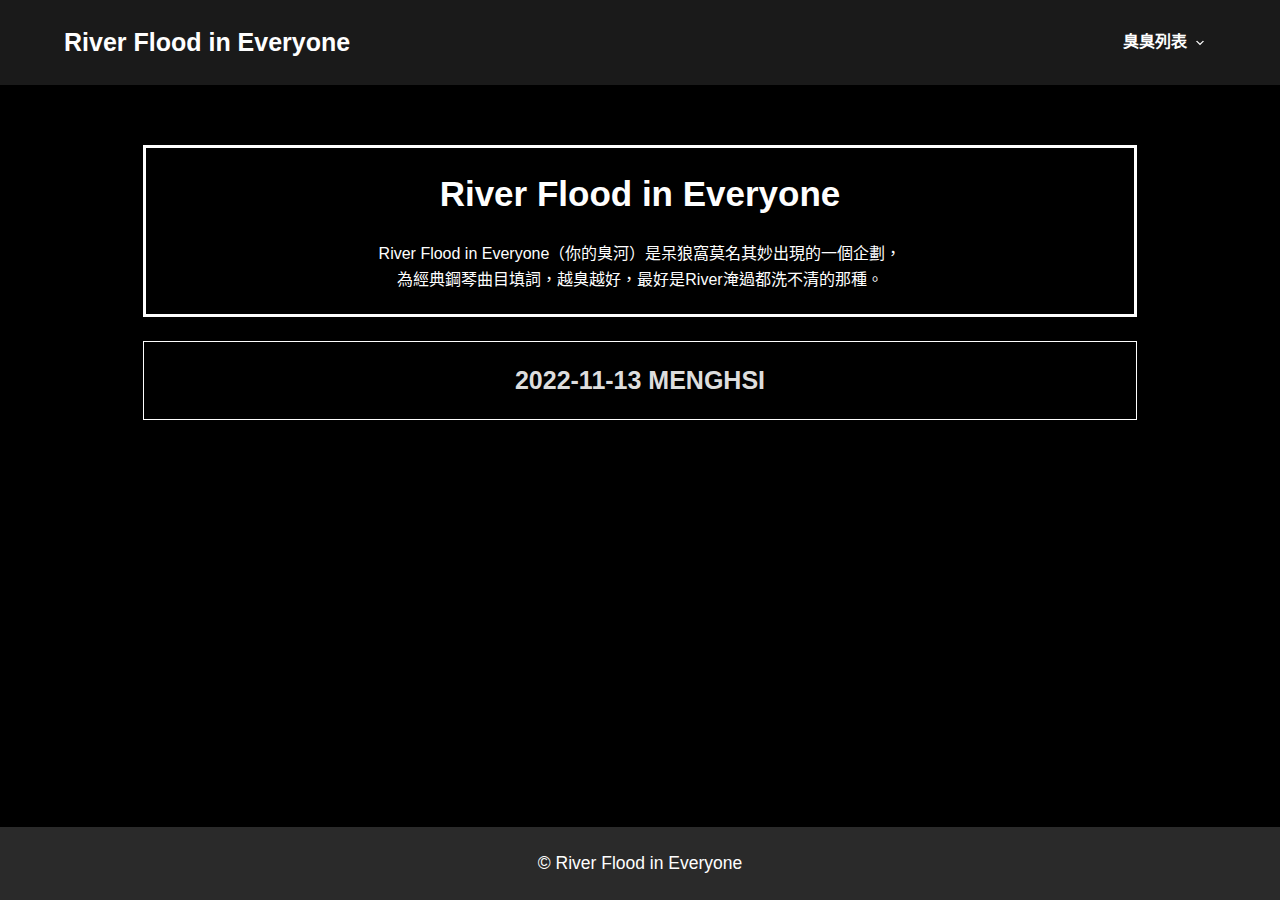
<file: index.html>
<!doctype html> <html lang="zh-TW"> <head> 	 	<meta charset="UTF-8"> 	<meta name="viewport" content="width=device-width, initial-scale=1, maximum-scale=5, viewport-fit=cover"> 	<link rel="profile" href="https://gmpg.org/xfn/11">  	<meta name='robots' content='noindex, nofollow' />   	<!-- This site is optimized with the Yoast SEO plugin v19.10 - https://yoast.com/wordpress/plugins/seo/ -->  	<title>首頁 - River Flood in Everyone</title>  	<meta property="og:locale" content="zh_TW" />  	<meta property="og:type" content="website" />  	<meta property="og:title" content="首頁 - River Flood in Everyone" />  	<meta property="og:url" content="http://localhost/RiverFloodInEveryone/" />  	<meta property="og:site_name" content="River Flood in Everyone" />  	<meta property="article:modified_time" content="2022-11-14T11:18:24+00:00" />  	<meta name="twitter:card" content="summary_large_image" />  	<meta name="twitter:label1" content="Est. reading time" /> 	<meta name="twitter:data1" content="1 分鐘" />  	<script type="application/ld+json" class="yoast-schema-graph">{
	    "@context": "https://schema.org",
	    "@graph": [
	        {
	            "@type": "WebPage",
	            "@id": "http://localhost/RiverFloodInEveryone/",
	            "url": "http://localhost/RiverFloodInEveryone/",
	            "name": "首頁 - River Flood in Everyone",
	            "isPartOf": {
	                "@id": "http://localhost/RiverFloodInEveryone/#website"
	            },
	            "datePublished": "2022-11-14T11:12:52+00:00",
	            "dateModified": "2022-11-14T11:18:24+00:00",
	            "breadcrumb": {
	                "@id": "http://localhost/RiverFloodInEveryone/#breadcrumb"
	            },
	            "inLanguage": "zh-TW",
	            "potentialAction": [
	                {
	                    "@type": "ReadAction",
	                    "target": [
	                        "http://localhost/RiverFloodInEveryone/"
	                    ]
	                }
	            ]
	        },
	        {
	            "@type": "BreadcrumbList",
	            "@id": "http://localhost/RiverFloodInEveryone/#breadcrumb",
	            "itemListElement": [
	                {
	                    "@type": "ListItem",
	                    "position": 1,
	                    "name": "首頁"
	                }
	            ]
	        },
	        {
	            "@type": "WebSite",
	            "@id": "http://localhost/RiverFloodInEveryone/#website",
	            "url": "http://localhost/RiverFloodInEveryone/",
	            "name": "River Flood in Everyone",
	            "description": "你的臭河",
	            "potentialAction": [
	                {
	                    "@type": "SearchAction",
	                    "target": {
	                        "@type": "EntryPoint",
	                        "urlTemplate": "http://localhost/RiverFloodInEveryone/?s={search_term_string}"
	                    },
	                    "query-input": "required name=search_term_string"
	                }
	            ],
	            "inLanguage": "zh-TW"
	        }
	    ]
	}</script>  	<!-- / Yoast SEO plugin. -->      <link rel="alternate" type="application/rss+xml" title="訂閱《River Flood in Everyone》&raquo; 資訊提供" href="http://localhost/RiverFloodInEveryone/feed/" /> <link rel="alternate" type="application/rss+xml" title="訂閱《River Flood in Everyone》&raquo; 留言的資訊提供" href="http://localhost/RiverFloodInEveryone/comments/feed/" /> <link rel='stylesheet' id='blocksy-dynamic-global-css' href='./css/blocksy-css-global.css' media='all' /> <link rel='stylesheet' id='wp-block-library-css' href='./css/dist-block-library-style.min.css' media='all' /> <link rel='stylesheet' id='ultimate_blocks-cgb-style-css-css' href='./css/ultimate-blocks-dist-blocks.style.build.css' media='all' /> <style id='global-styles-inline-css'> body{--wp--preset--color--black: #000000;--wp--preset--color--cyan-bluish-gray: #abb8c3;--wp--preset--color--white: #ffffff;--wp--preset--color--pale-pink: #f78da7;--wp--preset--color--vivid-red: #cf2e2e;--wp--preset--color--luminous-vivid-orange: #ff6900;--wp--preset--color--luminous-vivid-amber: #fcb900;--wp--preset--color--light-green-cyan: #7bdcb5;--wp--preset--color--vivid-green-cyan: #00d084;--wp--preset--color--pale-cyan-blue: #8ed1fc;--wp--preset--color--vivid-cyan-blue: #0693e3;--wp--preset--color--vivid-purple: #9b51e0;--wp--preset--color--palette-color-1: var(--paletteColor1, #dddddd);--wp--preset--color--palette-color-2: var(--paletteColor2, #d2d2d2);--wp--preset--color--palette-color-3: var(--paletteColor3, #fefefe);--wp--preset--color--palette-color-4: var(--paletteColor4, #fefefe);--wp--preset--color--palette-color-5: var(--paletteColor5, #3d3d3d);--wp--preset--color--palette-color-6: var(--paletteColor6, #2a2a2a);--wp--preset--color--palette-color-7: var(--paletteColor7, #000000);--wp--preset--color--palette-color-8: var(--paletteColor8, #1a1a1a);--wp--preset--gradient--vivid-cyan-blue-to-vivid-purple: linear-gradient(135deg,rgba(6,147,227,1) 0%,rgb(155,81,224) 100%);--wp--preset--gradient--light-green-cyan-to-vivid-green-cyan: linear-gradient(135deg,rgb(122,220,180) 0%,rgb(0,208,130) 100%);--wp--preset--gradient--luminous-vivid-amber-to-luminous-vivid-orange: linear-gradient(135deg,rgba(252,185,0,1) 0%,rgba(255,105,0,1) 100%);--wp--preset--gradient--luminous-vivid-orange-to-vivid-red: linear-gradient(135deg,rgba(255,105,0,1) 0%,rgb(207,46,46) 100%);--wp--preset--gradient--very-light-gray-to-cyan-bluish-gray: linear-gradient(135deg,rgb(238,238,238) 0%,rgb(169,184,195) 100%);--wp--preset--gradient--cool-to-warm-spectrum: linear-gradient(135deg,rgb(74,234,220) 0%,rgb(151,120,209) 20%,rgb(207,42,186) 40%,rgb(238,44,130) 60%,rgb(251,105,98) 80%,rgb(254,248,76) 100%);--wp--preset--gradient--blush-light-purple: linear-gradient(135deg,rgb(255,206,236) 0%,rgb(152,150,240) 100%);--wp--preset--gradient--blush-bordeaux: linear-gradient(135deg,rgb(254,205,165) 0%,rgb(254,45,45) 50%,rgb(107,0,62) 100%);--wp--preset--gradient--luminous-dusk: linear-gradient(135deg,rgb(255,203,112) 0%,rgb(199,81,192) 50%,rgb(65,88,208) 100%);--wp--preset--gradient--pale-ocean: linear-gradient(135deg,rgb(255,245,203) 0%,rgb(182,227,212) 50%,rgb(51,167,181) 100%);--wp--preset--gradient--electric-grass: linear-gradient(135deg,rgb(202,248,128) 0%,rgb(113,206,126) 100%);--wp--preset--gradient--midnight: linear-gradient(135deg,rgb(2,3,129) 0%,rgb(40,116,252) 100%);--wp--preset--gradient--juicy-peach: linear-gradient(to right, #ffecd2 0%, #fcb69f 100%);--wp--preset--gradient--young-passion: linear-gradient(to right, #ff8177 0%, #ff867a 0%, #ff8c7f 21%, #f99185 52%, #cf556c 78%, #b12a5b 100%);--wp--preset--gradient--true-sunset: linear-gradient(to right, #fa709a 0%, #fee140 100%);--wp--preset--gradient--morpheus-den: linear-gradient(to top, #30cfd0 0%, #330867 100%);--wp--preset--gradient--plum-plate: linear-gradient(135deg, #667eea 0%, #764ba2 100%);--wp--preset--gradient--aqua-splash: linear-gradient(15deg, #13547a 0%, #80d0c7 100%);--wp--preset--gradient--love-kiss: linear-gradient(to top, #ff0844 0%, #ffb199 100%);--wp--preset--gradient--new-retrowave: linear-gradient(to top, #3b41c5 0%, #a981bb 49%, #ffc8a9 100%);--wp--preset--gradient--plum-bath: linear-gradient(to top, #cc208e 0%, #6713d2 100%);--wp--preset--gradient--high-flight: linear-gradient(to right, #0acffe 0%, #495aff 100%);--wp--preset--gradient--teen-party: linear-gradient(-225deg, #FF057C 0%, #8D0B93 50%, #321575 100%);--wp--preset--gradient--fabled-sunset: linear-gradient(-225deg, #231557 0%, #44107A 29%, #FF1361 67%, #FFF800 100%);--wp--preset--gradient--arielle-smile: radial-gradient(circle 248px at center, #16d9e3 0%, #30c7ec 47%, #46aef7 100%);--wp--preset--gradient--itmeo-branding: linear-gradient(180deg, #2af598 0%, #009efd 100%);--wp--preset--gradient--deep-blue: linear-gradient(to right, #6a11cb 0%, #2575fc 100%);--wp--preset--gradient--strong-bliss: linear-gradient(to right, #f78ca0 0%, #f9748f 19%, #fd868c 60%, #fe9a8b 100%);--wp--preset--gradient--sweet-period: linear-gradient(to top, #3f51b1 0%, #5a55ae 13%, #7b5fac 25%, #8f6aae 38%, #a86aa4 50%, #cc6b8e 62%, #f18271 75%, #f3a469 87%, #f7c978 100%);--wp--preset--gradient--purple-division: linear-gradient(to top, #7028e4 0%, #e5b2ca 100%);--wp--preset--gradient--cold-evening: linear-gradient(to top, #0c3483 0%, #a2b6df 100%, #6b8cce 100%, #a2b6df 100%);--wp--preset--gradient--mountain-rock: linear-gradient(to right, #868f96 0%, #596164 100%);--wp--preset--gradient--desert-hump: linear-gradient(to top, #c79081 0%, #dfa579 100%);--wp--preset--gradient--ethernal-constance: linear-gradient(to top, #09203f 0%, #537895 100%);--wp--preset--gradient--happy-memories: linear-gradient(-60deg, #ff5858 0%, #f09819 100%);--wp--preset--gradient--grown-early: linear-gradient(to top, #0ba360 0%, #3cba92 100%);--wp--preset--gradient--morning-salad: linear-gradient(-225deg, #B7F8DB 0%, #50A7C2 100%);--wp--preset--gradient--night-call: linear-gradient(-225deg, #AC32E4 0%, #7918F2 48%, #4801FF 100%);--wp--preset--gradient--mind-crawl: linear-gradient(-225deg, #473B7B 0%, #3584A7 51%, #30D2BE 100%);--wp--preset--gradient--angel-care: linear-gradient(-225deg, #FFE29F 0%, #FFA99F 48%, #FF719A 100%);--wp--preset--gradient--juicy-cake: linear-gradient(to top, #e14fad 0%, #f9d423 100%);--wp--preset--gradient--rich-metal: linear-gradient(to right, #d7d2cc 0%, #304352 100%);--wp--preset--gradient--mole-hall: linear-gradient(-20deg, #616161 0%, #9bc5c3 100%);--wp--preset--gradient--cloudy-knoxville: linear-gradient(120deg, #fdfbfb 0%, #ebedee 100%);--wp--preset--gradient--soft-grass: linear-gradient(to top, #c1dfc4 0%, #deecdd 100%);--wp--preset--gradient--saint-petersburg: linear-gradient(135deg, #f5f7fa 0%, #c3cfe2 100%);--wp--preset--gradient--everlasting-sky: linear-gradient(135deg, #fdfcfb 0%, #e2d1c3 100%);--wp--preset--gradient--kind-steel: linear-gradient(-20deg, #e9defa 0%, #fbfcdb 100%);--wp--preset--gradient--over-sun: linear-gradient(60deg, #abecd6 0%, #fbed96 100%);--wp--preset--gradient--premium-white: linear-gradient(to top, #d5d4d0 0%, #d5d4d0 1%, #eeeeec 31%, #efeeec 75%, #e9e9e7 100%);--wp--preset--gradient--clean-mirror: linear-gradient(45deg, #93a5cf 0%, #e4efe9 100%);--wp--preset--gradient--wild-apple: linear-gradient(to top, #d299c2 0%, #fef9d7 100%);--wp--preset--gradient--snow-again: linear-gradient(to top, #e6e9f0 0%, #eef1f5 100%);--wp--preset--gradient--confident-cloud: linear-gradient(to top, #dad4ec 0%, #dad4ec 1%, #f3e7e9 100%);--wp--preset--gradient--glass-water: linear-gradient(to top, #dfe9f3 0%, white 100%);--wp--preset--gradient--perfect-white: linear-gradient(-225deg, #E3FDF5 0%, #FFE6FA 100%);--wp--preset--duotone--dark-grayscale: url('#wp-duotone-dark-grayscale');--wp--preset--duotone--grayscale: url('#wp-duotone-grayscale');--wp--preset--duotone--purple-yellow: url('#wp-duotone-purple-yellow');--wp--preset--duotone--blue-red: url('#wp-duotone-blue-red');--wp--preset--duotone--midnight: url('#wp-duotone-midnight');--wp--preset--duotone--magenta-yellow: url('#wp-duotone-magenta-yellow');--wp--preset--duotone--purple-green: url('#wp-duotone-purple-green');--wp--preset--duotone--blue-orange: url('#wp-duotone-blue-orange');--wp--preset--font-size--small: 13px;--wp--preset--font-size--medium: 20px;--wp--preset--font-size--large: 36px;--wp--preset--font-size--x-large: 42px;--wp--preset--spacing--20: 0.44rem;--wp--preset--spacing--30: 0.67rem;--wp--preset--spacing--40: 1rem;--wp--preset--spacing--50: 1.5rem;--wp--preset--spacing--60: 2.25rem;--wp--preset--spacing--70: 3.38rem;--wp--preset--spacing--80: 5.06rem;}body { margin: 0;--wp--style--global--content-size: var(--block-max-width);--wp--style--global--wide-size: var(--block-wide-max-width); }.wp-site-blocks > .alignleft { float: left; margin-right: 2em; }.wp-site-blocks > .alignright { float: right; margin-left: 2em; }.wp-site-blocks > .aligncenter { justify-content: center; margin-left: auto; margin-right: auto; }.wp-site-blocks > * { margin-block-start: 0; margin-block-end: 0; }.wp-site-blocks > * + * { margin-block-start: var(--content-spacing); }body { --wp--style--block-gap: var(--content-spacing); }body .is-layout-flow > *{margin-block-start: 0;margin-block-end: 0;}body .is-layout-flow > * + *{margin-block-start: var(--content-spacing);margin-block-end: 0;}body .is-layout-constrained > *{margin-block-start: 0;margin-block-end: 0;}body .is-layout-constrained > * + *{margin-block-start: var(--content-spacing);margin-block-end: 0;}body .is-layout-flex{gap: var(--content-spacing);}body .is-layout-flow > .alignleft{float: left;margin-inline-start: 0;margin-inline-end: 2em;}body .is-layout-flow > .alignright{float: right;margin-inline-start: 2em;margin-inline-end: 0;}body .is-layout-flow > .aligncenter{margin-left: auto !important;margin-right: auto !important;}body .is-layout-constrained > .alignleft{float: left;margin-inline-start: 0;margin-inline-end: 2em;}body .is-layout-constrained > .alignright{float: right;margin-inline-start: 2em;margin-inline-end: 0;}body .is-layout-constrained > .aligncenter{margin-left: auto !important;margin-right: auto !important;}body .is-layout-constrained > :where(:not(.alignleft):not(.alignright):not(.alignfull)){max-width: var(--wp--style--global--content-size);margin-left: auto !important;margin-right: auto !important;}body .is-layout-constrained > .alignwide{max-width: var(--wp--style--global--wide-size);}body .is-layout-flex{display: flex;}body .is-layout-flex{flex-wrap: wrap;align-items: center;}body .is-layout-flex > *{margin: 0;}body{padding-top: 0px;padding-right: 0px;padding-bottom: 0px;padding-left: 0px;}.has-black-color{color: var(--wp--preset--color--black) !important;}.has-cyan-bluish-gray-color{color: var(--wp--preset--color--cyan-bluish-gray) !important;}.has-white-color{color: var(--wp--preset--color--white) !important;}.has-pale-pink-color{color: var(--wp--preset--color--pale-pink) !important;}.has-vivid-red-color{color: var(--wp--preset--color--vivid-red) !important;}.has-luminous-vivid-orange-color{color: var(--wp--preset--color--luminous-vivid-orange) !important;}.has-luminous-vivid-amber-color{color: var(--wp--preset--color--luminous-vivid-amber) !important;}.has-light-green-cyan-color{color: var(--wp--preset--color--light-green-cyan) !important;}.has-vivid-green-cyan-color{color: var(--wp--preset--color--vivid-green-cyan) !important;}.has-pale-cyan-blue-color{color: var(--wp--preset--color--pale-cyan-blue) !important;}.has-vivid-cyan-blue-color{color: var(--wp--preset--color--vivid-cyan-blue) !important;}.has-vivid-purple-color{color: var(--wp--preset--color--vivid-purple) !important;}.has-palette-color-1-color{color: var(--wp--preset--color--palette-color-1) !important;}.has-palette-color-2-color{color: var(--wp--preset--color--palette-color-2) !important;}.has-palette-color-3-color{color: var(--wp--preset--color--palette-color-3) !important;}.has-palette-color-4-color{color: var(--wp--preset--color--palette-color-4) !important;}.has-palette-color-5-color{color: var(--wp--preset--color--palette-color-5) !important;}.has-palette-color-6-color{color: var(--wp--preset--color--palette-color-6) !important;}.has-palette-color-7-color{color: var(--wp--preset--color--palette-color-7) !important;}.has-palette-color-8-color{color: var(--wp--preset--color--palette-color-8) !important;}.has-black-background-color{background-color: var(--wp--preset--color--black) !important;}.has-cyan-bluish-gray-background-color{background-color: var(--wp--preset--color--cyan-bluish-gray) !important;}.has-white-background-color{background-color: var(--wp--preset--color--white) !important;}.has-pale-pink-background-color{background-color: var(--wp--preset--color--pale-pink) !important;}.has-vivid-red-background-color{background-color: var(--wp--preset--color--vivid-red) !important;}.has-luminous-vivid-orange-background-color{background-color: var(--wp--preset--color--luminous-vivid-orange) !important;}.has-luminous-vivid-amber-background-color{background-color: var(--wp--preset--color--luminous-vivid-amber) !important;}.has-light-green-cyan-background-color{background-color: var(--wp--preset--color--light-green-cyan) !important;}.has-vivid-green-cyan-background-color{background-color: var(--wp--preset--color--vivid-green-cyan) !important;}.has-pale-cyan-blue-background-color{background-color: var(--wp--preset--color--pale-cyan-blue) !important;}.has-vivid-cyan-blue-background-color{background-color: var(--wp--preset--color--vivid-cyan-blue) !important;}.has-vivid-purple-background-color{background-color: var(--wp--preset--color--vivid-purple) !important;}.has-palette-color-1-background-color{background-color: var(--wp--preset--color--palette-color-1) !important;}.has-palette-color-2-background-color{background-color: var(--wp--preset--color--palette-color-2) !important;}.has-palette-color-3-background-color{background-color: var(--wp--preset--color--palette-color-3) !important;}.has-palette-color-4-background-color{background-color: var(--wp--preset--color--palette-color-4) !important;}.has-palette-color-5-background-color{background-color: var(--wp--preset--color--palette-color-5) !important;}.has-palette-color-6-background-color{background-color: var(--wp--preset--color--palette-color-6) !important;}.has-palette-color-7-background-color{background-color: var(--wp--preset--color--palette-color-7) !important;}.has-palette-color-8-background-color{background-color: var(--wp--preset--color--palette-color-8) !important;}.has-black-border-color{border-color: var(--wp--preset--color--black) !important;}.has-cyan-bluish-gray-border-color{border-color: var(--wp--preset--color--cyan-bluish-gray) !important;}.has-white-border-color{border-color: var(--wp--preset--color--white) !important;}.has-pale-pink-border-color{border-color: var(--wp--preset--color--pale-pink) !important;}.has-vivid-red-border-color{border-color: var(--wp--preset--color--vivid-red) !important;}.has-luminous-vivid-orange-border-color{border-color: var(--wp--preset--color--luminous-vivid-orange) !important;}.has-luminous-vivid-amber-border-color{border-color: var(--wp--preset--color--luminous-vivid-amber) !important;}.has-light-green-cyan-border-color{border-color: var(--wp--preset--color--light-green-cyan) !important;}.has-vivid-green-cyan-border-color{border-color: var(--wp--preset--color--vivid-green-cyan) !important;}.has-pale-cyan-blue-border-color{border-color: var(--wp--preset--color--pale-cyan-blue) !important;}.has-vivid-cyan-blue-border-color{border-color: var(--wp--preset--color--vivid-cyan-blue) !important;}.has-vivid-purple-border-color{border-color: var(--wp--preset--color--vivid-purple) !important;}.has-palette-color-1-border-color{border-color: var(--wp--preset--color--palette-color-1) !important;}.has-palette-color-2-border-color{border-color: var(--wp--preset--color--palette-color-2) !important;}.has-palette-color-3-border-color{border-color: var(--wp--preset--color--palette-color-3) !important;}.has-palette-color-4-border-color{border-color: var(--wp--preset--color--palette-color-4) !important;}.has-palette-color-5-border-color{border-color: var(--wp--preset--color--palette-color-5) !important;}.has-palette-color-6-border-color{border-color: var(--wp--preset--color--palette-color-6) !important;}.has-palette-color-7-border-color{border-color: var(--wp--preset--color--palette-color-7) !important;}.has-palette-color-8-border-color{border-color: var(--wp--preset--color--palette-color-8) !important;}.has-vivid-cyan-blue-to-vivid-purple-gradient-background{background: var(--wp--preset--gradient--vivid-cyan-blue-to-vivid-purple) !important;}.has-light-green-cyan-to-vivid-green-cyan-gradient-background{background: var(--wp--preset--gradient--light-green-cyan-to-vivid-green-cyan) !important;}.has-luminous-vivid-amber-to-luminous-vivid-orange-gradient-background{background: var(--wp--preset--gradient--luminous-vivid-amber-to-luminous-vivid-orange) !important;}.has-luminous-vivid-orange-to-vivid-red-gradient-background{background: var(--wp--preset--gradient--luminous-vivid-orange-to-vivid-red) !important;}.has-very-light-gray-to-cyan-bluish-gray-gradient-background{background: var(--wp--preset--gradient--very-light-gray-to-cyan-bluish-gray) !important;}.has-cool-to-warm-spectrum-gradient-background{background: var(--wp--preset--gradient--cool-to-warm-spectrum) !important;}.has-blush-light-purple-gradient-background{background: var(--wp--preset--gradient--blush-light-purple) !important;}.has-blush-bordeaux-gradient-background{background: var(--wp--preset--gradient--blush-bordeaux) !important;}.has-luminous-dusk-gradient-background{background: var(--wp--preset--gradient--luminous-dusk) !important;}.has-pale-ocean-gradient-background{background: var(--wp--preset--gradient--pale-ocean) !important;}.has-electric-grass-gradient-background{background: var(--wp--preset--gradient--electric-grass) !important;}.has-midnight-gradient-background{background: var(--wp--preset--gradient--midnight) !important;}.has-juicy-peach-gradient-background{background: var(--wp--preset--gradient--juicy-peach) !important;}.has-young-passion-gradient-background{background: var(--wp--preset--gradient--young-passion) !important;}.has-true-sunset-gradient-background{background: var(--wp--preset--gradient--true-sunset) !important;}.has-morpheus-den-gradient-background{background: var(--wp--preset--gradient--morpheus-den) !important;}.has-plum-plate-gradient-background{background: var(--wp--preset--gradient--plum-plate) !important;}.has-aqua-splash-gradient-background{background: var(--wp--preset--gradient--aqua-splash) !important;}.has-love-kiss-gradient-background{background: var(--wp--preset--gradient--love-kiss) !important;}.has-new-retrowave-gradient-background{background: var(--wp--preset--gradient--new-retrowave) !important;}.has-plum-bath-gradient-background{background: var(--wp--preset--gradient--plum-bath) !important;}.has-high-flight-gradient-background{background: var(--wp--preset--gradient--high-flight) !important;}.has-teen-party-gradient-background{background: var(--wp--preset--gradient--teen-party) !important;}.has-fabled-sunset-gradient-background{background: var(--wp--preset--gradient--fabled-sunset) !important;}.has-arielle-smile-gradient-background{background: var(--wp--preset--gradient--arielle-smile) !important;}.has-itmeo-branding-gradient-background{background: var(--wp--preset--gradient--itmeo-branding) !important;}.has-deep-blue-gradient-background{background: var(--wp--preset--gradient--deep-blue) !important;}.has-strong-bliss-gradient-background{background: var(--wp--preset--gradient--strong-bliss) !important;}.has-sweet-period-gradient-background{background: var(--wp--preset--gradient--sweet-period) !important;}.has-purple-division-gradient-background{background: var(--wp--preset--gradient--purple-division) !important;}.has-cold-evening-gradient-background{background: var(--wp--preset--gradient--cold-evening) !important;}.has-mountain-rock-gradient-background{background: var(--wp--preset--gradient--mountain-rock) !important;}.has-desert-hump-gradient-background{background: var(--wp--preset--gradient--desert-hump) !important;}.has-ethernal-constance-gradient-background{background: var(--wp--preset--gradient--ethernal-constance) !important;}.has-happy-memories-gradient-background{background: var(--wp--preset--gradient--happy-memories) !important;}.has-grown-early-gradient-background{background: var(--wp--preset--gradient--grown-early) !important;}.has-morning-salad-gradient-background{background: var(--wp--preset--gradient--morning-salad) !important;}.has-night-call-gradient-background{background: var(--wp--preset--gradient--night-call) !important;}.has-mind-crawl-gradient-background{background: var(--wp--preset--gradient--mind-crawl) !important;}.has-angel-care-gradient-background{background: var(--wp--preset--gradient--angel-care) !important;}.has-juicy-cake-gradient-background{background: var(--wp--preset--gradient--juicy-cake) !important;}.has-rich-metal-gradient-background{background: var(--wp--preset--gradient--rich-metal) !important;}.has-mole-hall-gradient-background{background: var(--wp--preset--gradient--mole-hall) !important;}.has-cloudy-knoxville-gradient-background{background: var(--wp--preset--gradient--cloudy-knoxville) !important;}.has-soft-grass-gradient-background{background: var(--wp--preset--gradient--soft-grass) !important;}.has-saint-petersburg-gradient-background{background: var(--wp--preset--gradient--saint-petersburg) !important;}.has-everlasting-sky-gradient-background{background: var(--wp--preset--gradient--everlasting-sky) !important;}.has-kind-steel-gradient-background{background: var(--wp--preset--gradient--kind-steel) !important;}.has-over-sun-gradient-background{background: var(--wp--preset--gradient--over-sun) !important;}.has-premium-white-gradient-background{background: var(--wp--preset--gradient--premium-white) !important;}.has-clean-mirror-gradient-background{background: var(--wp--preset--gradient--clean-mirror) !important;}.has-wild-apple-gradient-background{background: var(--wp--preset--gradient--wild-apple) !important;}.has-snow-again-gradient-background{background: var(--wp--preset--gradient--snow-again) !important;}.has-confident-cloud-gradient-background{background: var(--wp--preset--gradient--confident-cloud) !important;}.has-glass-water-gradient-background{background: var(--wp--preset--gradient--glass-water) !important;}.has-perfect-white-gradient-background{background: var(--wp--preset--gradient--perfect-white) !important;}.has-small-font-size{font-size: var(--wp--preset--font-size--small) !important;}.has-medium-font-size{font-size: var(--wp--preset--font-size--medium) !important;}.has-large-font-size{font-size: var(--wp--preset--font-size--large) !important;}.has-x-large-font-size{font-size: var(--wp--preset--font-size--x-large) !important;} .wp-block-navigation a:where(:not(.wp-element-button)){color: inherit;} .wp-block-pullquote{font-size: 1.5em;line-height: 1.6;} </style> <style id='wpxpo-global-style-inline-css'> :root { 			--preset-color1: #037fff; 			--preset-color2: #026fe0; 			--preset-color3: #071323; 			--preset-color4: #132133; 			--preset-color5: #34495e; 			--preset-color6: #787676; 			--preset-color7: #f0f2f3; 			--preset-color8: #f8f9fa; 			--preset-color9: #ffffff; 			} </style> <link rel='stylesheet' id='ct-main-styles-css' href='./css/blocksy-static-bundle-main.min.css' media='all' />         <script>
            /* <![CDATA[ */
            var rcewpp = {
                "ajax_url":"http://localhost/RiverFloodInEveryone/wp-admin/admin-ajax.php",
                "nonce": "5cb0be3094",
                "home_url": "http://localhost/RiverFloodInEveryone/",
                "settings_icon": 'http://localhost/RiverFloodInEveryone/wp-content/plugins/export-wp-page-to-static-html/admin/images/settings.png',
                "settings_hover_icon": 'http://localhost/RiverFloodInEveryone/wp-content/plugins/export-wp-page-to-static-html/admin/images/settings_hover.png'
            };
            /* ]]\> */
        </script>         <link rel="https://api.w.org/" href="http://localhost/RiverFloodInEveryone/wp-json/" /><link rel="alternate" type="application/json" href="http://localhost/RiverFloodInEveryone/wp-json/wp/v2/pages/52" /><link rel="EditURI" type="application/rsd+xml" title="RSD" href="http://localhost/RiverFloodInEveryone/xmlrpc.php?rsd" /> <link rel="wlwmanifest" type="application/wlwmanifest+xml" href="http://localhost/RiverFloodInEveryone/wp-includes/wlwmanifest.xml" /> <meta name="generator" content="WordPress 6.1" /> <link rel='shortlink' href='http://localhost/RiverFloodInEveryone/' /> <link rel="alternate" type="application/json+oembed" href="http://localhost/RiverFloodInEveryone/wp-json/oembed/1.0/embed?url=http%3A%2F%2Flocalhost%2FRiverFloodInEveryone%2F" /> <link rel="alternate" type="text/xml+oembed" href="http://localhost/RiverFloodInEveryone/wp-json/oembed/1.0/embed?url=http%3A%2F%2Flocalhost%2FRiverFloodInEveryone%2F&#038;format=xml" />  <style>#ub-styled-box-8dacaa6e-8ba7-44dc-afaa-ec94effbc699.ub-bordered-box{ border: 3px solid var(--paletteColor4, #fefefe); border-radius: 0%; background-color: inherit; } #ub-styled-box-03e81156-75c7-4720-886f-e385dbee100c.ub-bordered-box{ border: 1px solid var(--paletteColor4, #fefefe); border-radius: 0%; background-color: inherit; } </style>      <noscript><link rel='stylesheet' href='./css/blocksy-static-bundle-no-scripts.min.css' type='text/css'></noscript> 	</head>  <body class="home page-template-default page page-id-52 wp-embed-responsive ct-loading" data-link="type-2" data-prefix="single_page" data-header="type-1" data-footer="type-1" itemscope="itemscope" itemtype="https://schema.org/WebPage" >  <a class="skip-link show-on-focus" href="#main"> 	跳至主要內容</a>  <svg xmlns="http://www.w3.org/2000/svg" viewbox="0 0 0 0" width="0" height="0" focusable="false" role="none" style="visibility: hidden; position: absolute; left: -9999px; overflow: hidden;" ><defs><filter id="wp-duotone-dark-grayscale"><fecolormatrix color-interpolation-filters="sRGB" type="matrix" values=" .299 .587 .114 0 0 .299 .587 .114 0 0 .299 .587 .114 0 0 .299 .587 .114 0 0 " /><fecomponenttransfer color-interpolation-filters="sRGB" ><fefuncr type="table" tablevalues="0 0.49803921568627" /><fefuncg type="table" tablevalues="0 0.49803921568627" /><fefuncb type="table" tablevalues="0 0.49803921568627" /><fefunca type="table" tablevalues="1 1" /></fecomponenttransfer><fecomposite in2="SourceGraphic" operator="in" /></filter></defs></svg><svg xmlns="http://www.w3.org/2000/svg" viewbox="0 0 0 0" width="0" height="0" focusable="false" role="none" style="visibility: hidden; position: absolute; left: -9999px; overflow: hidden;" ><defs><filter id="wp-duotone-grayscale"><fecolormatrix color-interpolation-filters="sRGB" type="matrix" values=" .299 .587 .114 0 0 .299 .587 .114 0 0 .299 .587 .114 0 0 .299 .587 .114 0 0 " /><fecomponenttransfer color-interpolation-filters="sRGB" ><fefuncr type="table" tablevalues="0 1" /><fefuncg type="table" tablevalues="0 1" /><fefuncb type="table" tablevalues="0 1" /><fefunca type="table" tablevalues="1 1" /></fecomponenttransfer><fecomposite in2="SourceGraphic" operator="in" /></filter></defs></svg><svg xmlns="http://www.w3.org/2000/svg" viewbox="0 0 0 0" width="0" height="0" focusable="false" role="none" style="visibility: hidden; position: absolute; left: -9999px; overflow: hidden;" ><defs><filter id="wp-duotone-purple-yellow"><fecolormatrix color-interpolation-filters="sRGB" type="matrix" values=" .299 .587 .114 0 0 .299 .587 .114 0 0 .299 .587 .114 0 0 .299 .587 .114 0 0 " /><fecomponenttransfer color-interpolation-filters="sRGB" ><fefuncr type="table" tablevalues="0.54901960784314 0.98823529411765" /><fefuncg type="table" tablevalues="0 1" /><fefuncb type="table" tablevalues="0.71764705882353 0.25490196078431" /><fefunca type="table" tablevalues="1 1" /></fecomponenttransfer><fecomposite in2="SourceGraphic" operator="in" /></filter></defs></svg><svg xmlns="http://www.w3.org/2000/svg" viewbox="0 0 0 0" width="0" height="0" focusable="false" role="none" style="visibility: hidden; position: absolute; left: -9999px; overflow: hidden;" ><defs><filter id="wp-duotone-blue-red"><fecolormatrix color-interpolation-filters="sRGB" type="matrix" values=" .299 .587 .114 0 0 .299 .587 .114 0 0 .299 .587 .114 0 0 .299 .587 .114 0 0 " /><fecomponenttransfer color-interpolation-filters="sRGB" ><fefuncr type="table" tablevalues="0 1" /><fefuncg type="table" tablevalues="0 0.27843137254902" /><fefuncb type="table" tablevalues="0.5921568627451 0.27843137254902" /><fefunca type="table" tablevalues="1 1" /></fecomponenttransfer><fecomposite in2="SourceGraphic" operator="in" /></filter></defs></svg><svg xmlns="http://www.w3.org/2000/svg" viewbox="0 0 0 0" width="0" height="0" focusable="false" role="none" style="visibility: hidden; position: absolute; left: -9999px; overflow: hidden;" ><defs><filter id="wp-duotone-midnight"><fecolormatrix color-interpolation-filters="sRGB" type="matrix" values=" .299 .587 .114 0 0 .299 .587 .114 0 0 .299 .587 .114 0 0 .299 .587 .114 0 0 " /><fecomponenttransfer color-interpolation-filters="sRGB" ><fefuncr type="table" tablevalues="0 0" /><fefuncg type="table" tablevalues="0 0.64705882352941" /><fefuncb type="table" tablevalues="0 1" /><fefunca type="table" tablevalues="1 1" /></fecomponenttransfer><fecomposite in2="SourceGraphic" operator="in" /></filter></defs></svg><svg xmlns="http://www.w3.org/2000/svg" viewbox="0 0 0 0" width="0" height="0" focusable="false" role="none" style="visibility: hidden; position: absolute; left: -9999px; overflow: hidden;" ><defs><filter id="wp-duotone-magenta-yellow"><fecolormatrix color-interpolation-filters="sRGB" type="matrix" values=" .299 .587 .114 0 0 .299 .587 .114 0 0 .299 .587 .114 0 0 .299 .587 .114 0 0 " /><fecomponenttransfer color-interpolation-filters="sRGB" ><fefuncr type="table" tablevalues="0.78039215686275 1" /><fefuncg type="table" tablevalues="0 0.94901960784314" /><fefuncb type="table" tablevalues="0.35294117647059 0.47058823529412" /><fefunca type="table" tablevalues="1 1" /></fecomponenttransfer><fecomposite in2="SourceGraphic" operator="in" /></filter></defs></svg><svg xmlns="http://www.w3.org/2000/svg" viewbox="0 0 0 0" width="0" height="0" focusable="false" role="none" style="visibility: hidden; position: absolute; left: -9999px; overflow: hidden;" ><defs><filter id="wp-duotone-purple-green"><fecolormatrix color-interpolation-filters="sRGB" type="matrix" values=" .299 .587 .114 0 0 .299 .587 .114 0 0 .299 .587 .114 0 0 .299 .587 .114 0 0 " /><fecomponenttransfer color-interpolation-filters="sRGB" ><fefuncr type="table" tablevalues="0.65098039215686 0.40392156862745" /><fefuncg type="table" tablevalues="0 1" /><fefuncb type="table" tablevalues="0.44705882352941 0.4" /><fefunca type="table" tablevalues="1 1" /></fecomponenttransfer><fecomposite in2="SourceGraphic" operator="in" /></filter></defs></svg><svg xmlns="http://www.w3.org/2000/svg" viewbox="0 0 0 0" width="0" height="0" focusable="false" role="none" style="visibility: hidden; position: absolute; left: -9999px; overflow: hidden;" ><defs><filter id="wp-duotone-blue-orange"><fecolormatrix color-interpolation-filters="sRGB" type="matrix" values=" .299 .587 .114 0 0 .299 .587 .114 0 0 .299 .587 .114 0 0 .299 .587 .114 0 0 " /><fecomponenttransfer color-interpolation-filters="sRGB" ><fefuncr type="table" tablevalues="0.098039215686275 1" /><fefuncg type="table" tablevalues="0 0.66274509803922" /><fefuncb type="table" tablevalues="0.84705882352941 0.41960784313725" /><fefunca type="table" tablevalues="1 1" /></fecomponenttransfer><fecomposite in2="SourceGraphic" operator="in" /></filter></defs></svg><div class="ct-drawer-canvas"><div id="offcanvas" class="ct-panel ct-header" data-behaviour="right-side" ><div class="ct-panel-inner"> 		<div class="ct-panel-actions"> 			<button class="ct-toggle-close" data-type="type-2" aria-label="關閉側選單"> 				<svg class="ct-icon" width="12" height="12" viewbox="0 0 15 15"><path d="M1 15a1 1 0 01-.71-.29 1 1 0 010-1.41l5.8-5.8-5.8-5.8A1 1 0 011.7.29l5.8 5.8 5.8-5.8a1 1 0 011.41 1.41l-5.8 5.8 5.8 5.8a1 1 0 01-1.41 1.41l-5.8-5.8-5.8 5.8A1 1 0 011 15z"/></svg> 			</button> 		</div> 		<div class="ct-panel-content" data-device="desktop" ></div><div class="ct-panel-content" data-device="mobile" > <div 	class="ct-header-text" 	data-id="text" > 	<div class="entry-content"> 		<p><strong>River Flood in ...</strong></p>	</div> </div>  <nav  	class="mobile-menu"  	data-id="mobile-menu" data-interaction="click" data-toggle-type="type-1" 	aria-label="滑出選單"> 	<ul id="menu-mobile-menu" class=""><li id="menu-item-65" class="menu-item menu-item-type-custom menu-item-object-custom menu-item-65"><a href="https://river-flood-in-everyone.ml/menghsi.html" class="ct-menu-link">MengHsi</a></li> </ul></nav>  </div></div></div></div> <div id="main-container"> 	<header id="header" class="ct-header" data-id="type-1" itemscope="" itemtype="https://schema.org/WPHeader" ><div data-device="desktop" ><div data-row="middle" data-column-set="2" ><div class="ct-container" ><div data-column="start" data-placements="1" ><div data-items="primary" > <div	class="site-branding" 	data-id="logo" 		itemscope="itemscope" itemtype="https://schema.org/Organization" >  	 			<div class="site-title-container"> 							<span class="site-title" itemprop="name" > 					<a href="./index.html" rel="home" itemprop="url" > 						River Flood in Everyone					</a> 				</span> 			 					</div> 	  </div>  </div></div><div data-column="end" data-placements="1" ><div data-items="primary" > <nav 	id="header-menu-1" 	class="header-menu-1" 	data-id="menu" data-interaction="hover" 	data-menu="type-1" 	data-dropdown="type-1:simple"		data-responsive="no"	itemscope="" itemtype="https://schema.org/SiteNavigationElement" 	aria-label="頁首選單">  	<ul id="menu-menu" class="menu"><li id="menu-item-59" class="menu-item menu-item-type-custom menu-item-object-custom menu-item-has-children menu-item-59 animated-submenu"><a href="#menu" class="ct-menu-link">臭臭列表<span class="ct-toggle-dropdown-desktop"><svg class="ct-icon" width="8" height="8" viewbox="0 0 15 15"><path d="M2.1,3.2l5.4,5.4l5.4-5.4L15,4.3l-7.5,7.5L0,4.3L2.1,3.2z"/></svg></span></a><button class="ct-toggle-dropdown-desktop-ghost" aria-label="展開下拉選單" aria-expanded="false" ></button> <ul class="sub-menu"> 	<li id="menu-item-63" class="menu-item menu-item-type-custom menu-item-object-custom menu-item-63"><a href="http://river-flood-in-everyone.ml/menghsi.html" class="ct-menu-link">MengHsi</a></li> </ul> </li> </ul></nav>  </div></div></div></div></div><div data-device="mobile" ><div data-row="middle" data-column-set="2" ><div class="ct-container" ><div data-column="start" data-placements="1" ><div data-items="primary" > <div	class="site-branding" 	data-id="logo" 		itemscope="itemscope" itemtype="https://schema.org/Organization" >  	 			<div class="site-title-container"> 							<span class="site-title" itemprop="name" > 					<a href="./index.html" rel="home" itemprop="url" > 						River Flood in Everyone					</a> 				</span> 			 					</div> 	  </div>  </div></div><div data-column="end" data-placements="1" ><div data-items="primary" > <button 	data-toggle-panel="#offcanvas" 	class="ct-header-trigger ct-toggle" 	data-design="simple" 	data-label="right" 	aria-label="開啟滑出式" 	data-id="trigger" >  	<span class="ct-label ct-hidden-sm ct-hidden-md ct-hidden-lg">選單</span>  	<svg 		class="ct-icon" 		width="18" height="14" viewbox="0 0 18 14" 		aria-hidden="true" 		data-type="type-1">  		<rect y="0.00" width="18" height="1.7" rx="1"/> 		<rect y="6.15" width="18" height="1.7" rx="1"/> 		<rect y="12.3" width="18" height="1.7" rx="1"/> 	</svg> </button> </div></div></div></div></div></header> 	<main id="main" class="site-main hfeed" >  		 	<div 		class="ct-container-full" 				data-content="normal"		data-vertical-spacing="top:bottom">  		 		 	<article 		id="post-52" 		class="post-52 page type-page status-publish hentry">  		 		 		 		<div class="entry-content"> 			 <div class="is-layout-flex wp-container-10 wp-block-columns"> <div class="is-layout-flow wp-block-column" style="flex-basis:5%"></div>    <div class="is-layout-flow wp-block-column" style="flex-basis:90%"> <div class="is-layout-flex wp-container-7 wp-block-columns"> <div class="is-layout-flow wp-block-column is-vertically-aligned-center" style="flex-basis:100%"><div class="ub-styled-box ub-bordered-box" id="ub-styled-box-8dacaa6e-8ba7-44dc-afaa-ec94effbc699">   <h2 class="has-text-align-center">River Flood in Everyone</h2>    <p class="has-text-align-center">River Flood in Everyone（你的臭河）是呆狼窩莫名其妙出現的一個企劃， <br>為經典鋼琴曲目填詞，越臭越好，最好是River淹過都洗不清的那種。</p>   </div></div> </div>   <div class="ub-styled-box ub-bordered-box" id="ub-styled-box-03e81156-75c7-4720-886f-e385dbee100c">   <h4 class="has-text-align-center"><a href="http://river-flood-in-everyone.ml/menghsi.html">2022-11-13 MENGHSI</a></h4>   </div></div>    <div class="is-layout-flow wp-block-column" style="flex-basis:5%"></div> </div> 		</div>  		 		 		 		 	</article>  	 		 			</div>  	</main>  	<footer id="footer" class="ct-footer" data-id="type-1" itemscope="" itemtype="https://schema.org/WPFooter" ><div data-row="bottom" ><div class="ct-container" data-columns-divider="md:sm" ><div data-column="copyright" > <div 	class="ct-footer-copyright" 	data-id="copyright" >  	<p>© River Flood in Everyone</p></div> </div></div></div></footer></div>  <style id='core-block-supports-inline-css'> .wp-block-columns.wp-container-7,.wp-block-columns.wp-container-10{flex-wrap:nowrap;} </style> <script id='ct-scripts-js-extra'>
var ct_localizations = {"ajax_url":"http:\/\/localhost\/RiverFloodInEveryone\/wp-admin\/admin-ajax.php","nonce":"c2901eda74","public_url":"http:\/\/localhost\/RiverFloodInEveryone\/wp-content\/themes\/blocksy\/static\/bundle\/","rest_url":"http:\/\/localhost\/RiverFloodInEveryone\/wp-json\/","search_url":"http:\/\/localhost\/RiverFloodInEveryone\/search\/QUERY_STRING\/","show_more_text":"\u986f\u793a\u66f4\u591a","more_text":"\u66f4\u591a","search_live_results":"\u641c\u5c0b\u7d50\u679c","search_live_no_result":"\u627e\u4e0d\u5230\u7b26\u5408\u7684","search_live_one_result":"\u60a8\u5df1\u627e\u5230 %s \u500b\u7b26\u5408\u7684. \u8acb\u6309 Tab \u9375\u4f86\u9078\u64c7\u5b83.","search_live_many_results":"\u60a8\u5df1\u627e\u5230 %s \u500b\u7b26\u5408\u7684. \u8acb\u6309 Tab \u9375\u4f86\u9078\u64c7\u5b83.","expand_submenu":"\u5c55\u958b\u4e0b\u62c9\u9078\u55ae","collapse_submenu":"\u6536\u5408\u4e0b\u62c9\u9078\u55ae","dynamic_js_chunks":[{"id":"blocksy_dark_mode","selector":"[data-id=\"dark-mode-switcher\"]","url":"http:\/\/localhost\/RiverFloodInEveryone\/wp-content\/plugins\/blocksy-companion\/static\/bundle\/dark-mode.js","trigger":"click"},{"id":"blocksy_sticky_header","selector":"header [data-sticky]","url":"http:\/\/localhost\/RiverFloodInEveryone\/wp-content\/plugins\/blocksy-companion\/static\/bundle\/sticky.js"}],"dynamic_styles":{"lazy_load":"http:\/\/localhost\/RiverFloodInEveryone\/wp-content\/themes\/blocksy\/static\/bundle\/non-critical-styles.min.css","search_lazy":"http:\/\/localhost\/RiverFloodInEveryone\/wp-content\/themes\/blocksy\/static\/bundle\/non-critical-search-styles.min.css"},"dynamic_styles_selectors":[{"selector":"#account-modal","url":"http:\/\/localhost\/RiverFloodInEveryone\/wp-content\/plugins\/blocksy-companion\/static\/bundle\/account-lazy.min.css"}]};
</script> <script src='./js/blocksy-static-bundle-main.js' id='ct-scripts-js'></script>  </body> </html>
</file>
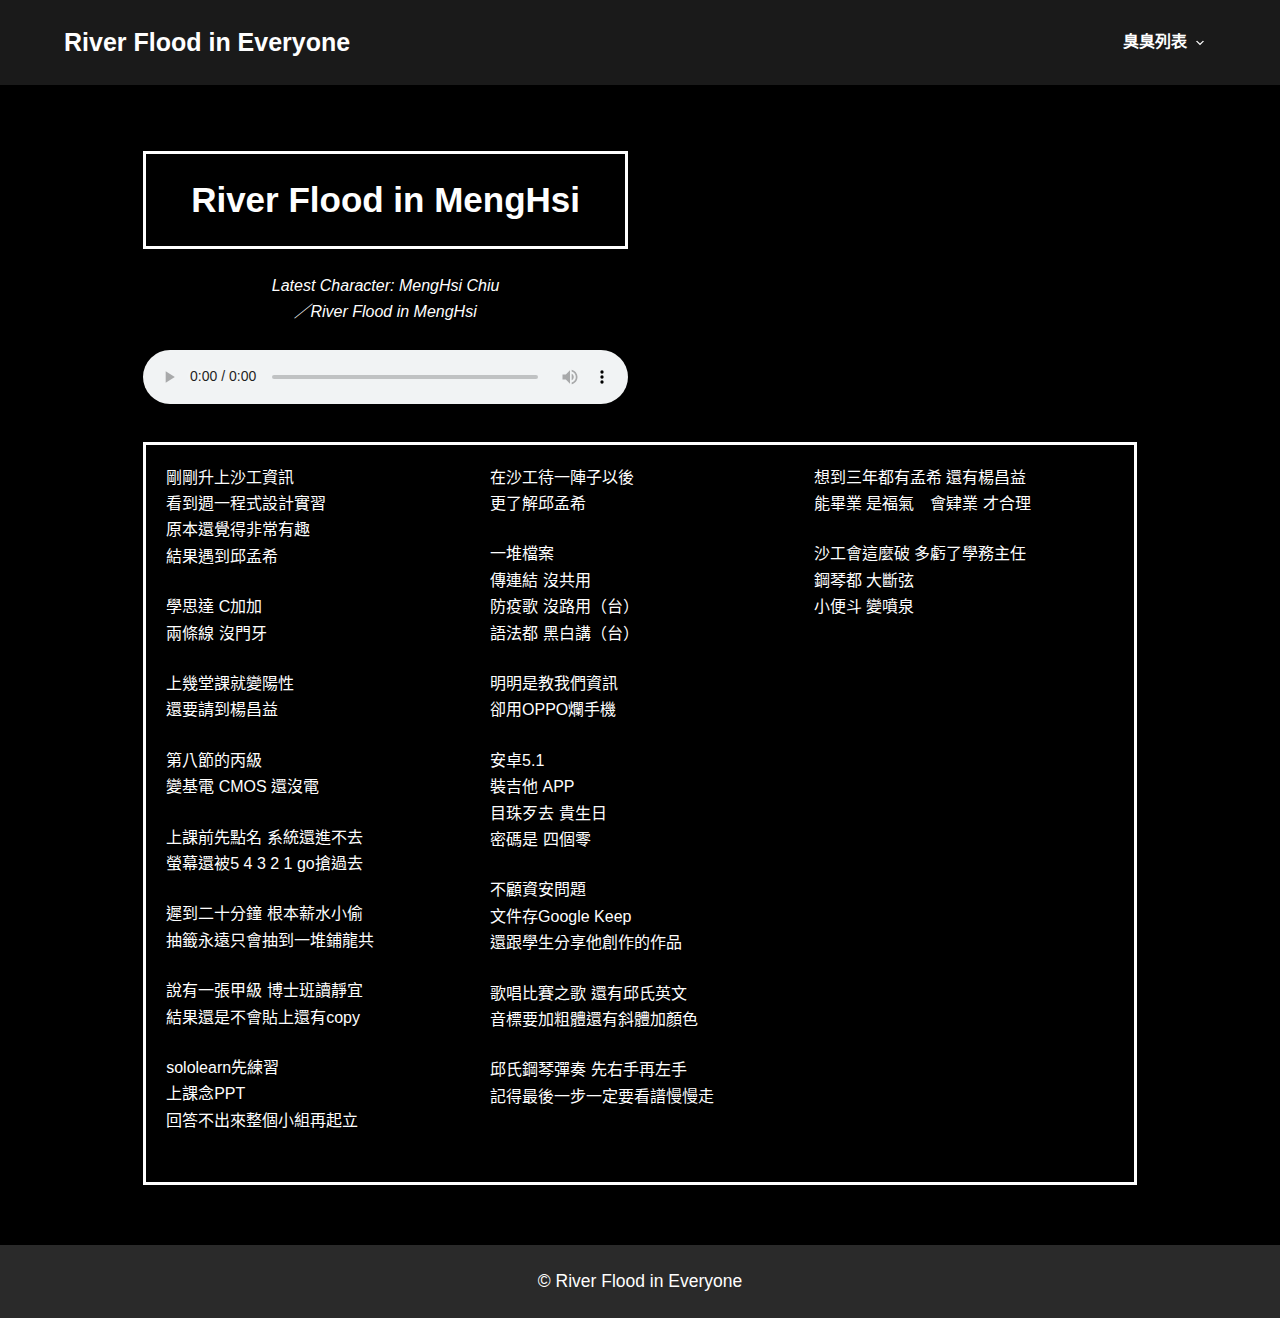
<file: menghsi.html>
<!doctype html> <html lang="zh-TW"> <head> 	 	<meta charset="UTF-8"> 	<meta name="viewport" content="width=device-width, initial-scale=1, maximum-scale=5, viewport-fit=cover"> 	<link rel="profile" href="https://gmpg.org/xfn/11">  	<meta name='robots' content='noindex, nofollow' />   	<!-- This site is optimized with the Yoast SEO plugin v19.10 - https://yoast.com/wordpress/plugins/seo/ -->  	<title>River Flood in MengHsi - 你的臭河</title>  	<meta property="og:locale" content="zh_TW" />  	<meta property="og:type" content="article" />  	<meta property="og:title" content="River Flood in MengHsi - 你的臭河" />  	<meta property="og:description" content="Latest Character: MengHsi Chiu／River Flood in MengHsi" />  	<meta property="og:url" content="http://localhost/RiverFloodInEveryone/menghsi/" />  	<meta property="og:site_name" content="River Flood in Everyone" />  	<meta property="article:modified_time" content="2022-11-14T11:12:37+00:00" />  	<meta name="twitter:card" content="summary_large_image" />  	<meta name="twitter:label1" content="Est. reading time" /> 	<meta name="twitter:data1" content="1 分鐘" />  	<script type="application/ld+json" class="yoast-schema-graph">{
	    "@context": "https://schema.org",
	    "@graph": [
	        {
	            "@type": "WebPage",
	            "@id": "http://localhost/RiverFloodInEveryone/menghsi/",
	            "url": "http://localhost/RiverFloodInEveryone/menghsi/",
	            "name": "River Flood in MengHsi - 你的臭河",
	            "isPartOf": {
	                "@id": "http://localhost/RiverFloodInEveryone/#website"
	            },
	            "datePublished": "2022-11-13T13:06:10+00:00",
	            "dateModified": "2022-11-14T11:12:37+00:00",
	            "breadcrumb": {
	                "@id": "http://localhost/RiverFloodInEveryone/menghsi/#breadcrumb"
	            },
	            "inLanguage": "zh-TW",
	            "potentialAction": [
	                {
	                    "@type": "ReadAction",
	                    "target": [
	                        "http://localhost/RiverFloodInEveryone/menghsi/"
	                    ]
	                }
	            ]
	        },
	        {
	            "@type": "BreadcrumbList",
	            "@id": "http://localhost/RiverFloodInEveryone/menghsi/#breadcrumb",
	            "itemListElement": [
	                {
	                    "@type": "ListItem",
	                    "position": 1,
	                    "name": "首頁",
	                    "item": "http://localhost/RiverFloodInEveryone/"
	                },
	                {
	                    "@type": "ListItem",
	                    "position": 2,
	                    "name": "MengHsi"
	                }
	            ]
	        },
	        {
	            "@type": "WebSite",
	            "@id": "http://localhost/RiverFloodInEveryone/#website",
	            "url": "http://localhost/RiverFloodInEveryone/",
	            "name": "River Flood in Everyone",
	            "description": "你的臭河",
	            "potentialAction": [
	                {
	                    "@type": "SearchAction",
	                    "target": {
	                        "@type": "EntryPoint",
	                        "urlTemplate": "http://localhost/RiverFloodInEveryone/?s={search_term_string}"
	                    },
	                    "query-input": "required name=search_term_string"
	                }
	            ],
	            "inLanguage": "zh-TW"
	        }
	    ]
	}</script>  	<!-- / Yoast SEO plugin. -->      <link rel="alternate" type="application/rss+xml" title="訂閱《River Flood in Everyone》&raquo; 資訊提供" href="http://localhost/RiverFloodInEveryone/feed/" /> <link rel="alternate" type="application/rss+xml" title="訂閱《River Flood in Everyone》&raquo; 留言的資訊提供" href="http://localhost/RiverFloodInEveryone/comments/feed/" /> <link rel='stylesheet' id='blocksy-dynamic-global-css' href='./css/blocksy-css-global.css' media='all' /> <link rel='stylesheet' id='wp-block-library-css' href='./css/dist-block-library-style.min.css' media='all' /> <link rel='stylesheet' id='ultimate_blocks-cgb-style-css-css' href='./css/ultimate-blocks-dist-blocks.style.build.css' media='all' /> <style id='global-styles-inline-css'> body{--wp--preset--color--black: #000000;--wp--preset--color--cyan-bluish-gray: #abb8c3;--wp--preset--color--white: #ffffff;--wp--preset--color--pale-pink: #f78da7;--wp--preset--color--vivid-red: #cf2e2e;--wp--preset--color--luminous-vivid-orange: #ff6900;--wp--preset--color--luminous-vivid-amber: #fcb900;--wp--preset--color--light-green-cyan: #7bdcb5;--wp--preset--color--vivid-green-cyan: #00d084;--wp--preset--color--pale-cyan-blue: #8ed1fc;--wp--preset--color--vivid-cyan-blue: #0693e3;--wp--preset--color--vivid-purple: #9b51e0;--wp--preset--color--palette-color-1: var(--paletteColor1, #dddddd);--wp--preset--color--palette-color-2: var(--paletteColor2, #d2d2d2);--wp--preset--color--palette-color-3: var(--paletteColor3, #fefefe);--wp--preset--color--palette-color-4: var(--paletteColor4, #fefefe);--wp--preset--color--palette-color-5: var(--paletteColor5, #3d3d3d);--wp--preset--color--palette-color-6: var(--paletteColor6, #2a2a2a);--wp--preset--color--palette-color-7: var(--paletteColor7, #000000);--wp--preset--color--palette-color-8: var(--paletteColor8, #1a1a1a);--wp--preset--gradient--vivid-cyan-blue-to-vivid-purple: linear-gradient(135deg,rgba(6,147,227,1) 0%,rgb(155,81,224) 100%);--wp--preset--gradient--light-green-cyan-to-vivid-green-cyan: linear-gradient(135deg,rgb(122,220,180) 0%,rgb(0,208,130) 100%);--wp--preset--gradient--luminous-vivid-amber-to-luminous-vivid-orange: linear-gradient(135deg,rgba(252,185,0,1) 0%,rgba(255,105,0,1) 100%);--wp--preset--gradient--luminous-vivid-orange-to-vivid-red: linear-gradient(135deg,rgba(255,105,0,1) 0%,rgb(207,46,46) 100%);--wp--preset--gradient--very-light-gray-to-cyan-bluish-gray: linear-gradient(135deg,rgb(238,238,238) 0%,rgb(169,184,195) 100%);--wp--preset--gradient--cool-to-warm-spectrum: linear-gradient(135deg,rgb(74,234,220) 0%,rgb(151,120,209) 20%,rgb(207,42,186) 40%,rgb(238,44,130) 60%,rgb(251,105,98) 80%,rgb(254,248,76) 100%);--wp--preset--gradient--blush-light-purple: linear-gradient(135deg,rgb(255,206,236) 0%,rgb(152,150,240) 100%);--wp--preset--gradient--blush-bordeaux: linear-gradient(135deg,rgb(254,205,165) 0%,rgb(254,45,45) 50%,rgb(107,0,62) 100%);--wp--preset--gradient--luminous-dusk: linear-gradient(135deg,rgb(255,203,112) 0%,rgb(199,81,192) 50%,rgb(65,88,208) 100%);--wp--preset--gradient--pale-ocean: linear-gradient(135deg,rgb(255,245,203) 0%,rgb(182,227,212) 50%,rgb(51,167,181) 100%);--wp--preset--gradient--electric-grass: linear-gradient(135deg,rgb(202,248,128) 0%,rgb(113,206,126) 100%);--wp--preset--gradient--midnight: linear-gradient(135deg,rgb(2,3,129) 0%,rgb(40,116,252) 100%);--wp--preset--gradient--juicy-peach: linear-gradient(to right, #ffecd2 0%, #fcb69f 100%);--wp--preset--gradient--young-passion: linear-gradient(to right, #ff8177 0%, #ff867a 0%, #ff8c7f 21%, #f99185 52%, #cf556c 78%, #b12a5b 100%);--wp--preset--gradient--true-sunset: linear-gradient(to right, #fa709a 0%, #fee140 100%);--wp--preset--gradient--morpheus-den: linear-gradient(to top, #30cfd0 0%, #330867 100%);--wp--preset--gradient--plum-plate: linear-gradient(135deg, #667eea 0%, #764ba2 100%);--wp--preset--gradient--aqua-splash: linear-gradient(15deg, #13547a 0%, #80d0c7 100%);--wp--preset--gradient--love-kiss: linear-gradient(to top, #ff0844 0%, #ffb199 100%);--wp--preset--gradient--new-retrowave: linear-gradient(to top, #3b41c5 0%, #a981bb 49%, #ffc8a9 100%);--wp--preset--gradient--plum-bath: linear-gradient(to top, #cc208e 0%, #6713d2 100%);--wp--preset--gradient--high-flight: linear-gradient(to right, #0acffe 0%, #495aff 100%);--wp--preset--gradient--teen-party: linear-gradient(-225deg, #FF057C 0%, #8D0B93 50%, #321575 100%);--wp--preset--gradient--fabled-sunset: linear-gradient(-225deg, #231557 0%, #44107A 29%, #FF1361 67%, #FFF800 100%);--wp--preset--gradient--arielle-smile: radial-gradient(circle 248px at center, #16d9e3 0%, #30c7ec 47%, #46aef7 100%);--wp--preset--gradient--itmeo-branding: linear-gradient(180deg, #2af598 0%, #009efd 100%);--wp--preset--gradient--deep-blue: linear-gradient(to right, #6a11cb 0%, #2575fc 100%);--wp--preset--gradient--strong-bliss: linear-gradient(to right, #f78ca0 0%, #f9748f 19%, #fd868c 60%, #fe9a8b 100%);--wp--preset--gradient--sweet-period: linear-gradient(to top, #3f51b1 0%, #5a55ae 13%, #7b5fac 25%, #8f6aae 38%, #a86aa4 50%, #cc6b8e 62%, #f18271 75%, #f3a469 87%, #f7c978 100%);--wp--preset--gradient--purple-division: linear-gradient(to top, #7028e4 0%, #e5b2ca 100%);--wp--preset--gradient--cold-evening: linear-gradient(to top, #0c3483 0%, #a2b6df 100%, #6b8cce 100%, #a2b6df 100%);--wp--preset--gradient--mountain-rock: linear-gradient(to right, #868f96 0%, #596164 100%);--wp--preset--gradient--desert-hump: linear-gradient(to top, #c79081 0%, #dfa579 100%);--wp--preset--gradient--ethernal-constance: linear-gradient(to top, #09203f 0%, #537895 100%);--wp--preset--gradient--happy-memories: linear-gradient(-60deg, #ff5858 0%, #f09819 100%);--wp--preset--gradient--grown-early: linear-gradient(to top, #0ba360 0%, #3cba92 100%);--wp--preset--gradient--morning-salad: linear-gradient(-225deg, #B7F8DB 0%, #50A7C2 100%);--wp--preset--gradient--night-call: linear-gradient(-225deg, #AC32E4 0%, #7918F2 48%, #4801FF 100%);--wp--preset--gradient--mind-crawl: linear-gradient(-225deg, #473B7B 0%, #3584A7 51%, #30D2BE 100%);--wp--preset--gradient--angel-care: linear-gradient(-225deg, #FFE29F 0%, #FFA99F 48%, #FF719A 100%);--wp--preset--gradient--juicy-cake: linear-gradient(to top, #e14fad 0%, #f9d423 100%);--wp--preset--gradient--rich-metal: linear-gradient(to right, #d7d2cc 0%, #304352 100%);--wp--preset--gradient--mole-hall: linear-gradient(-20deg, #616161 0%, #9bc5c3 100%);--wp--preset--gradient--cloudy-knoxville: linear-gradient(120deg, #fdfbfb 0%, #ebedee 100%);--wp--preset--gradient--soft-grass: linear-gradient(to top, #c1dfc4 0%, #deecdd 100%);--wp--preset--gradient--saint-petersburg: linear-gradient(135deg, #f5f7fa 0%, #c3cfe2 100%);--wp--preset--gradient--everlasting-sky: linear-gradient(135deg, #fdfcfb 0%, #e2d1c3 100%);--wp--preset--gradient--kind-steel: linear-gradient(-20deg, #e9defa 0%, #fbfcdb 100%);--wp--preset--gradient--over-sun: linear-gradient(60deg, #abecd6 0%, #fbed96 100%);--wp--preset--gradient--premium-white: linear-gradient(to top, #d5d4d0 0%, #d5d4d0 1%, #eeeeec 31%, #efeeec 75%, #e9e9e7 100%);--wp--preset--gradient--clean-mirror: linear-gradient(45deg, #93a5cf 0%, #e4efe9 100%);--wp--preset--gradient--wild-apple: linear-gradient(to top, #d299c2 0%, #fef9d7 100%);--wp--preset--gradient--snow-again: linear-gradient(to top, #e6e9f0 0%, #eef1f5 100%);--wp--preset--gradient--confident-cloud: linear-gradient(to top, #dad4ec 0%, #dad4ec 1%, #f3e7e9 100%);--wp--preset--gradient--glass-water: linear-gradient(to top, #dfe9f3 0%, white 100%);--wp--preset--gradient--perfect-white: linear-gradient(-225deg, #E3FDF5 0%, #FFE6FA 100%);--wp--preset--duotone--dark-grayscale: url('#wp-duotone-dark-grayscale');--wp--preset--duotone--grayscale: url('#wp-duotone-grayscale');--wp--preset--duotone--purple-yellow: url('#wp-duotone-purple-yellow');--wp--preset--duotone--blue-red: url('#wp-duotone-blue-red');--wp--preset--duotone--midnight: url('#wp-duotone-midnight');--wp--preset--duotone--magenta-yellow: url('#wp-duotone-magenta-yellow');--wp--preset--duotone--purple-green: url('#wp-duotone-purple-green');--wp--preset--duotone--blue-orange: url('#wp-duotone-blue-orange');--wp--preset--font-size--small: 13px;--wp--preset--font-size--medium: 20px;--wp--preset--font-size--large: 36px;--wp--preset--font-size--x-large: 42px;--wp--preset--spacing--20: 0.44rem;--wp--preset--spacing--30: 0.67rem;--wp--preset--spacing--40: 1rem;--wp--preset--spacing--50: 1.5rem;--wp--preset--spacing--60: 2.25rem;--wp--preset--spacing--70: 3.38rem;--wp--preset--spacing--80: 5.06rem;}body { margin: 0;--wp--style--global--content-size: var(--block-max-width);--wp--style--global--wide-size: var(--block-wide-max-width); }.wp-site-blocks > .alignleft { float: left; margin-right: 2em; }.wp-site-blocks > .alignright { float: right; margin-left: 2em; }.wp-site-blocks > .aligncenter { justify-content: center; margin-left: auto; margin-right: auto; }.wp-site-blocks > * { margin-block-start: 0; margin-block-end: 0; }.wp-site-blocks > * + * { margin-block-start: var(--content-spacing); }body { --wp--style--block-gap: var(--content-spacing); }body .is-layout-flow > *{margin-block-start: 0;margin-block-end: 0;}body .is-layout-flow > * + *{margin-block-start: var(--content-spacing);margin-block-end: 0;}body .is-layout-constrained > *{margin-block-start: 0;margin-block-end: 0;}body .is-layout-constrained > * + *{margin-block-start: var(--content-spacing);margin-block-end: 0;}body .is-layout-flex{gap: var(--content-spacing);}body .is-layout-flow > .alignleft{float: left;margin-inline-start: 0;margin-inline-end: 2em;}body .is-layout-flow > .alignright{float: right;margin-inline-start: 2em;margin-inline-end: 0;}body .is-layout-flow > .aligncenter{margin-left: auto !important;margin-right: auto !important;}body .is-layout-constrained > .alignleft{float: left;margin-inline-start: 0;margin-inline-end: 2em;}body .is-layout-constrained > .alignright{float: right;margin-inline-start: 2em;margin-inline-end: 0;}body .is-layout-constrained > .aligncenter{margin-left: auto !important;margin-right: auto !important;}body .is-layout-constrained > :where(:not(.alignleft):not(.alignright):not(.alignfull)){max-width: var(--wp--style--global--content-size);margin-left: auto !important;margin-right: auto !important;}body .is-layout-constrained > .alignwide{max-width: var(--wp--style--global--wide-size);}body .is-layout-flex{display: flex;}body .is-layout-flex{flex-wrap: wrap;align-items: center;}body .is-layout-flex > *{margin: 0;}body{padding-top: 0px;padding-right: 0px;padding-bottom: 0px;padding-left: 0px;}.has-black-color{color: var(--wp--preset--color--black) !important;}.has-cyan-bluish-gray-color{color: var(--wp--preset--color--cyan-bluish-gray) !important;}.has-white-color{color: var(--wp--preset--color--white) !important;}.has-pale-pink-color{color: var(--wp--preset--color--pale-pink) !important;}.has-vivid-red-color{color: var(--wp--preset--color--vivid-red) !important;}.has-luminous-vivid-orange-color{color: var(--wp--preset--color--luminous-vivid-orange) !important;}.has-luminous-vivid-amber-color{color: var(--wp--preset--color--luminous-vivid-amber) !important;}.has-light-green-cyan-color{color: var(--wp--preset--color--light-green-cyan) !important;}.has-vivid-green-cyan-color{color: var(--wp--preset--color--vivid-green-cyan) !important;}.has-pale-cyan-blue-color{color: var(--wp--preset--color--pale-cyan-blue) !important;}.has-vivid-cyan-blue-color{color: var(--wp--preset--color--vivid-cyan-blue) !important;}.has-vivid-purple-color{color: var(--wp--preset--color--vivid-purple) !important;}.has-palette-color-1-color{color: var(--wp--preset--color--palette-color-1) !important;}.has-palette-color-2-color{color: var(--wp--preset--color--palette-color-2) !important;}.has-palette-color-3-color{color: var(--wp--preset--color--palette-color-3) !important;}.has-palette-color-4-color{color: var(--wp--preset--color--palette-color-4) !important;}.has-palette-color-5-color{color: var(--wp--preset--color--palette-color-5) !important;}.has-palette-color-6-color{color: var(--wp--preset--color--palette-color-6) !important;}.has-palette-color-7-color{color: var(--wp--preset--color--palette-color-7) !important;}.has-palette-color-8-color{color: var(--wp--preset--color--palette-color-8) !important;}.has-black-background-color{background-color: var(--wp--preset--color--black) !important;}.has-cyan-bluish-gray-background-color{background-color: var(--wp--preset--color--cyan-bluish-gray) !important;}.has-white-background-color{background-color: var(--wp--preset--color--white) !important;}.has-pale-pink-background-color{background-color: var(--wp--preset--color--pale-pink) !important;}.has-vivid-red-background-color{background-color: var(--wp--preset--color--vivid-red) !important;}.has-luminous-vivid-orange-background-color{background-color: var(--wp--preset--color--luminous-vivid-orange) !important;}.has-luminous-vivid-amber-background-color{background-color: var(--wp--preset--color--luminous-vivid-amber) !important;}.has-light-green-cyan-background-color{background-color: var(--wp--preset--color--light-green-cyan) !important;}.has-vivid-green-cyan-background-color{background-color: var(--wp--preset--color--vivid-green-cyan) !important;}.has-pale-cyan-blue-background-color{background-color: var(--wp--preset--color--pale-cyan-blue) !important;}.has-vivid-cyan-blue-background-color{background-color: var(--wp--preset--color--vivid-cyan-blue) !important;}.has-vivid-purple-background-color{background-color: var(--wp--preset--color--vivid-purple) !important;}.has-palette-color-1-background-color{background-color: var(--wp--preset--color--palette-color-1) !important;}.has-palette-color-2-background-color{background-color: var(--wp--preset--color--palette-color-2) !important;}.has-palette-color-3-background-color{background-color: var(--wp--preset--color--palette-color-3) !important;}.has-palette-color-4-background-color{background-color: var(--wp--preset--color--palette-color-4) !important;}.has-palette-color-5-background-color{background-color: var(--wp--preset--color--palette-color-5) !important;}.has-palette-color-6-background-color{background-color: var(--wp--preset--color--palette-color-6) !important;}.has-palette-color-7-background-color{background-color: var(--wp--preset--color--palette-color-7) !important;}.has-palette-color-8-background-color{background-color: var(--wp--preset--color--palette-color-8) !important;}.has-black-border-color{border-color: var(--wp--preset--color--black) !important;}.has-cyan-bluish-gray-border-color{border-color: var(--wp--preset--color--cyan-bluish-gray) !important;}.has-white-border-color{border-color: var(--wp--preset--color--white) !important;}.has-pale-pink-border-color{border-color: var(--wp--preset--color--pale-pink) !important;}.has-vivid-red-border-color{border-color: var(--wp--preset--color--vivid-red) !important;}.has-luminous-vivid-orange-border-color{border-color: var(--wp--preset--color--luminous-vivid-orange) !important;}.has-luminous-vivid-amber-border-color{border-color: var(--wp--preset--color--luminous-vivid-amber) !important;}.has-light-green-cyan-border-color{border-color: var(--wp--preset--color--light-green-cyan) !important;}.has-vivid-green-cyan-border-color{border-color: var(--wp--preset--color--vivid-green-cyan) !important;}.has-pale-cyan-blue-border-color{border-color: var(--wp--preset--color--pale-cyan-blue) !important;}.has-vivid-cyan-blue-border-color{border-color: var(--wp--preset--color--vivid-cyan-blue) !important;}.has-vivid-purple-border-color{border-color: var(--wp--preset--color--vivid-purple) !important;}.has-palette-color-1-border-color{border-color: var(--wp--preset--color--palette-color-1) !important;}.has-palette-color-2-border-color{border-color: var(--wp--preset--color--palette-color-2) !important;}.has-palette-color-3-border-color{border-color: var(--wp--preset--color--palette-color-3) !important;}.has-palette-color-4-border-color{border-color: var(--wp--preset--color--palette-color-4) !important;}.has-palette-color-5-border-color{border-color: var(--wp--preset--color--palette-color-5) !important;}.has-palette-color-6-border-color{border-color: var(--wp--preset--color--palette-color-6) !important;}.has-palette-color-7-border-color{border-color: var(--wp--preset--color--palette-color-7) !important;}.has-palette-color-8-border-color{border-color: var(--wp--preset--color--palette-color-8) !important;}.has-vivid-cyan-blue-to-vivid-purple-gradient-background{background: var(--wp--preset--gradient--vivid-cyan-blue-to-vivid-purple) !important;}.has-light-green-cyan-to-vivid-green-cyan-gradient-background{background: var(--wp--preset--gradient--light-green-cyan-to-vivid-green-cyan) !important;}.has-luminous-vivid-amber-to-luminous-vivid-orange-gradient-background{background: var(--wp--preset--gradient--luminous-vivid-amber-to-luminous-vivid-orange) !important;}.has-luminous-vivid-orange-to-vivid-red-gradient-background{background: var(--wp--preset--gradient--luminous-vivid-orange-to-vivid-red) !important;}.has-very-light-gray-to-cyan-bluish-gray-gradient-background{background: var(--wp--preset--gradient--very-light-gray-to-cyan-bluish-gray) !important;}.has-cool-to-warm-spectrum-gradient-background{background: var(--wp--preset--gradient--cool-to-warm-spectrum) !important;}.has-blush-light-purple-gradient-background{background: var(--wp--preset--gradient--blush-light-purple) !important;}.has-blush-bordeaux-gradient-background{background: var(--wp--preset--gradient--blush-bordeaux) !important;}.has-luminous-dusk-gradient-background{background: var(--wp--preset--gradient--luminous-dusk) !important;}.has-pale-ocean-gradient-background{background: var(--wp--preset--gradient--pale-ocean) !important;}.has-electric-grass-gradient-background{background: var(--wp--preset--gradient--electric-grass) !important;}.has-midnight-gradient-background{background: var(--wp--preset--gradient--midnight) !important;}.has-juicy-peach-gradient-background{background: var(--wp--preset--gradient--juicy-peach) !important;}.has-young-passion-gradient-background{background: var(--wp--preset--gradient--young-passion) !important;}.has-true-sunset-gradient-background{background: var(--wp--preset--gradient--true-sunset) !important;}.has-morpheus-den-gradient-background{background: var(--wp--preset--gradient--morpheus-den) !important;}.has-plum-plate-gradient-background{background: var(--wp--preset--gradient--plum-plate) !important;}.has-aqua-splash-gradient-background{background: var(--wp--preset--gradient--aqua-splash) !important;}.has-love-kiss-gradient-background{background: var(--wp--preset--gradient--love-kiss) !important;}.has-new-retrowave-gradient-background{background: var(--wp--preset--gradient--new-retrowave) !important;}.has-plum-bath-gradient-background{background: var(--wp--preset--gradient--plum-bath) !important;}.has-high-flight-gradient-background{background: var(--wp--preset--gradient--high-flight) !important;}.has-teen-party-gradient-background{background: var(--wp--preset--gradient--teen-party) !important;}.has-fabled-sunset-gradient-background{background: var(--wp--preset--gradient--fabled-sunset) !important;}.has-arielle-smile-gradient-background{background: var(--wp--preset--gradient--arielle-smile) !important;}.has-itmeo-branding-gradient-background{background: var(--wp--preset--gradient--itmeo-branding) !important;}.has-deep-blue-gradient-background{background: var(--wp--preset--gradient--deep-blue) !important;}.has-strong-bliss-gradient-background{background: var(--wp--preset--gradient--strong-bliss) !important;}.has-sweet-period-gradient-background{background: var(--wp--preset--gradient--sweet-period) !important;}.has-purple-division-gradient-background{background: var(--wp--preset--gradient--purple-division) !important;}.has-cold-evening-gradient-background{background: var(--wp--preset--gradient--cold-evening) !important;}.has-mountain-rock-gradient-background{background: var(--wp--preset--gradient--mountain-rock) !important;}.has-desert-hump-gradient-background{background: var(--wp--preset--gradient--desert-hump) !important;}.has-ethernal-constance-gradient-background{background: var(--wp--preset--gradient--ethernal-constance) !important;}.has-happy-memories-gradient-background{background: var(--wp--preset--gradient--happy-memories) !important;}.has-grown-early-gradient-background{background: var(--wp--preset--gradient--grown-early) !important;}.has-morning-salad-gradient-background{background: var(--wp--preset--gradient--morning-salad) !important;}.has-night-call-gradient-background{background: var(--wp--preset--gradient--night-call) !important;}.has-mind-crawl-gradient-background{background: var(--wp--preset--gradient--mind-crawl) !important;}.has-angel-care-gradient-background{background: var(--wp--preset--gradient--angel-care) !important;}.has-juicy-cake-gradient-background{background: var(--wp--preset--gradient--juicy-cake) !important;}.has-rich-metal-gradient-background{background: var(--wp--preset--gradient--rich-metal) !important;}.has-mole-hall-gradient-background{background: var(--wp--preset--gradient--mole-hall) !important;}.has-cloudy-knoxville-gradient-background{background: var(--wp--preset--gradient--cloudy-knoxville) !important;}.has-soft-grass-gradient-background{background: var(--wp--preset--gradient--soft-grass) !important;}.has-saint-petersburg-gradient-background{background: var(--wp--preset--gradient--saint-petersburg) !important;}.has-everlasting-sky-gradient-background{background: var(--wp--preset--gradient--everlasting-sky) !important;}.has-kind-steel-gradient-background{background: var(--wp--preset--gradient--kind-steel) !important;}.has-over-sun-gradient-background{background: var(--wp--preset--gradient--over-sun) !important;}.has-premium-white-gradient-background{background: var(--wp--preset--gradient--premium-white) !important;}.has-clean-mirror-gradient-background{background: var(--wp--preset--gradient--clean-mirror) !important;}.has-wild-apple-gradient-background{background: var(--wp--preset--gradient--wild-apple) !important;}.has-snow-again-gradient-background{background: var(--wp--preset--gradient--snow-again) !important;}.has-confident-cloud-gradient-background{background: var(--wp--preset--gradient--confident-cloud) !important;}.has-glass-water-gradient-background{background: var(--wp--preset--gradient--glass-water) !important;}.has-perfect-white-gradient-background{background: var(--wp--preset--gradient--perfect-white) !important;}.has-small-font-size{font-size: var(--wp--preset--font-size--small) !important;}.has-medium-font-size{font-size: var(--wp--preset--font-size--medium) !important;}.has-large-font-size{font-size: var(--wp--preset--font-size--large) !important;}.has-x-large-font-size{font-size: var(--wp--preset--font-size--x-large) !important;} .wp-block-navigation a:where(:not(.wp-element-button)){color: inherit;} .wp-block-pullquote{font-size: 1.5em;line-height: 1.6;} </style> <style id='wpxpo-global-style-inline-css'> :root { 			--preset-color1: #037fff; 			--preset-color2: #026fe0; 			--preset-color3: #071323; 			--preset-color4: #132133; 			--preset-color5: #34495e; 			--preset-color6: #787676; 			--preset-color7: #f0f2f3; 			--preset-color8: #f8f9fa; 			--preset-color9: #ffffff; 			} </style> <link rel='stylesheet' id='ct-main-styles-css' href='./css/blocksy-static-bundle-main.min.css' media='all' />         <script>
            /* <![CDATA[ */
            var rcewpp = {
                "ajax_url":"http://localhost/RiverFloodInEveryone/wp-admin/admin-ajax.php",
                "nonce": "5cb0be3094",
                "home_url": "http://localhost/RiverFloodInEveryone/",
                "settings_icon": 'http://localhost/RiverFloodInEveryone/wp-content/plugins/export-wp-page-to-static-html/admin/images/settings.png',
                "settings_hover_icon": 'http://localhost/RiverFloodInEveryone/wp-content/plugins/export-wp-page-to-static-html/admin/images/settings_hover.png'
            };
            /* ]]\> */
        </script>         <link rel="https://api.w.org/" href="http://localhost/RiverFloodInEveryone/wp-json/" /><link rel="alternate" type="application/json" href="http://localhost/RiverFloodInEveryone/wp-json/wp/v2/pages/5" /><link rel="EditURI" type="application/rsd+xml" title="RSD" href="http://localhost/RiverFloodInEveryone/xmlrpc.php?rsd" /> <link rel="wlwmanifest" type="application/wlwmanifest+xml" href="http://localhost/RiverFloodInEveryone/wp-includes/wlwmanifest.xml" /> <meta name="generator" content="WordPress 6.1" /> <link rel='shortlink' href='http://localhost/RiverFloodInEveryone/?p=5' /> <link rel="alternate" type="application/json+oembed" href="http://localhost/RiverFloodInEveryone/wp-json/oembed/1.0/embed?url=http%3A%2F%2Flocalhost%2FRiverFloodInEveryone%2Fmenghsi%2F" /> <link rel="alternate" type="text/xml+oembed" href="http://localhost/RiverFloodInEveryone/wp-json/oembed/1.0/embed?url=http%3A%2F%2Flocalhost%2FRiverFloodInEveryone%2Fmenghsi%2F&#038;format=xml" />  <style>#ub-styled-box-145842bc-5371-4b53-ac9f-e46d8fc25b2f.ub-bordered-box{ border: 3px solid var(--paletteColor4, #fefefe); border-radius: 0%; background-color: inherit; } #ub-styled-box-8589f62a-a291-4ac1-9091-adfa75c0b06b.ub-bordered-box{ border: 3px solid var(--paletteColor4, #fefefe); border-radius: 0%; background-color: inherit; } </style>      <noscript><link rel='stylesheet' href='./css/blocksy-static-bundle-no-scripts.min.css' type='text/css'></noscript> 	</head>  <body class="page-template-default page page-id-5 wp-embed-responsive ct-loading" data-link="type-2" data-prefix="single_page" data-header="type-1" data-footer="type-1" itemscope="itemscope" itemtype="https://schema.org/WebPage" >  <a class="skip-link show-on-focus" href="#main"> 	跳至主要內容</a>  <svg xmlns="http://www.w3.org/2000/svg" viewbox="0 0 0 0" width="0" height="0" focusable="false" role="none" style="visibility: hidden; position: absolute; left: -9999px; overflow: hidden;" ><defs><filter id="wp-duotone-dark-grayscale"><fecolormatrix color-interpolation-filters="sRGB" type="matrix" values=" .299 .587 .114 0 0 .299 .587 .114 0 0 .299 .587 .114 0 0 .299 .587 .114 0 0 " /><fecomponenttransfer color-interpolation-filters="sRGB" ><fefuncr type="table" tablevalues="0 0.49803921568627" /><fefuncg type="table" tablevalues="0 0.49803921568627" /><fefuncb type="table" tablevalues="0 0.49803921568627" /><fefunca type="table" tablevalues="1 1" /></fecomponenttransfer><fecomposite in2="SourceGraphic" operator="in" /></filter></defs></svg><svg xmlns="http://www.w3.org/2000/svg" viewbox="0 0 0 0" width="0" height="0" focusable="false" role="none" style="visibility: hidden; position: absolute; left: -9999px; overflow: hidden;" ><defs><filter id="wp-duotone-grayscale"><fecolormatrix color-interpolation-filters="sRGB" type="matrix" values=" .299 .587 .114 0 0 .299 .587 .114 0 0 .299 .587 .114 0 0 .299 .587 .114 0 0 " /><fecomponenttransfer color-interpolation-filters="sRGB" ><fefuncr type="table" tablevalues="0 1" /><fefuncg type="table" tablevalues="0 1" /><fefuncb type="table" tablevalues="0 1" /><fefunca type="table" tablevalues="1 1" /></fecomponenttransfer><fecomposite in2="SourceGraphic" operator="in" /></filter></defs></svg><svg xmlns="http://www.w3.org/2000/svg" viewbox="0 0 0 0" width="0" height="0" focusable="false" role="none" style="visibility: hidden; position: absolute; left: -9999px; overflow: hidden;" ><defs><filter id="wp-duotone-purple-yellow"><fecolormatrix color-interpolation-filters="sRGB" type="matrix" values=" .299 .587 .114 0 0 .299 .587 .114 0 0 .299 .587 .114 0 0 .299 .587 .114 0 0 " /><fecomponenttransfer color-interpolation-filters="sRGB" ><fefuncr type="table" tablevalues="0.54901960784314 0.98823529411765" /><fefuncg type="table" tablevalues="0 1" /><fefuncb type="table" tablevalues="0.71764705882353 0.25490196078431" /><fefunca type="table" tablevalues="1 1" /></fecomponenttransfer><fecomposite in2="SourceGraphic" operator="in" /></filter></defs></svg><svg xmlns="http://www.w3.org/2000/svg" viewbox="0 0 0 0" width="0" height="0" focusable="false" role="none" style="visibility: hidden; position: absolute; left: -9999px; overflow: hidden;" ><defs><filter id="wp-duotone-blue-red"><fecolormatrix color-interpolation-filters="sRGB" type="matrix" values=" .299 .587 .114 0 0 .299 .587 .114 0 0 .299 .587 .114 0 0 .299 .587 .114 0 0 " /><fecomponenttransfer color-interpolation-filters="sRGB" ><fefuncr type="table" tablevalues="0 1" /><fefuncg type="table" tablevalues="0 0.27843137254902" /><fefuncb type="table" tablevalues="0.5921568627451 0.27843137254902" /><fefunca type="table" tablevalues="1 1" /></fecomponenttransfer><fecomposite in2="SourceGraphic" operator="in" /></filter></defs></svg><svg xmlns="http://www.w3.org/2000/svg" viewbox="0 0 0 0" width="0" height="0" focusable="false" role="none" style="visibility: hidden; position: absolute; left: -9999px; overflow: hidden;" ><defs><filter id="wp-duotone-midnight"><fecolormatrix color-interpolation-filters="sRGB" type="matrix" values=" .299 .587 .114 0 0 .299 .587 .114 0 0 .299 .587 .114 0 0 .299 .587 .114 0 0 " /><fecomponenttransfer color-interpolation-filters="sRGB" ><fefuncr type="table" tablevalues="0 0" /><fefuncg type="table" tablevalues="0 0.64705882352941" /><fefuncb type="table" tablevalues="0 1" /><fefunca type="table" tablevalues="1 1" /></fecomponenttransfer><fecomposite in2="SourceGraphic" operator="in" /></filter></defs></svg><svg xmlns="http://www.w3.org/2000/svg" viewbox="0 0 0 0" width="0" height="0" focusable="false" role="none" style="visibility: hidden; position: absolute; left: -9999px; overflow: hidden;" ><defs><filter id="wp-duotone-magenta-yellow"><fecolormatrix color-interpolation-filters="sRGB" type="matrix" values=" .299 .587 .114 0 0 .299 .587 .114 0 0 .299 .587 .114 0 0 .299 .587 .114 0 0 " /><fecomponenttransfer color-interpolation-filters="sRGB" ><fefuncr type="table" tablevalues="0.78039215686275 1" /><fefuncg type="table" tablevalues="0 0.94901960784314" /><fefuncb type="table" tablevalues="0.35294117647059 0.47058823529412" /><fefunca type="table" tablevalues="1 1" /></fecomponenttransfer><fecomposite in2="SourceGraphic" operator="in" /></filter></defs></svg><svg xmlns="http://www.w3.org/2000/svg" viewbox="0 0 0 0" width="0" height="0" focusable="false" role="none" style="visibility: hidden; position: absolute; left: -9999px; overflow: hidden;" ><defs><filter id="wp-duotone-purple-green"><fecolormatrix color-interpolation-filters="sRGB" type="matrix" values=" .299 .587 .114 0 0 .299 .587 .114 0 0 .299 .587 .114 0 0 .299 .587 .114 0 0 " /><fecomponenttransfer color-interpolation-filters="sRGB" ><fefuncr type="table" tablevalues="0.65098039215686 0.40392156862745" /><fefuncg type="table" tablevalues="0 1" /><fefuncb type="table" tablevalues="0.44705882352941 0.4" /><fefunca type="table" tablevalues="1 1" /></fecomponenttransfer><fecomposite in2="SourceGraphic" operator="in" /></filter></defs></svg><svg xmlns="http://www.w3.org/2000/svg" viewbox="0 0 0 0" width="0" height="0" focusable="false" role="none" style="visibility: hidden; position: absolute; left: -9999px; overflow: hidden;" ><defs><filter id="wp-duotone-blue-orange"><fecolormatrix color-interpolation-filters="sRGB" type="matrix" values=" .299 .587 .114 0 0 .299 .587 .114 0 0 .299 .587 .114 0 0 .299 .587 .114 0 0 " /><fecomponenttransfer color-interpolation-filters="sRGB" ><fefuncr type="table" tablevalues="0.098039215686275 1" /><fefuncg type="table" tablevalues="0 0.66274509803922" /><fefuncb type="table" tablevalues="0.84705882352941 0.41960784313725" /><fefunca type="table" tablevalues="1 1" /></fecomponenttransfer><fecomposite in2="SourceGraphic" operator="in" /></filter></defs></svg><div class="ct-drawer-canvas"><div id="offcanvas" class="ct-panel ct-header" data-behaviour="right-side" ><div class="ct-panel-inner"> 		<div class="ct-panel-actions"> 			<button class="ct-toggle-close" data-type="type-2" aria-label="關閉側選單"> 				<svg class="ct-icon" width="12" height="12" viewbox="0 0 15 15"><path d="M1 15a1 1 0 01-.71-.29 1 1 0 010-1.41l5.8-5.8-5.8-5.8A1 1 0 011.7.29l5.8 5.8 5.8-5.8a1 1 0 011.41 1.41l-5.8 5.8 5.8 5.8a1 1 0 01-1.41 1.41l-5.8-5.8-5.8 5.8A1 1 0 011 15z"/></svg> 			</button> 		</div> 		<div class="ct-panel-content" data-device="desktop" ></div><div class="ct-panel-content" data-device="mobile" > <div 	class="ct-header-text" 	data-id="text" > 	<div class="entry-content"> 		<p><strong>River Flood in ...</strong></p>	</div> </div>  <nav  	class="mobile-menu"  	data-id="mobile-menu" data-interaction="click" data-toggle-type="type-1" 	aria-label="滑出選單"> 	<ul id="menu-mobile-menu" class=""><li id="menu-item-65" class="menu-item menu-item-type-custom menu-item-object-custom menu-item-65"><a href="https://river-flood-in-everyone.ml/menghsi.html" class="ct-menu-link">MengHsi</a></li> </ul></nav>  </div></div></div></div> <div id="main-container"> 	<header id="header" class="ct-header" data-id="type-1" itemscope="" itemtype="https://schema.org/WPHeader" ><div data-device="desktop" ><div data-row="middle" data-column-set="2" ><div class="ct-container" ><div data-column="start" data-placements="1" ><div data-items="primary" > <div	class="site-branding" 	data-id="logo" 		itemscope="itemscope" itemtype="https://schema.org/Organization" >  	 			<div class="site-title-container"> 							<span class="site-title" itemprop="name" > 					<a href="./index.html" rel="home" itemprop="url" > 						River Flood in Everyone					</a> 				</span> 			 					</div> 	  </div>  </div></div><div data-column="end" data-placements="1" ><div data-items="primary" > <nav 	id="header-menu-1" 	class="header-menu-1" 	data-id="menu" data-interaction="hover" 	data-menu="type-1" 	data-dropdown="type-1:simple"		data-responsive="no"	itemscope="" itemtype="https://schema.org/SiteNavigationElement" 	aria-label="頁首選單">  	<ul id="menu-menu" class="menu"><li id="menu-item-59" class="menu-item menu-item-type-custom menu-item-object-custom menu-item-has-children menu-item-59 animated-submenu"><a href="#menu" class="ct-menu-link">臭臭列表<span class="ct-toggle-dropdown-desktop"><svg class="ct-icon" width="8" height="8" viewbox="0 0 15 15"><path d="M2.1,3.2l5.4,5.4l5.4-5.4L15,4.3l-7.5,7.5L0,4.3L2.1,3.2z"/></svg></span></a><button class="ct-toggle-dropdown-desktop-ghost" aria-label="展開下拉選單" aria-expanded="false" ></button> <ul class="sub-menu"> 	<li id="menu-item-63" class="menu-item menu-item-type-custom menu-item-object-custom menu-item-63"><a href="http://river-flood-in-everyone.ml/menghsi.html" class="ct-menu-link">MengHsi</a></li> </ul> </li> </ul></nav>  </div></div></div></div></div><div data-device="mobile" ><div data-row="middle" data-column-set="2" ><div class="ct-container" ><div data-column="start" data-placements="1" ><div data-items="primary" > <div	class="site-branding" 	data-id="logo" 		itemscope="itemscope" itemtype="https://schema.org/Organization" >  	 			<div class="site-title-container"> 							<span class="site-title" itemprop="name" > 					<a href="./index.html" rel="home" itemprop="url" > 						River Flood in Everyone					</a> 				</span> 			 					</div> 	  </div>  </div></div><div data-column="end" data-placements="1" ><div data-items="primary" > <button 	data-toggle-panel="#offcanvas" 	class="ct-header-trigger ct-toggle" 	data-design="simple" 	data-label="right" 	aria-label="開啟滑出式" 	data-id="trigger" >  	<span class="ct-label ct-hidden-sm ct-hidden-md ct-hidden-lg">選單</span>  	<svg 		class="ct-icon" 		width="18" height="14" viewbox="0 0 18 14" 		aria-hidden="true" 		data-type="type-1">  		<rect y="0.00" width="18" height="1.7" rx="1"/> 		<rect y="6.15" width="18" height="1.7" rx="1"/> 		<rect y="12.3" width="18" height="1.7" rx="1"/> 	</svg> </button> </div></div></div></div></div></header> 	<main id="main" class="site-main hfeed" >  		 	<div 		class="ct-container-full" 				data-content="normal"		data-vertical-spacing="top:bottom">  		 		 	<article 		id="post-5" 		class="post-5 page type-page status-publish hentry">  		 		 		 		<div class="entry-content"> 			 <div class="is-layout-flex wp-container-13 wp-block-columns"> <div class="is-layout-flow wp-block-column" style="flex-basis:5%"></div>    <div class="is-layout-flow wp-block-column" style="flex-basis:90%"> <div class="is-layout-flex wp-container-6 wp-block-columns"> <div class="is-layout-flow wp-block-column is-vertically-aligned-center" style="flex-basis:50%"><div class="ub-styled-box ub-bordered-box" id="ub-styled-box-145842bc-5371-4b53-ac9f-e46d8fc25b2f">   <h2 class="has-text-align-center">River Flood in MengHsi</h2>   </div>   <p class="has-text-align-center"><em>Latest Character: MengHsi Chiu</em><br><em>／River Flood in MengHsi</em></p>    <figure class="wp-block-audio aligncenter"><audio controls src="https://river-flood-in-everyone.ml/menghsi.mp3"></audio></figure> </div>    <div class="is-layout-flow wp-block-column is-vertically-aligned-center" style="flex-basis:50%"> <figure class="wp-block-embed is-type-video is-provider-youtube wp-block-embed-youtube wp-embed-aspect-16-9 wp-has-aspect-ratio"><div class="wp-block-embed__wrapper"> <iframe title="MengHsi Chiu  Ｉ  River Flood in Everyone（Preview）" width="1290" height="726" src="https://www.youtube.com/embed/ShrNuBwb73I?feature=oembed" frameborder="0" allow="accelerometer; autoplay; clipboard-write; encrypted-media; gyroscope; picture-in-picture" allowfullscreen></iframe> </div></figure> </div> </div>   <div class="ub-styled-box ub-bordered-box" id="ub-styled-box-8589f62a-a291-4ac1-9091-adfa75c0b06b">   <div class="is-layout-flex wp-container-10 wp-block-columns"> <div class="is-layout-flow wp-block-column"> <p class="has-palette-color-4-color has-text-color">剛剛升上沙工資訊<br>看到週一程式設計實習<br>原本還覺得非常有趣<br>結果遇到邱孟希</p>    <p class="has-palette-color-4-color has-text-color">學思達 C加加<br>兩條線 沒門牙</p>    <p class="has-palette-color-4-color has-text-color">上幾堂課就變陽性<br>還要請到楊昌益</p>    <p class="has-palette-color-4-color has-text-color">第八節的丙級<br>變基電 CMOS 還沒電</p>    <p class="has-palette-color-4-color has-text-color">上課前先點名 系統還進不去<br>螢幕還被5 4 3 2 1 go搶過去</p>    <p class="has-palette-color-4-color has-text-color">遲到二十分鐘 根本薪水小偷<br>抽籤永遠只會抽到一堆鋪龍共</p>    <p class="has-palette-color-4-color has-text-color">說有一張甲級 博士班讀靜宜<br>結果還是不會貼上還有copy</p>    <p class="has-palette-color-4-color has-text-color">sololearn先練習<br>上課念PPT<br>回答不出來整個小組再起立</p> </div>    <div class="is-layout-flow wp-block-column"> <p class="has-palette-color-4-color has-text-color">在沙工待一陣子以後<br>更了解邱孟希</p>    <p class="has-palette-color-4-color has-text-color">一堆檔案<br>傳連結 沒共用<br>防疫歌 沒路用（台）<br>語法都 黑白講（台）</p>    <p class="has-palette-color-4-color has-text-color">明明是教我們資訊<br>卻用OPPO爛手機</p>    <p class="has-palette-color-4-color has-text-color">安卓5.1<br>裝吉他 APP<br>目珠歹去 貴生日<br>密碼是 四個零</p>    <p class="has-palette-color-4-color has-text-color">不顧資安問題<br>文件存Google Keep<br>還跟學生分享他創作的作品</p>    <p class="has-palette-color-4-color has-text-color">歌唱比賽之歌 還有邱氏英文<br>音標要加粗體還有斜體加顏色</p>    <p class="has-palette-color-4-color has-text-color">邱氏鋼琴彈奏 先右手再左手<br>記得最後一步一定要看譜慢慢走</p> </div>    <div class="is-layout-flow wp-block-column"> <p class="has-palette-color-4-color has-text-color">想到三年都有孟希 還有楊昌益<br>能畢業 是福氣　會肄業 才合理</p>    <p class="has-palette-color-4-color has-text-color">沙工會這麼破 多虧了學務主任<br>鋼琴都 大斷弦<br>小便斗 變噴泉</p> </div> </div>   </div></div>    <div class="is-layout-flow wp-block-column" style="flex-basis:5%"></div> </div> 		</div>  		 		 		 		 	</article>  	 		 			</div>  	</main>  	<footer id="footer" class="ct-footer" data-id="type-1" itemscope="" itemtype="https://schema.org/WPFooter" ><div data-row="bottom" ><div class="ct-container" data-columns-divider="md:sm" ><div data-column="copyright" > <div 	class="ct-footer-copyright" 	data-id="copyright" >  	<p>© River Flood in Everyone</p></div> </div></div></div></footer></div>  <style id='core-block-supports-inline-css'> .wp-block-columns.wp-container-6,.wp-block-columns.wp-container-10,.wp-block-columns.wp-container-13{flex-wrap:nowrap;} </style> <script id='ct-scripts-js-extra'>
var ct_localizations = {"ajax_url":"http:\/\/localhost\/RiverFloodInEveryone\/wp-admin\/admin-ajax.php","nonce":"c2901eda74","public_url":"http:\/\/localhost\/RiverFloodInEveryone\/wp-content\/themes\/blocksy\/static\/bundle\/","rest_url":"http:\/\/localhost\/RiverFloodInEveryone\/wp-json\/","search_url":"http:\/\/localhost\/RiverFloodInEveryone\/search\/QUERY_STRING\/","show_more_text":"\u986f\u793a\u66f4\u591a","more_text":"\u66f4\u591a","search_live_results":"\u641c\u5c0b\u7d50\u679c","search_live_no_result":"\u627e\u4e0d\u5230\u7b26\u5408\u7684","search_live_one_result":"\u60a8\u5df1\u627e\u5230 %s \u500b\u7b26\u5408\u7684. \u8acb\u6309 Tab \u9375\u4f86\u9078\u64c7\u5b83.","search_live_many_results":"\u60a8\u5df1\u627e\u5230 %s \u500b\u7b26\u5408\u7684. \u8acb\u6309 Tab \u9375\u4f86\u9078\u64c7\u5b83.","expand_submenu":"\u5c55\u958b\u4e0b\u62c9\u9078\u55ae","collapse_submenu":"\u6536\u5408\u4e0b\u62c9\u9078\u55ae","dynamic_js_chunks":[{"id":"blocksy_dark_mode","selector":"[data-id=\"dark-mode-switcher\"]","url":"http:\/\/localhost\/RiverFloodInEveryone\/wp-content\/plugins\/blocksy-companion\/static\/bundle\/dark-mode.js","trigger":"click"},{"id":"blocksy_sticky_header","selector":"header [data-sticky]","url":"http:\/\/localhost\/RiverFloodInEveryone\/wp-content\/plugins\/blocksy-companion\/static\/bundle\/sticky.js"}],"dynamic_styles":{"lazy_load":"http:\/\/localhost\/RiverFloodInEveryone\/wp-content\/themes\/blocksy\/static\/bundle\/non-critical-styles.min.css","search_lazy":"http:\/\/localhost\/RiverFloodInEveryone\/wp-content\/themes\/blocksy\/static\/bundle\/non-critical-search-styles.min.css"},"dynamic_styles_selectors":[{"selector":"#account-modal","url":"http:\/\/localhost\/RiverFloodInEveryone\/wp-content\/plugins\/blocksy-companion\/static\/bundle\/account-lazy.min.css"}]};
</script> <script src='./js/blocksy-static-bundle-main.js' id='ct-scripts-js'></script>  </body> </html>
</file>
<file: css/blocksy-css-global.css>
[data-header*="type-1"] .ct-header [data-id="logo"] .site-title {--fontWeight:700;--fontSize:25px;--lineHeight:1.5;--linkInitialColor:var(--paletteColor4);} [data-header*="type-1"] .ct-header [data-id="menu"] {--menu-items-spacing:25px;} [data-header*="type-1"] .ct-header [data-id="menu"] > ul > li > a {--fontWeight:700;--textTransform:uppercase;--fontSize:16px;--lineHeight:1.3;--linkInitialColor:var(--color);} [data-header*="type-1"] .ct-header [data-id="menu"][data-menu*="type-3"] > ul > li > a {--linkHoverColor:#ffffff;--linkActiveColor:#ffffff;} [data-header*="type-1"] .ct-header [data-id="menu"] .sub-menu {--linkInitialColor:var(--paletteColor4);--linkHoverColor:var(--paletteColor2);--dropdown-background-color:var(--paletteColor5);--fontWeight:500;--fontSize:15px;--dropdown-divider:1px dashed rgba(255, 255, 255, 0.1);--box-shadow:0px 10px 20px rgba(41, 51, 61, 0.1);--border-radius:0px 0px 2px 2px;} [data-header*="type-1"] .ct-header [data-row*="middle"] {--height:85px;background-color:var(--paletteColor8);background-image:none;--borderTop:none;--borderBottom:none;--box-shadow:none;} [data-header*="type-1"] .ct-header [data-row*="middle"] > div {--borderTop:none;--borderBottom:none;} [data-header*="type-1"] [data-id="mobile-menu"] {--fontWeight:700;--fontSize:20px;--linkInitialColor:#ffffff;--mobile-menu-divider:none;} [data-header*="type-1"] #offcanvas .ct-panel-inner {background-color:rgba(18, 21, 25, 0.98);} [data-header*="type-1"] #offcanvas {--side-panel-width:500px;--vertical-alignment:flex-start;--has-indentation:1;} [data-header*="type-1"] [data-behaviour*="side"] {--box-shadow:0px 0px 70px rgba(0, 0, 0, 0.35);} [data-header*="type-1"] .ct-header [data-id="text"] {--max-width:100%;--fontSize:15px;--lineHeight:1.3;} [data-header*="type-1"] [data-id="trigger"] {--icon-size:18px;} [data-header*="type-1"] [data-id="trigger"] .ct-label {--fontWeight:600;--textTransform:uppercase;--fontSize:12px;} [data-header*="type-1"] {--header-height:85px;} [data-footer*="type-1"] .ct-footer [data-row*="bottom"] > div {--container-spacing:25px;--border:none;--border-top:none;--border-bottom:none;--grid-template-columns:initial;} [data-footer*="type-1"] .ct-footer [data-row*="bottom"] .widget-title {--fontSize:16px;} [data-footer*="type-1"] .ct-footer [data-row*="bottom"] {--border-top:none;--border-bottom:none;background-color:transparent;} [data-footer*="type-1"] [data-id="copyright"] {--fontWeight:400;--fontSize:17.5px;--lineHeight:1.3;} [data-footer*="type-1"] [data-column="copyright"] {--horizontal-alignment:center;--vertical-alignment:center;} [data-footer*="type-1"][data-footer*="reveal"] .site-main {--footer-box-shadow:0px 30px 50px rgba(0, 0, 0, 0.1);} [data-footer*="type-1"] footer.ct-footer {background-color:var(--paletteColor6);}:root {--fontFamily:-apple-system, BlinkMacSystemFont, 'Segoe UI', Roboto, Helvetica, Arial, sans-serif, 'Apple Color Emoji', 'Segoe UI Emoji', 'Segoe UI Symbol';--fontWeight:400;--textTransform:none;--textDecoration:none;--fontSize:16px;--lineHeight:1.65;--letterSpacing:0em;--buttonFontWeight:500;--buttonFontSize:15px;--has-classic-forms:var(--true);--has-modern-forms:var(--false);--form-field-border-initial-color:var(--border-color);--form-field-border-focus-color:var(--paletteColor1);--form-selection-control-initial-color:var(--border-color);--form-selection-control-accent-color:var(--paletteColor1);--paletteColor1:#dddddd;--paletteColor2:#d2d2d2;--paletteColor3:#fefefe;--paletteColor4:#fefefe;--paletteColor5:#3d3d3d;--paletteColor6:#2a2a2a;--paletteColor7:#000000;--paletteColor8:#1a1a1a;--color:var(--paletteColor3);--linkInitialColor:var(--paletteColor1);--linkHoverColor:var(--paletteColor2);--selectionTextColor:#ffffff;--selectionBackgroundColor:var(--paletteColor1);--border-color:var(--paletteColor5);--headings-color:var(--paletteColor4);--content-spacing:1.5em;--buttonMinHeight:40px;--buttonShadow:none;--buttonTransform:none;--buttonTextInitialColor:#ffffff;--buttonTextHoverColor:#ffffff;--buttonInitialColor:var(--paletteColor1);--buttonHoverColor:var(--paletteColor2);--button-border:none;--buttonBorderRadius:3px;--button-padding:5px 20px;--normal-container-max-width:1290px;--content-vertical-spacing:60px;--narrow-container-max-width:750px;--wide-offset:130px;}h1 {--fontWeight:700;--fontSize:40px;--lineHeight:1.5;}h2 {--fontWeight:700;--fontSize:35px;--lineHeight:1.5;}h3 {--fontWeight:700;--fontSize:30px;--lineHeight:1.5;}h4 {--fontWeight:700;--fontSize:25px;--lineHeight:1.5;}h5 {--fontWeight:700;--fontSize:20px;--lineHeight:1.5;}h6 {--fontWeight:700;--fontSize:16px;--lineHeight:1.5;}.wp-block-quote.is-style-large p, .wp-block-pullquote p, .ct-quote-widget blockquote {--fontFamily:Georgia;--fontWeight:600;--fontSize:25px;}code, kbd, samp, pre {--fontFamily:monospace;--fontWeight:400;--fontSize:16px;}.ct-sidebar .widget-title {--fontSize:18px;}.ct-breadcrumbs {--fontWeight:600;--textTransform:uppercase;--fontSize:12px;}body {background-color:#000000;} [data-prefix="single_blog_post"] .entry-header .page-title {--fontSize:30px;} [data-prefix="single_blog_post"] .entry-header .entry-meta {--fontWeight:600;--textTransform:uppercase;--fontSize:12px;--lineHeight:1.3;} [data-prefix="categories"] .entry-header .page-title {--fontSize:30px;} [data-prefix="categories"] .entry-header .entry-meta {--fontWeight:600;--textTransform:uppercase;--fontSize:12px;--lineHeight:1.3;} [data-prefix="search"] .entry-header .page-title {--fontSize:30px;} [data-prefix="search"] .entry-header .entry-meta {--fontWeight:600;--textTransform:uppercase;--fontSize:12px;--lineHeight:1.3;} [data-prefix="author"] .entry-header .page-title {--fontSize:30px;} [data-prefix="author"] .entry-header .entry-meta {--fontWeight:600;--textTransform:uppercase;--fontSize:12px;--lineHeight:1.3;} [data-prefix="author"] .hero-section[data-type="type-2"] {background-color:var(--paletteColor6);background-image:none;--container-padding:50px 0;} [data-prefix="single_page"] .entry-header .page-title {--fontSize:30px;} [data-prefix="single_page"] .entry-header .entry-meta {--fontWeight:600;--textTransform:uppercase;--fontSize:12px;--lineHeight:1.3;} [data-prefix="blog"] .entries {--grid-template-columns:repeat(3, minmax(0, 1fr));} [data-prefix="blog"] .entry-card .entry-title {--fontSize:20px;--lineHeight:1.3;} [data-prefix="blog"] .entry-card .entry-meta {--fontWeight:600;--textTransform:uppercase;--fontSize:12px;} [data-prefix="blog"] .entry-card {background-color:var(--paletteColor8);--box-shadow:0px 12px 18px -6px rgba(34, 56, 101, 0.04);} [data-prefix="categories"] .entries {--grid-template-columns:repeat(3, minmax(0, 1fr));} [data-prefix="categories"] .entry-card .entry-title {--fontSize:20px;--lineHeight:1.3;} [data-prefix="categories"] .entry-card .entry-meta {--fontWeight:600;--textTransform:uppercase;--fontSize:12px;} [data-prefix="categories"] .entry-card {background-color:var(--paletteColor8);--box-shadow:0px 12px 18px -6px rgba(34, 56, 101, 0.04);} [data-prefix="author"] .entries {--grid-template-columns:repeat(3, minmax(0, 1fr));} [data-prefix="author"] .entry-card .entry-title {--fontSize:20px;--lineHeight:1.3;} [data-prefix="author"] .entry-card .entry-meta {--fontWeight:600;--textTransform:uppercase;--fontSize:12px;} [data-prefix="author"] .entry-card {background-color:var(--paletteColor8);--box-shadow:0px 12px 18px -6px rgba(34, 56, 101, 0.04);} [data-prefix="search"] .entries {--grid-template-columns:repeat(3, minmax(0, 1fr));} [data-prefix="search"] .entry-card .entry-title {--fontSize:20px;--lineHeight:1.3;} [data-prefix="search"] .entry-card .entry-meta {--fontWeight:600;--textTransform:uppercase;--fontSize:12px;} [data-prefix="search"] .entry-card {background-color:var(--paletteColor8);--box-shadow:0px 12px 18px -6px rgba(34, 56, 101, 0.04);}form textarea {--form-field-height:170px;}.ct-sidebar {--linkInitialColor:var(--color);} [data-prefix="single_blog_post"] [class*="ct-container"] > article[class*="post"] {--has-boxed:var(--false);--has-wide:var(--true);} [data-prefix="single_page"] [class*="ct-container"] > article[class*="post"] {--has-boxed:var(--false);--has-wide:var(--true);}@media (max-width: 999.98px) {  [data-header*="type-1"] .ct-header [data-row*="middle"] {--height:70px;} [data-header*="type-1"] #offcanvas {--side-panel-width:65vw;} [data-header*="type-1"] {--header-height:70px;} [data-footer*="type-1"] .ct-footer [data-row*="bottom"] > div {--grid-template-columns:initial;} [data-prefix="blog"] .entries {--grid-template-columns:repeat(2, minmax(0, 1fr));} [data-prefix="categories"] .entries {--grid-template-columns:repeat(2, minmax(0, 1fr));} [data-prefix="author"] .entries {--grid-template-columns:repeat(2, minmax(0, 1fr));} [data-prefix="search"] .entries {--grid-template-columns:repeat(2, minmax(0, 1fr));}}@media (max-width: 689.98px) {[data-header*="type-1"] [data-id="mobile-menu"] {--margin:0px 0;} [data-header*="type-1"] #offcanvas {--side-panel-width:90vw;--vertical-alignment:center;--horizontal-alignment:center;--text-horizontal-alignment:center;--has-indentation:0;} [data-header*="type-1"] #offcanvas .ct-toggle-close[data-type="type-2"] {--toggle-button-border-color:#ffffff;} [data-header*="type-1"] #offcanvas .ct-toggle-close[data-type="type-2"]:hover {--toggle-button-border-color:#7e7e7e;} [data-header*="type-1"] .ct-header [data-id="text"] {--margin:0px 0px 10px 0px !important;--horizontal-alignment:center;} [data-footer*="type-1"] .ct-footer [data-row*="bottom"] > div {--container-spacing:15px;--grid-template-columns:initial;} [data-prefix="blog"] .entries {--grid-template-columns:repeat(1, minmax(0, 1fr));} [data-prefix="blog"] .entry-card .entry-title {--fontSize:18px;} [data-prefix="categories"] .entries {--grid-template-columns:repeat(1, minmax(0, 1fr));} [data-prefix="categories"] .entry-card .entry-title {--fontSize:18px;} [data-prefix="author"] .entries {--grid-template-columns:repeat(1, minmax(0, 1fr));} [data-prefix="author"] .entry-card .entry-title {--fontSize:18px;} [data-prefix="search"] .entries {--grid-template-columns:repeat(1, minmax(0, 1fr));} [data-prefix="search"] .entry-card .entry-title {--fontSize:18px;}:root {--content-vertical-spacing:50px;}}
</file>
<file: css/ultimate-blocks-dist-blocks.style.build.css>
.nope{color:rgba(0,0,0,0)}.ub-advanced-video-container{width:fit-content;max-width:100%}.ub-advanced-video-thumbnail{position:relative}.ub-advanced-video-thumbnail>svg{position:absolute;top:50%;left:50%;transform:translate(-50%, -50%)}.ub-advanced-video-embed.ub-advanced-video-autofit-youtube{width:100%}.ub-advanced-video-embed.ub-advanced-video-autofit-youtube>iframe{width:100%}.ub-advanced-video-embed.ub-advanced-video-autofit-vimeo,.ub-advanced-video-embed.ub-advanced-video-autofit-dailymotion{position:relative}.ub-advanced-video-embed.ub-advanced-video-autofit-vimeo>iframe,.ub-advanced-video-embed.ub-advanced-video-autofit-dailymotion>iframe{position:absolute;top:0;left:0;width:100%;height:100%}.ub-advanced-video-embed.ub-advanced-video-autofit-dailymotion{height:0;overflow:hidden}.ub-advanced-video-embed.ub-advanced-video-autofit-dailymotion>iframe{overflow:hidden}.wp-block-ub-button-block{margin:30px auto;max-width:100%}.ub-button-container{max-width:100%;display:flex;padding:10px 0;margin:20px 0}.ub-button-container a.ub-button-block-main.ub-button-block-main,.ub-button-container a.ub-button-block-btn.ub-button-block-btn{text-decoration:none}.ub-button-full-container{width:100%}.ub-button-block-main{display:flex;cursor:pointer;transition:background-color .5s,color .5s,border .5s}.align-button-center{justify-content:center}.align-button-left{justify-content:flex-start}.align-button-right{justify-content:flex-end}.ub-button-small{width:180px;padding:10px;font-size:13px !important}.ub-button-medium{width:275px;padding:15px;font-size:17px !important}.ub-button-large{width:417px;padding:20px;font-size:22px !important}.ub-button-larger{width:512px;padding:20px;font-size:25px !important}.ub-button-flex-small{width:fit-content;width:-moz-fit-content}.ub-button-flex-medium{width:fit-content;width:-moz-fit-content}.ub-button-flex-large{width:fit-content;width:-moz-fit-content}.ub-button-flex-larger{width:fit-content;width:-moz-fit-content}.ub-button-block-btn{text-align:center;color:inherit;margin:0 10px;display:flex;align-items:center}.ub-button-content-holder{display:flex;margin:0 auto}.ub-button-icon-holder{display:flex;align-items:center;padding:0 2px}.ub-button-full-width{width:100%}.ub-buttons{margin:20px 0}.ub-buttons.align-button-center{text-align:center}.ub-buttons.align-button-left{text-align:left}.ub-buttons.align-button-right{text-align:right}.ub-buttons>.ub-button-container{display:inline-block;margin:0 10px}@media(max-width: 599px){.ub-button-flex-small{min-width:70%}.ub-button-flex-medium{min-width:80%}.ub-button-flex-large{min-width:90%}.ub-button-flex-larger{min-width:100%}}.wp-block-ub-block-call-to-action{margin:0 auto;max-width:100%}.ub_call_to_action{box-sizing:border-box;width:100%;padding:0 60px;margin:30px 0 60px 0;border-style:solid;border-radius:3px}.ub_call_to_action .ub_call_to_action_button{display:flex;align-items:center}.ub_call_to_action .ub_call_to_action_button .ub_cta_button a,.ub_call_to_action .ub_call_to_action_button a.ub_cta_button{text-decoration:none}.ub_call_to_action_headline{width:100%;padding:20px 20px 10px 20px}.ub_call_to_action_headline p,.ub_call_to_action_headline h2{text-align:center;margin:0;padding:20px 20px 0 20px}.ub_call_to_action_content{width:100%;padding:0 0 15px 0}.ub_call_to_action_content p{text-align:justify}.ub_cta_button{margin-bottom:-31px !important;padding:20px !important;position:relative;box-sizing:border-box;display:block;margin-left:auto;margin-right:auto;border-radius:3px}.ub_cta_button_text{margin:0 !important;text-align:center}@media(max-width: 1199.98px){.ub_call_to_action{padding:0 30px}}@media(max-width: 991.98px){.ub_call_to_action{padding:0 20px;margin-bottom:60px !important}.ub_call_to_action_headline{padding:20px 0 0 0}.ub_call_to_action_headline p{line-height:1.3;padding:20px 0}}@media(max-width: 320px){.ub_call_to_action_button .ub_cta_button_text{font-size:14px !important;font-weight:600}.ub_call_to_action{padding:0 10px}}.wp-block-ub-block-click-to-tweet{margin:0 auto;max-width:100%}.ub_click_to_tweet{width:95%;border:1px solid;border-radius:4px;padding:10px;margin:25px 0px}.ub_tweet{padding:10px;margin-left:10px;font-family:"Segoe UI",Arial,sans-serif}.ub_click_tweet{text-align:right;padding:10px;margin-right:10px}.ub_click_tweet>span{display:inline-block}.ub_click_tweet i{display:inline-block;width:16px;height:14px;background:url(./../images/sprite-twitter.png) no-repeat;background-position-x:0%;background-position-y:0%;margin-right:3px;position:relative;top:0;background-position:0 -151px;width:25px;height:20px}@media(max-width: 479.98px){.ub_click_tweet{width:100%;float:none;padding:0;margin:10px 0 !important}.ub_tweet{padding:0;margin-left:0;line-height:1.5}}.ub-hide{display:none}.ub-hiding{height:0;padding-top:0;padding-bottom:0;margin-top:0;margin-bottom:0}.ub-toggle-transition{transition:all .5s ease-in-out}.ub-icon-holder{position:relative;transform:translate(-25%, 25%)}.ub-custom-id-input{font-size:.9em}@media(max-width: 699px){.ub-mobile-hide{display:none}.ub-mobile-display{display:block}}@media(min-width: 700px)and (max-width: 899px){.ub-tablet-hide{display:none}.ub-tablet-display{display:block}}.ub-content-filter-tag{display:inline-block;min-height:32px;min-width:100px;margin:5px 10px 5px 0;padding:8px;border-radius:3px;text-align:center}.ub-content-filter-category-name{font-size:1.625em;font-weight:800;margin-bottom:15px}.ub-content-filter-category{margin-bottom:10px;padding:3px}.ub-content-filter-tag{cursor:pointer}.ub-hide{display:none}.ub-hiding{height:0;padding-top:0;padding-bottom:0;margin-top:0;margin-bottom:0}.ub-toggle-transition{transition:all .5s ease-in-out}.ub-icon-holder{position:relative;transform:translate(-25%, 25%)}.ub-custom-id-input{font-size:.9em}@media(max-width: 699px){.ub-mobile-hide{display:none}.ub-mobile-display{display:block}}@media(min-width: 700px)and (max-width: 899px){.ub-tablet-hide{display:none}.ub-tablet-display{display:block}}.wp-block-ub-content-toggle{margin:20px 0 20px 0;max-width:100%}.wp-block-ub-content-toggle-accordion{position:relative;border:1px solid #ffa07a;margin-bottom:10px}.wp-block-ub-content-toggle-accordion.no-border{border:0 !important}.wp-block-ub-content-toggle-accordion .wp-block-ub-content-toggle-accordion-title{padding:10px 10px 10px 25px;margin:0;display:block}.wp-block-ub-content-toggle-accordion-content{padding:25px}.wp-block-ub-content-toggle-accordion-controls-top{position:absolute;top:-10px;left:0;right:0;justify-content:center;display:flex;opacity:0;transition:.5s opacity ease-in-out}.wp-block-ub-content-toggle-accordion-controls-top>span{display:inline-block;margin:0 3px}.wp-block-ub-content-toggle-accordion-controls-bottom{position:absolute;bottom:-10px;left:0;right:0;justify-content:center;display:flex;opacity:0;transition:.5s opacity ease-in-out}.wp-block-ub-content-toggle-accordion-controls-bottom>span{display:inline-block;margin:0 3px}.wp-block-ub-content-toggle-accordion-title-wrap{display:flex;align-items:center;background:#ffa07a;cursor:pointer}.wp-block-ub-content-toggle-accordion-title-wrap>*:first-child{flex-grow:1}.wp-block-ub-content-toggle-accordion-title-wrap .wp-block-ub-content-toggle-accordion-toggle-wrap{position:relative;display:flex;justify-content:center;align-items:center}.wp-block-ub-content-toggle-accordion-title-wrap .wp-block-ub-content-toggle-accordion-toggle-wrap.left{order:-1}.wp-block-ub-content-toggle-accordion-title-wrap .wp-block-ub-content-toggle-accordion-toggle-wrap.right{order:0}.wp-block-ub-content-toggle-accordion-title-wrap .wp-block-ub-content-toggle-accordion-toggle-wrap .wp-block-ub-content-toggle-accordion-toggle-location{position:absolute;left:0;right:0;top:150%;opacity:0;transition:.5s opacity ease-in-out;text-align:center;color:#191e23}.wp-block-ub-content-toggle-accordion-title-wrap .wp-block-ub-content-toggle-accordion-state-indicator{display:block;margin:0 10px;transition:.5s all;transform:rotate(0deg);color:inherit}.wp-block-ub-content-toggle-accordion-title-wrap .wp-block-ub-content-toggle-accordion-state-indicator.open{transform:rotate(90deg)}.wp-block-ub-content-toggle-accordion-content-wrap{box-sizing:border-box;padding:13px 4%;overflow:hidden}.wp-block-ub-content-toggle-accordion-content-wrap.ub-hiding{height:0;padding-top:0;padding-bottom:0;margin-top:0;margin-bottom:0}.wp-block-ub-content-toggle-accordion:hover .wp-block-ub-content-toggle-accordion-controls-top,.wp-block-ub-content-toggle-accordion:hover .wp-block-ub-content-toggle-accordion-controls-bottom,.wp-block-ub-content-toggle-accordion:hover .wp-block-ub-content-toggle-accordion-toggle-location{opacity:1 !important}@media(max-width: 479.98px){.wp-block-ub-content-toggle-accordion .wp-block-ub-content-toggle-accordion-title{padding:10px}}@media(max-width: 374.98px){.wp-block-ub-content-toggle-accordion .wp-block-ub-content-toggle-accordion-title{padding:10px 0 10px 10px}.wp-block-ub-content-toggle-accordion-content-wrap p{margin:15px 0 10px}}.wp-block-ub-chevron-down{box-sizing:border-box;position:relative;display:block;transform:scale(var(--ggs, 1));width:22px;height:22px;border:2px solid rgba(0,0,0,0);border-radius:100px}.wp-block-ub-chevron-down::after{content:"";display:block;box-sizing:border-box;position:absolute;width:10px;height:10px;border-bottom:2px solid;border-right:2px solid;transform:rotate(-45deg);left:4px;top:2px}.wp-block-ub-math-plus,.wp-block-ub-math-plus::after{display:block;box-sizing:border-box;background:currentColor;border-radius:10px}.wp-block-ub-math-plus{margin-top:-2px;position:relative;transform:scale(var(--ggs, 1));width:16px;height:2px}.wp-block-ub-math-plus.open{background-color:rgba(0,0,0,0)}.wp-block-ub-math-plus::after{content:"";position:absolute;width:2px;height:16px;top:-7px;left:7px}.wp-block-ub-math-plus+.wp-block-ub-content-toggle-accordion-toggle-location{margin-top:60px}.ub_countdown_circular_container{display:grid}.ub_countdown_circular_container p{text-align:center}.ub_countdown_circular_container>div{margin:0 auto}.ub_countdown_circular_container>div svg{position:absolute}.ub_countdown_circle_path{stroke-linecap:round;stroke-dashoffset:0px;transition:stroke-dashoffset .3s ease 0s,stroke-dasharray .3s ease 0s,stroke .3s ease 0s,stroke-width .06s ease .3s;fill-opacity:0}.ub_countdown_circle_trail{stroke:#d9d9d9;stroke-dasharray:219.911px,219.911px;stroke-dashoffset:0px;transition:stroke-dashoffset .3s ease 0s,stroke-dasharray .3s ease 0s,stroke .3s ease 0s;fill-opacity:0}.ub_countdown_circle_label{position:relative;top:50%;transform:translateY(-50%);margin:auto;text-align:center}.ub-countdown-separator{margin:0 auto;font-size:35px}.ub-countdown-odometer-container{display:grid}.ub-countdown-odometer-container span{text-align:center}.ub-countdown-digit-container{height:1.5em;overflow-y:hidden;margin:0 auto;font-size:35px}.ub-countdown-digit-container>.digit,.ub-countdown-digit-container>.moving-digit{float:left}.ub-countdown-odometer{margin:0 auto;font-size:35px}.ub-countdown-odometer-digit,.ub-countdown-odometer-digits{float:left}.ub_countdown_style_selector{display:flex;flex-direction:row}.ub-countdown{margin-bottom:20px}.ub-countdown>div{text-align:initial}@media(max-width: 991.98px){.ub-countdown .ub_countdown_week,.ub-countdown .ub_countdown_day,.ub-countdown .ub_countdown_hour,.ub-countdown .ub_countdown_minute,.ub-countdown .ub_countdown_second,.ub-countdown-odometer-container span{font-size:14px !important}}@media(max-width: 575.98px){.ub-countdown .ub_countdown_week,.ub-countdown .ub_countdown_day,.ub-countdown .ub_countdown_hour,.ub-countdown .ub_countdown_minute,.ub-countdown .ub_countdown_second{margin:0 1px;font-size:16px !important}}@media(max-width: 479.98px){.ub-countdown-separator,.ub-countdown-odometer{font-size:20px}.ub-countdown{margin-bottom:20px;font-size:14px;display:inline-flex}.ub-countdown .ub_countdown_week,.ub-countdown .ub_countdown_day,.ub-countdown .ub_countdown_hour,.ub-countdown .ub_countdown_minute,.ub-countdown .ub_countdown_second{font-size:14px !important}.ub_countdown_circular_container>div{height:60px;width:60px}.ub_countdown_circular_container>div svg{width:60px;height:60px}}@media(max-width: 374.98px){.ub_countdown_circular_container div{height:50px;width:50px}.ub_countdown_circular_container>div svg{width:50px;height:50px}.ub-countdown .ub_countdown_week,.ub-countdown .ub_countdown_day,.ub-countdown .ub_countdown_hour,.ub-countdown .ub_countdown_minute,.ub-countdown .ub_countdown_second,.ub-countdown-odometer-container span,.ub-countdown{font-size:10px !important}}@media(max-width: 320px){.ub-countdown,.ub-countdown-separator,.ub-countdown-odometer{font-size:10px}.ub_countdown_circular_container>div{height:40px;width:40px}.ub_countdown_circular_container>div svg{width:40px;height:40px}.ub-countdown .ub_countdown_week,.ub-countdown .ub_countdown_day,.ub-countdown .ub_countdown_hour,.ub-countdown .ub_countdown_minute,.ub-countdown .ub_countdown_second{margin:0;font-size:10px !important}}.ub_divider{display:flex;margin-left:auto;margin-right:auto;align-content:center;border-bottom:none}.ub_divider.ub_divider:not(.alignwide):not(.alignfull):not(.alignleft):not(.alignright):not(.wp-block-separator):not(.woocommerce){max-width:initial}.entry-content.entry-content .ub_divider{background-color:rgba(0,0,0,0)}.entry-content.entry-content .ub_divider::before,.entry-content.entry-content .ub_divider::after{content:none}.ub-expand{padding-bottom:1em}.ub-expand-toggle-button{display:block;cursor:pointer}.ub-hide{display:none}.wp-block-ub-feature-box{margin:20px 0 20px 0;max-width:100%}.ub_feature_box{display:flex;margin:1rem 0}.ub_feature_box>div{text-align:justify;margin:0 auto}.ub_feature_box.column_1 .ub_feature_2,.ub_feature_box.column_1 .ub_feature_3{display:none}.ub_feature_box.column_1>div{width:100%;margin-left:.5rem;margin-right:.5rem;padding:1rem}.ub_feature_box.column_2 .ub_feature_3{display:none}.ub_feature_box.column_2>div{width:49%;margin-left:.5rem;margin-right:.5rem;padding:1rem}.ub_feature_box.column_3>div{width:33.2%;margin-left:.5rem;margin-right:.5rem;padding:1rem}.ub_feature_box.column_3>div:first-child{margin-left:0}.ub_feature_box.column_3>div:last-child{margin-right:0}.ub_feature_box_feature{border-radius:100px;overflow:hidden;border:medium none;max-width:80px;margin-left:auto !important;margin-right:auto !important;margin-top:-60px !important;margin-bottom:25px}.ub_feature_one_feature,.ub_feature_two_feature,.ub_feature_three_feature{font-size:40px !important;text-align:center;line-height:80px !important;margin:0 auto !important}.ub_feature_one_title,.ub_feature_two_title,.ub_feature_three_title{font-size:30px !important;text-align:center;margin:20px 0 !important;padding:0}.ub_feature_1>img,.ub_feature_2>img,.ub_feature_3>img{display:flex;align-items:center;margin-right:auto;margin-left:auto;max-width:100%}@media screen and (max-width: 800px){.ub_feature_box.column_3{display:block}.ub_feature_box.column_3>div{width:90% !important;margin:0 !important}}@media screen and (max-width: 600px){.ub_feature_box.column_2{display:block}.ub_feature_box.column_2>div{width:90% !important;margin:0 !important}}.ub_howto-step-image,.ub_howto-yield-image{width:100%}.ub_howto-supplies-list img,.ub_howto-tools-list img{max-width:200px}.ub_howto-section-display{margin-left:1em}.ub_howto figcaption{margin-top:5px;text-align:center}.ub_howto-step-display .ub_howto-step{list-style-position:outside}.ub_howto-step{overflow:auto}.ub_howto-step>figure,.ub_howto-step>img{margin-bottom:10px}.ub_howto-yield{overflow:auto}@media screen and (max-width: 767px){.ub_howto .ub_howto-steps-list .ub_howto-step>figure,.ub_howto .ub_howto-section .ub_howto-steps-list .ub_howto-step>figure,.ub_howto .ub_howto-step-display .ub_howto-step>figure,.ub_howto .ub_howto-section .ub_howto-step-display .ub_howto-step>figure{width:100%;float:none}}.ub_image_slider{margin-bottom:30px}.ub_image_slider .ub_image_slider_image_caption{display:block;text-align:center}.ub_image_slider .ub_image_slider_alt{font-size:.8em}.ub_image_slider .swiper-slide>img,.ub_image_slider .swiper-slide>picture>img,.ub_image_slider .swiper-slide figure>img,.ub_image_slider .swiper-slide figure>picture>img{display:block;margin:auto}@font-face{font-family:"swiper-icons";src:url("data:application/font-woff;charset=utf-8;base64, [base64]//wADZ2x5ZgAAAywAAADMAAAD2MHtryVoZWFkAAABbAAAADAAAAA2E2+eoWhoZWEAAAGcAAAAHwAAACQC9gDzaG10eAAAAigAAAAZAAAArgJkABFsb2NhAAAC0AAAAFoAAABaFQAUGG1heHAAAAG8AAAAHwAAACAAcABAbmFtZQAAA/gAAAE5AAACXvFdBwlwb3N0AAAFNAAAAGIAAACE5s74hXjaY2BkYGAAYpf5Hu/j+W2+MnAzMYDAzaX6QjD6/4//Bxj5GA8AuRwMYGkAPywL13jaY2BkYGA88P8Agx4j+/8fQDYfA1AEBWgDAIB2BOoAeNpjYGRgYNBh4GdgYgABEMnIABJzYNADCQAACWgAsQB42mNgYfzCOIGBlYGB0YcxjYGBwR1Kf2WQZGhhYGBiYGVmgAFGBiQQkOaawtDAoMBQxXjg/wEGPcYDDA4wNUA2CCgwsAAAO4EL6gAAeNpj2M0gyAACqxgGNWBkZ2D4/wMA+xkDdgAAAHjaY2BgYGaAYBkGRgYQiAHyGMF8FgYHIM3DwMHABGQrMOgyWDLEM1T9/w8UBfEMgLzE////P/5//f/V/xv+r4eaAAeMbAxwIUYmIMHEgKYAYjUcsDAwsLKxc3BycfPw8jEQA/[base64]/uznmfPFBNODM2K7MTQ45YEAZqGP81AmGGcF3iPqOop0r1SPTaTbVkfUe4HXj97wYE+yNwWYxwWu4v1ugWHgo3S1XdZEVqWM7ET0cfnLGxWfkgR42o2PvWrDMBSFj/IHLaF0zKjRgdiVMwScNRAoWUoH78Y2icB/yIY09An6AH2Bdu/UB+yxopYshQiEvnvu0dURgDt8QeC8PDw7Fpji3fEA4z/PEJ6YOB5hKh4dj3EvXhxPqH/SKUY3rJ7srZ4FZnh1PMAtPhwP6fl2PMJMPDgeQ4rY8YT6Gzao0eAEA409DuggmTnFnOcSCiEiLMgxCiTI6Cq5DZUd3Qmp10vO0LaLTd2cjN4fOumlc7lUYbSQcZFkutRG7g6JKZKy0RmdLY680CDnEJ+UMkpFFe1RN7nxdVpXrC4aTtnaurOnYercZg2YVmLN/d/gczfEimrE/fs/bOuq29Zmn8tloORaXgZgGa78yO9/cnXm2BpaGvq25Dv9S4E9+5SIc9PqupJKhYFSSl47+Qcr1mYNAAAAeNptw0cKwkAAAMDZJA8Q7OUJvkLsPfZ6zFVERPy8qHh2YER+3i/BP83vIBLLySsoKimrqKqpa2hp6+jq6RsYGhmbmJqZSy0sraxtbO3sHRydnEMU4uR6yx7JJXveP7WrDycAAAAAAAH//wACeNpjYGRgYOABYhkgZgJCZgZNBkYGLQZtIJsFLMYAAAw3ALgAeNolizEKgDAQBCchRbC2sFER0YD6qVQiBCv/H9ezGI6Z5XBAw8CBK/m5iQQVauVbXLnOrMZv2oLdKFa8Pjuru2hJzGabmOSLzNMzvutpB3N42mNgZGBg4GKQYzBhYMxJLMlj4GBgAYow/P/PAJJhLM6sSoWKfWCAAwDAjgbRAAB42mNgYGBkAIIbCZo5IPrmUn0hGA0AO8EFTQAA") format("woff");font-weight:400;font-style:normal}:root{--swiper-theme-color: #007aff}.swiper-container{margin-left:auto;margin-right:auto;position:relative;overflow:hidden;list-style:none;padding:0;z-index:1}.swiper-container-vertical>.swiper-wrapper{flex-direction:column}.swiper-wrapper{position:relative;width:100%;height:100%;z-index:1;display:flex;transition-property:transform;box-sizing:content-box}.swiper-container-android .swiper-slide,.swiper-wrapper{transform:translate3d(0px, 0, 0)}.swiper-container-multirow>.swiper-wrapper{flex-wrap:wrap}.swiper-container-multirow-column>.swiper-wrapper{flex-wrap:wrap;flex-direction:column}.swiper-container-free-mode>.swiper-wrapper{transition-timing-function:ease-out;margin:0 auto}.swiper-container-pointer-events{touch-action:pan-y}.swiper-container-pointer-events.swiper-container-vertical{touch-action:pan-x}.swiper-slide{flex-shrink:0;width:100%;height:100%;position:relative;transition-property:transform}.swiper-slide-invisible-blank{visibility:hidden}.swiper-container-autoheight,.swiper-container-autoheight .swiper-slide{height:auto}.swiper-container-autoheight .swiper-wrapper{align-items:flex-start;transition-property:transform,height}.swiper-container-3d{perspective:1200px}.swiper-container-3d .swiper-wrapper,.swiper-container-3d .swiper-slide,.swiper-container-3d .swiper-slide-shadow-left,.swiper-container-3d .swiper-slide-shadow-right,.swiper-container-3d .swiper-slide-shadow-top,.swiper-container-3d .swiper-slide-shadow-bottom,.swiper-container-3d .swiper-cube-shadow{transform-style:preserve-3d}.swiper-container-3d .swiper-slide-shadow-left,.swiper-container-3d .swiper-slide-shadow-right,.swiper-container-3d .swiper-slide-shadow-top,.swiper-container-3d .swiper-slide-shadow-bottom{position:absolute;left:0;top:0;width:100%;height:100%;pointer-events:none;z-index:10}.swiper-container-3d .swiper-slide-shadow-left{background-image:linear-gradient(to left, rgba(0, 0, 0, 0.5), rgba(0, 0, 0, 0))}.swiper-container-3d .swiper-slide-shadow-right{background-image:linear-gradient(to right, rgba(0, 0, 0, 0.5), rgba(0, 0, 0, 0))}.swiper-container-3d .swiper-slide-shadow-top{background-image:linear-gradient(to top, rgba(0, 0, 0, 0.5), rgba(0, 0, 0, 0))}.swiper-container-3d .swiper-slide-shadow-bottom{background-image:linear-gradient(to bottom, rgba(0, 0, 0, 0.5), rgba(0, 0, 0, 0))}.swiper-container-css-mode>.swiper-wrapper{overflow:auto;scrollbar-width:none;-ms-overflow-style:none}.swiper-container-css-mode>.swiper-wrapper::-webkit-scrollbar{display:none}.swiper-container-css-mode>.swiper-wrapper>.swiper-slide{scroll-snap-align:start start}.swiper-container-horizontal.swiper-container-css-mode>.swiper-wrapper{scroll-snap-type:x mandatory}.swiper-container-vertical.swiper-container-css-mode>.swiper-wrapper{scroll-snap-type:y mandatory}:root{--swiper-navigation-size: 44px}.swiper-button-prev,.swiper-button-next{position:absolute;top:50%;width:calc(var(--swiper-navigation-size)/44*27);height:var(--swiper-navigation-size);margin-top:calc(0px - var(--swiper-navigation-size)/2);z-index:10;cursor:pointer;display:flex;align-items:center;justify-content:center;color:var(--swiper-navigation-color, var(--swiper-theme-color))}.swiper-button-prev.swiper-button-disabled,.swiper-button-next.swiper-button-disabled{opacity:.35;cursor:auto;pointer-events:none}.swiper-button-prev:after,.swiper-button-next:after{font-family:swiper-icons;font-size:var(--swiper-navigation-size);text-transform:none !important;letter-spacing:0;text-transform:none;font-variant:initial;line-height:1}.swiper-button-prev,.swiper-container-rtl .swiper-button-next{left:10px;right:auto}.swiper-button-prev:after,.swiper-container-rtl .swiper-button-next:after{content:"prev"}.swiper-button-next,.swiper-container-rtl .swiper-button-prev{right:10px;left:auto}.swiper-button-next:after,.swiper-container-rtl .swiper-button-prev:after{content:"next"}.swiper-button-prev.swiper-button-white,.swiper-button-next.swiper-button-white{--swiper-navigation-color: #ffffff}.swiper-button-prev.swiper-button-black,.swiper-button-next.swiper-button-black{--swiper-navigation-color: #000000}.swiper-button-lock{display:none}.swiper-pagination{position:absolute;text-align:center;transition:300ms opacity;transform:translate3d(0, 0, 0);z-index:10}.swiper-pagination.swiper-pagination-hidden{opacity:0}.swiper-pagination-fraction,.swiper-pagination-custom,.swiper-container-horizontal>.swiper-pagination-bullets{bottom:10px;left:0;width:100%}.swiper-pagination-bullets-dynamic{overflow:hidden;font-size:0}.swiper-pagination-bullets-dynamic .swiper-pagination-bullet{transform:scale(0.33);position:relative}.swiper-pagination-bullets-dynamic .swiper-pagination-bullet-active{transform:scale(1)}.swiper-pagination-bullets-dynamic .swiper-pagination-bullet-active-main{transform:scale(1)}.swiper-pagination-bullets-dynamic .swiper-pagination-bullet-active-prev{transform:scale(0.66)}.swiper-pagination-bullets-dynamic .swiper-pagination-bullet-active-prev-prev{transform:scale(0.33)}.swiper-pagination-bullets-dynamic .swiper-pagination-bullet-active-next{transform:scale(0.66)}.swiper-pagination-bullets-dynamic .swiper-pagination-bullet-active-next-next{transform:scale(0.33)}.swiper-pagination-bullet{width:8px;height:8px;display:inline-block;border-radius:50%;background:#000;opacity:.2}button.swiper-pagination-bullet{border:none;margin:0;padding:0;box-shadow:none;appearance:none}.swiper-pagination-clickable .swiper-pagination-bullet{cursor:pointer}.swiper-pagination-bullet:only-child{display:none !important}.swiper-pagination-bullet-active{opacity:1;background:var(--swiper-pagination-color, var(--swiper-theme-color))}.swiper-container-vertical>.swiper-pagination-bullets{right:10px;top:50%;transform:translate3d(0px, -50%, 0)}.swiper-container-vertical>.swiper-pagination-bullets .swiper-pagination-bullet{margin:6px 0;display:block}.swiper-container-vertical>.swiper-pagination-bullets.swiper-pagination-bullets-dynamic{top:50%;transform:translateY(-50%);width:8px}.swiper-container-vertical>.swiper-pagination-bullets.swiper-pagination-bullets-dynamic .swiper-pagination-bullet{display:inline-block;transition:200ms transform,200ms top}.swiper-container-horizontal>.swiper-pagination-bullets .swiper-pagination-bullet{margin:0 4px}.swiper-container-horizontal>.swiper-pagination-bullets.swiper-pagination-bullets-dynamic{left:50%;transform:translateX(-50%);white-space:nowrap}.swiper-container-horizontal>.swiper-pagination-bullets.swiper-pagination-bullets-dynamic .swiper-pagination-bullet{transition:200ms transform,200ms left}.swiper-container-horizontal.swiper-container-rtl>.swiper-pagination-bullets-dynamic .swiper-pagination-bullet{transition:200ms transform,200ms right}.swiper-pagination-progressbar{background:rgba(0,0,0,.25);position:absolute}.swiper-pagination-progressbar .swiper-pagination-progressbar-fill{background:var(--swiper-pagination-color, var(--swiper-theme-color));position:absolute;left:0;top:0;width:100%;height:100%;transform:scale(0);transform-origin:left top}.swiper-container-rtl .swiper-pagination-progressbar .swiper-pagination-progressbar-fill{transform-origin:right top}.swiper-container-horizontal>.swiper-pagination-progressbar,.swiper-container-vertical>.swiper-pagination-progressbar.swiper-pagination-progressbar-opposite{width:100%;height:4px;left:0;top:0}.swiper-container-vertical>.swiper-pagination-progressbar,.swiper-container-horizontal>.swiper-pagination-progressbar.swiper-pagination-progressbar-opposite{width:4px;height:100%;left:0;top:0}.swiper-pagination-white{--swiper-pagination-color: #ffffff}.swiper-pagination-black{--swiper-pagination-color: #000000}.swiper-pagination-lock{display:none}.swiper-container-cube{overflow:visible}.swiper-container-cube .swiper-slide{pointer-events:none;backface-visibility:hidden;z-index:1;visibility:hidden;transform-origin:0 0;width:100%;height:100%}.swiper-container-cube .swiper-slide .swiper-slide{pointer-events:none}.swiper-container-cube.swiper-container-rtl .swiper-slide{transform-origin:100% 0}.swiper-container-cube .swiper-slide-active,.swiper-container-cube .swiper-slide-active .swiper-slide-active{pointer-events:auto}.swiper-container-cube .swiper-slide-active,.swiper-container-cube .swiper-slide-next,.swiper-container-cube .swiper-slide-prev,.swiper-container-cube .swiper-slide-next+.swiper-slide{pointer-events:auto;visibility:visible}.swiper-container-cube .swiper-slide-shadow-top,.swiper-container-cube .swiper-slide-shadow-bottom,.swiper-container-cube .swiper-slide-shadow-left,.swiper-container-cube .swiper-slide-shadow-right{z-index:0;backface-visibility:hidden}.swiper-container-cube .swiper-cube-shadow{position:absolute;left:0;bottom:0px;width:100%;height:100%;opacity:.6;z-index:0}.swiper-container-cube .swiper-cube-shadow:before{content:"";background:#000;position:absolute;left:0;top:0;bottom:0;right:0;-webkit-filter:blur(50px);filter:blur(50px)}.swiper-container-fade.swiper-container-free-mode .swiper-slide{transition-timing-function:ease-out}.swiper-container-fade .swiper-slide{pointer-events:none;transition-property:opacity}.swiper-container-fade .swiper-slide .swiper-slide{pointer-events:none}.swiper-container-fade .swiper-slide-active,.swiper-container-fade .swiper-slide-active .swiper-slide-active{pointer-events:auto}.swiper-container-flip{overflow:visible}.swiper-container-flip .swiper-slide{pointer-events:none;backface-visibility:hidden;z-index:1}.swiper-container-flip .swiper-slide .swiper-slide{pointer-events:none}.swiper-container-flip .swiper-slide-active,.swiper-container-flip .swiper-slide-active .swiper-slide-active{pointer-events:auto}.swiper-container-flip .swiper-slide-shadow-top,.swiper-container-flip .swiper-slide-shadow-bottom,.swiper-container-flip .swiper-slide-shadow-left,.swiper-container-flip .swiper-slide-shadow-right{z-index:0;backface-visibility:hidden}.ub_notify_info,.ub_notify_success,.ub_notify_warning{margin:10px 0px;padding:15px;border-left-width:4px;border-left-style:solid}.ub_notify_info .ub_notify_text,.ub_notify_success .ub_notify_text,.ub_notify_warning .ub_notify_text{margin:0 auto}.ub_notify_info{color:#31708f;background-color:#d9edf7;border-left-color:#31708f}.ub_notify_success{color:#3c763d;background-color:#dff0d8;border-left-color:#3c763d}.ub_notify_warning{color:#d8000c;background-color:#ffd2d2;border-left-color:#d8000c}.wp-block-ub-number-box{margin:50px 0 50px 0;max-width:100%}.ub_number_box{display:flex;margin:1rem 0;margin-top:5rem}.ub_number_box>div{text-align:justify;margin:0 auto}.ub_number_box.column_1 .ub_number_2,.ub_number_box.column_1 .ub_number_3{display:none}.ub_number_box.column_1>div{width:100%;margin-left:.5rem;margin-right:.5rem;border:1px solid;padding:1rem}.ub_number_box.column_2 .ub_number_3{display:none}.ub_number_box.column_2>div{width:49%;margin-left:.5rem;margin-right:.5rem;border:1px solid;padding:1rem}.ub_number_box.column_3>div{width:33.2%;margin-left:.5rem;margin-right:.5rem;border:1px solid;padding:1rem}.ub_number_box.column_3>div:first-child{margin-left:0}.ub_number_box.column_3>div:last-child{margin-right:0}.ub_number_box_number{border-radius:100px;overflow:hidden;border:medium none;max-width:80px;margin-left:auto !important;margin-right:auto !important;margin-top:-60px !important;margin-bottom:25px}.ub_number_one_number,.ub_number_two_number,.ub_number_three_number{font-size:40px !important;text-align:center;line-height:80px !important;margin:0 auto !important}.ub_number_one_title,.ub_number_two_title,.ub_number_three_title{font-size:30px !important;text-align:center;margin:10px auto;padding:0}@media screen and (max-width: 800px){.ub_number_box.column_3{display:block}.ub_number_box.column_3>div{width:92% !important;margin:0 !important}}@media screen and (max-width: 600px){.ub_number_box.column_2{display:block}.ub_number_box.column_2>div{width:90% !important;margin:0 !important}}.ub-hide{display:none}.ub-hiding{height:0;padding-top:0;padding-bottom:0;margin-top:0;margin-bottom:0}.ub-toggle-transition{transition:all .5s ease-in-out}.ub-icon-holder{position:relative;transform:translate(-25%, 25%)}.ub-custom-id-input{font-size:.9em}@media(max-width: 699px){.ub-mobile-hide{display:none}.ub-mobile-display{display:block}}@media(min-width: 700px)and (max-width: 899px){.ub-tablet-hide{display:none}.ub-tablet-display{display:block}}.ub-block-post-grid{margin:0 0 1.2em 0;position:relative}.ub-block-post-grid .is-grid{display:grid;grid-template-columns:1fr 1fr;grid-template-rows:1fr;grid-gap:0 2em}@media all and (-ms-high-contrast: none){.ub-block-post-grid .is-grid{display:block}}.ub-block-post-grid .is-grid article{margin-bottom:2.5em;min-width:0;padding:0}@media all and (-ms-high-contrast: none){.ub-block-post-grid .is-grid article{padding-left:10px;padding-right:10px;display:inline-block;vertical-align:top}}.ub-block-post-grid .is-grid.columns-1{grid-template-columns:1fr}@media all and (-ms-high-contrast: none){.ub-block-post-grid .is-grid.columns-1 article{width:100%}}.ub-block-post-grid .is-grid.columns-2{grid-template-columns:1fr 1fr}@media all and (-ms-high-contrast: none){.ub-block-post-grid .is-grid.columns-2 article{width:48%}}.ub-block-post-grid .is-grid.columns-3{grid-template-columns:1fr 1fr 1fr}@media all and (-ms-high-contrast: none){.ub-block-post-grid .is-grid.columns-3 article{width:32%}}@media only screen and (max-width: 600px){.ub-block-post-grid div[class*=columns].is-grid{grid-template-columns:1fr}}.ub-block-post-grid .ub_block-post-grid-text{text-align:left}.ub-block-post-grid a{text-decoration:none}.ub-block-post-grid .ub-block-post-grid-image{margin-bottom:1.2em}.ub-block-post-grid .ub-block-post-grid-image img{display:block;width:100%}.ub-block-post-grid header .ub-block-post-grid-title{margin-top:0;margin-bottom:15px;line-height:1.2}.ub-block-post-grid header .ub-block-post-grid-title a{color:#292929;text-decoration:none}.ub-block-post-grid header .ub-block-post-grid-title a:hover{text-decoration:underline;color:inherit}.ub-block-post-grid .ub-block-post-grid-author,.ub-block-post-grid .ub-block-post-grid-date{display:inline-block}.ub-block-post-grid .ub-block-post-grid-author:not(:last-child):after,.ub-block-post-grid .ub-block-post-grid-date:not(:last-child):after{content:"";vertical-align:middle;margin:0 5px;line-height:1}.ub-block-post-grid .ub-block-post-grid-author a{color:inherit;text-decoration:none}.ub-block-post-grid .ub-block-post-grid-author a:hover{color:inherit;text-decoration:underline}.ub-block-post-grid .ub-block-post-grid-more-link{display:inline-block;box-shadow:none;transition:.3s ease;font-weight:bold;color:#292929;text-decoration:none}.ub-block-post-grid .ub-block-post-grid-more-link:hover{text-decoration:underline}.ub-block-post-grid .ub-block-post-grid-excerpt>p:last-child{margin-top:15px;margin-bottom:0}.ub-block-post-grid .is-list article{display:grid;grid-template-columns:30% 1fr;grid-template-rows:1fr;grid-gap:0 2em;padding:0}@media all and (-ms-high-contrast: none){.ub-block-post-grid .is-list article{display:block}}.ub-block-post-grid .is-list article:before{display:none}.ub-block-post-grid .is-list article:not(:last-child){margin-bottom:5%;padding-bottom:5%}.ub-block-post-grid .is-list article:not(.has-post-thumbnail){grid-template-columns:1fr}@media only screen and (min-width: 600px){.ub-block-post-grid .is-list article:not(:last-child){border-bottom:solid 1px #eee}}@media only screen and (max-width: 600px){.ub-block-post-grid .is-list article{grid-template-columns:1fr}}.ub-block-post-grid .is-list .ub-block-post-grid-image{margin-bottom:0}@media all and (-ms-high-contrast: none){.ub-block-post-grid .is-list .ub-block-post-grid-image{width:30%;display:inline-block;vertical-align:top}}@media only screen and (max-width: 600px){.ub-block-post-grid .is-list .ub-block-post-grid-image{margin-bottom:5%}}@media all and (-ms-high-contrast: none){.ub-block-post-grid .is-list .ub-block-post-grid-text{width:65%;padding-left:5%;display:inline-block;vertical-align:top}.ub-block-post-grid .is-list .post:not(.has-post-thumbnail) .ub-block-post-grid-text{width:100%;padding-left:0}}.ub-block-post-grid .is-list .no-thumb .ub-block-post-grid-text{grid-column:span 2}.ub-block-post-grid-image{position:relative}.ub-block-post-grid-image:hover .ub-post-grid-no-image-placeholder{opacity:1;z-index:1}.ub-post-grid-no-image-placeholder{padding:40px;position:absolute;top:0;left:0;width:100%;height:100%;opacity:0;background:#f3f3f4;transition:.2s ease}.ub-post-grid-no-image-placeholder svg{margin-bottom:10px}.ub-post-grid-no-image-icon{position:absolute;top:10px;background:#ffe606;right:10px;padding:6px;line-height:1;height:32px;transition:.2s ease;border-radius:5px;z-index:1}.ub_progress-bar{overflow:auto}.ub_progress-bar-container{text-align:start}.ub_progress-bar-circle{position:absolute}.ub_progress-bar-circle+.ub_progress-bar-label{position:relative;top:50%;transform:translateY(-50%);margin:auto;text-align:center}.ub_progress-bar-circle-trail{stroke-dashoffset:0px;transition:stroke-dashoffset .3s ease 0s,stroke-dasharray .3s ease 0s,stroke .3s ease 0s;fill-opacity:0}.ub_progress-bar-circle-path{stroke-dashoffset:0px;transition:stroke-dashoffset .3s ease 0s,stroke-dasharray .3s ease 0s,stroke .3s ease 0s,stroke-width .06s ease .3s;fill-opacity:0}.ub_progress-bar-line-trail{fill-opacity:0;stroke-linecap:round}.ub_progress-bar-line-path{stroke-dasharray:100px,100px;transition:stroke-dashoffset .3s ease 0s,stroke .3s linear 0s;fill-opacity:0;stroke-linecap:round}.ub_progress-bar-line+.ub_progress-bar-label{text-align:right;min-width:24px}.ub_review_block{padding:35px 40px;box-shadow:0px 0px 4px 1px #d6d6d6;border-radius:5px;margin:30px auto}.ub_review_block svg:not(:root){margin:0 1px}.ub_review_block svg:not(:root):first-child{margin-left:0}.ub_review_block svg:not(:root):last-child{margin-right:0}.ub_review_block .ub_review_image{margin-top:10px;float:right;object-fit:contain}.ub_review_overall_value{display:grid;grid-template-columns:75% 25%}.ub_review_entry,.ub_review_percentage_entry{padding:10px 0 10px 0;border-bottom:1px solid #e9e9e9}.ub_review_entry{display:flex}.ub_review_percentage_entry{display:grid;grid-template-columns:25% 75%}.ub_review_rating{text-align:right;font-size:40px}.ub_review_average{display:flex;flex-direction:column}.ub_review_average_stars{display:flex;grid-area:auto;justify-self:self-end;height:50px;line-height:60px;margin-left:auto;align-items:center}.ub_review_cta_panel{display:grid;grid-template-columns:2fr auto;grid-template-areas:"cta . stars"}.ub_review_add_entry{left:50%;width:100%}.ub_review_link_input{display:flex;flex-direction:row}.ub_review_cta_btn{min-width:100px;padding:15px 10px;border-radius:6px;display:inline-block;border-width:1px;border-style:solid;text-align:center;text-transform:none;cursor:pointer;font-weight:normal;background-image:none}.ub_review_cta_btn:hover,.ub_review_cta_btn:active{background-image:none}.ub_review_item_name{font-size:28px !important;margin:0 !important;font-weight:600 !important}.ub_review_summary_title{margin:23px 0 13px 0 !important;font-size:24px !important;font-weight:600 !important}.ub_review_stars{display:flex;margin-left:auto;padding-top:3px}.ub_review_description{padding:0}.ub_review_description_container{display:flex;justify-content:space-between;margin-bottom:10px;overflow:auto}.ub_review_left_image{flex-direction:row}.ub_review_right_image{flex-direction:row-reverse}.ub_review_top_image{flex-direction:column}.ub_review_bottom_image{flex-direction:column-reverse}.ub_review_percentage{display:grid;grid-template-columns:4fr 1fr;overflow:auto;margin-left:auto}.ub_review_percentage>svg{height:10px}.ub_review_percentage>div{text-align:end}.ub_review_percentage_bar{width:100%;align-self:center}.ub_review_percentage_bar_trail{fill-opacity:0;stroke-linecap:round}.ub_review_percentage_bar_path{stroke-dasharray:100px,100px;transition:stroke-dashoffset .3s ease 0s,stroke .3s linear 0s;fill-opacity:0;stroke-linecap:round}.ub_review_cta_main{display:flex}@media(max-width: 7688px){.ub_review_block{padding:35px 40px}}@media(max-width: 576px){.ub_review_cta_btn{padding:15px 10px}.ub_review_image{float:right}}@media(max-width: 480px){.ub_review_rating{font-size:20px;font-weight:600}.ub_review_entry{font-size:18px}.ub_review_cta_btn{padding:15px 8px}}@media(max-width: 460px){.ub_review_average_stars svg{width:12px;height:12px}}@media(max-width: 375px){.ub_review_block{padding:20px 15px}.ub_review_block button>svg{width:12px;height:12px}}@media(max-width: 320px){.ub_review_block{padding:20px 10px}.ub_review_block button>svg{width:8px;height:8px;margin:0}.ub_review_average_stars{height:45px;line-height:40px;margin-left:auto}}.wp-block-ub-social-share .social-share-icons{display:flex;flex-wrap:wrap}.wp-block-ub-social-share .social-share-icons .social-share-icon{display:flex;align-items:center;justify-content:center;margin:7px}.wp-block-ub-social-share .social-share-icons .social-share-icon.circle{box-shadow:0px 3px 2px gray;border-radius:50%}.wp-block-ub-social-share .social-share-icons .social-share-icon.square{box-shadow:0px 3px 2px gray;border-radius:0%}.wp-block-ub-social-share .social-share-icons .ub-social-share-standalone-icon{margin:12px;padding-right:5px}.wp-block-ub-social-share .social-share-icons .ub-social-share-facebook-container{border-width:1px;border-style:solid;white-space:nowrap;display:flex}.wp-block-ub-social-share .social-share-icons .ub-social-share-twitter-container{border-width:1px;border-style:solid;white-space:nowrap;display:flex}.wp-block-ub-social-share .social-share-icons .ub-social-share-linkedin-container{border-width:1px;border-style:solid;white-space:nowrap;display:flex}.wp-block-ub-social-share .social-share-icons .ub-social-share-pinterest-container{border-width:1px;border-style:solid;white-space:nowrap;display:flex}.wp-block-ub-social-share .social-share-icons .ub-social-share-reddit-container{border-width:1px;border-style:solid;white-space:nowrap;display:flex}.wp-block-ub-social-share .social-share-icons .ub-social-share-tumblr-container{border-width:1px;border-style:solid;white-space:nowrap;display:flex}.wp-block-ub-social-share .social-share-icons>div{display:flex;align-items:center}.wp-block-ub-social-share .social-share-icons a{text-decoration:none}.align-icons-center{justify-content:center}.align-icons-left{justify-content:flex-start}.align-icons-right{justify-content:flex-end}.ub-social-share-facebook.square,.ub-social-share-facebook.circle{background-color:#1877f2}.ub-social-share-facebook+span,.ub-social-share-facebook+span>a{color:#1877f2}.ub-social-share-twitter.square,.ub-social-share-twitter.circle{background-color:#1d9bf0}.ub-social-share-twitter+span,.ub-social-share-twitter+span>a{color:#1d9bf0}.ub-social-share-linkedin.square,.ub-social-share-linkedin.circle{background-color:#2867b2}.ub-social-share-linkedin+span,.ub-social-share-linkedin+span>a{color:#2867b2}.ub-social-share-pinterest.square,.ub-social-share-pinterest.circle{background-color:#e60023}.ub-social-share-pinterest+span,.ub-social-share-pinterest+span>a{color:#e60023}.ub-social-share-reddit.square,.ub-social-share-reddit.circle{background-color:#ff4500}.ub-social-share-reddit+span,.ub-social-share-reddit+span>a{color:#ff4500}.ub-social-share-tumblr.square,.ub-social-share-tumblr.circle{background-color:#001935}.ub-social-share-tumblr+span,.ub-social-share-tumblr+span>a{color:#001935}.ub-star-outer-container{display:flex}.ub-star-inner-container,.ub-star-container{display:flex;flex-direction:row;margin:20px 0}.ub-star-inner-container svg{margin-top:initial}.ub-notification-box{margin:10px 0px;padding:15px;border-left-width:4px;border-left-style:solid}.ub-notification-box>*:first-child{margin-top:0}.ub-notification-box>*:last-child{margin-bottom:0}.ub-feature-box,.ub-number-box{display:flex;margin-top:60px;margin-bottom:30px}.ub-feature-box>div,.ub-number-box>div{flex-basis:100%;margin-left:.5rem;margin-right:.5rem;padding:1rem}.ub-feature-box>div:first-child:nth-last-child(3),.ub-number-box>div:first-child:nth-last-child(3){margin-left:0}.ub-feature-box>div:last-child:nth-child(3),.ub-number-box>div:last-child:nth-child(3){margin-right:0}.ub-number-panel{border:1px solid}.ub-number-box .ub-number-panel .ub-number-container{border-radius:100px;overflow:hidden;border:medium none;max-width:80px;margin:-60px auto 25px}.ub-number-box .ub-number-panel .ub-number-container .ub-number-display{font-size:40px;text-align:center;line-height:80px;margin:0 auto}.ub-number-box .ub-number-panel .ub-number-box-title{font-size:30px;text-align:center;margin:10px auto;padding:0}.ub-feature-box .ub-feature img{display:block;margin-left:auto;margin-right:auto}.ub-feature-box .ub-feature .ub-feature-title{font-size:30px;text-align:center;margin:20px 0;padding:0}.ub-bordered-box{margin-bottom:20px;padding:20px}.ub-bordered-box>p:last-child{margin:0}@media screen and (max-width: 800px){.ub-feature-box,.ub-number-box{display:block}.ub-feature-box>div,.ub-number-box>div{width:90%;margin:0}}.ub_styled_list .fa-ul{list-style-type:none;margin-left:1em;padding-left:0;display:grid;column-gap:2em}.ub_styled_list .fa-ul>li{position:relative;list-style:none;margin-left:.5em;margin-right:.5em}.ub_styled_list .fa-li{display:inline-block;left:-0.5em;position:relative}.ub_styled_list li::before{content:"";position:relative;left:-0.5em;display:inline-block;background-repeat:no-repeat}.ub-hide{display:none}.ub-hiding{height:0;padding-top:0;padding-bottom:0;margin-top:0;margin-bottom:0}.ub-toggle-transition{transition:all .5s ease-in-out}.ub-icon-holder{position:relative;transform:translate(-25%, 25%)}.ub-custom-id-input{font-size:.9em}@media(max-width: 699px){.ub-mobile-hide{display:none}.ub-mobile-display{display:block}}@media(min-width: 700px)and (max-width: 899px){.ub-tablet-hide{display:none}.ub-tablet-display{display:block}}.wp-block-ub-tabbed-content{margin-top:30px;margin-bottom:30px}.wp-block-ub-tabbed-content .wp-block-ub-tabbed-content-tabs-content{border:1px solid #d3d3d3}.wp-block-ub-tabbed-content .wp-block-ub-tabbed-content-tab-title-wrap{border:1px solid #d3d3d3;border-bottom:0}.wp-block-ub-tabbed-content-holder .blocks-rich-text__tinymce.mce-content-body{font-size:14px}.wp-block-ub-tabbed-content-holder.vertical-holder{display:flex}.wp-block-ub-tabbed-content-tab-holder{position:relative}.wp-block-ub-tabbed-content-tab-holder.vertical-tab-width{position:relative;width:21%}.wp-block-ub-tabbed-content-tabs-title{display:flex;overflow-x:hidden}.wp-block-ub-tabbed-content-tabs-title:hover,.wp-block-ub-tabbed-content-tabs-title:focus{overflow-x:auto}@media(max-width: 699px){.wp-block-ub-tabbed-content-tabs-title.ub-mobile-hide{display:none}}@media(min-width: 700px)and (max-width: 899px){.wp-block-ub-tabbed-content-tabs-title.ub-tablet-hide{display:none}}.wp-block-ub-tabbed-content-tabs-content{padding:25px}.wp-block-ub-tabbed-content-tabs-content.vertical-content-width{width:79%}.wp-block-ub-tabbed-content-tab-title{word-break:initial}.wp-block-ub-tabbed-content-tab-title-wrap{border-top-right-radius:5px;border-top-left-radius:5px;padding:10px 15px;margin-right:5px;display:flex;align-items:center;position:relative;cursor:pointer}.wp-block-ub-tabbed-content-tab-title-wrap.active{color:#fff}.wp-block-ub-tabbed-content-tab-title-vertical-wrap{border:1px solid #d3d3d3;border-top-left-radius:5px;padding:10px 15px;border-right:0;display:flex;align-items:center;position:relative;cursor:pointer}.wp-block-ub-tabbed-content-tab-title-vertical-wrap.active{color:#000}@media(max-width: 699px){.ub-tabbed-content-mobile-accordion{padding:0;border:none}.ub-tabbed-content-mobile-accordion>.wp-block-ub-tabbed-content-tab-content-wrap{border:1px solid #d3d3d3;padding:20px}.ub-tabbed-content-mobile-accordion>.wp-block-ub-tabbed-content-tab-content-wrap.active{border-color:#a9a9a9}.wp-block-ub-tabbed-content-tab-title-mobile-vertical-wrap{border:1px solid #d3d3d3;border-top-left-radius:5px;padding:10px 15px;border-right:0;display:flex;align-items:center;position:relative;cursor:pointer}.wp-block-ub-tabbed-content-tab-title-mobile-vertical-wrap.active{color:#000}.wp-block-ub-tabbed-content-tabs-content.vertical-content-width-mobile{width:79%}.wp-block-ub-tabbed-content-tabs-content.horizontal-content-width-mobile{width:100}.wp-block-ub-tabbed-content-tab-holder.vertical-tab-width-mobile{width:21%}.wp-block-ub-tabbed-content-tab-holder.horizontal-tab-width-mobile{width:100%}.wp-block-ub-tabbed-content-tabs-title-mobile-vertical-tab{display:initial}.wp-block-ub-tabbed-content-tabs-title-mobile-vertical-tab .wp-block-ub-tabbed-content-tab-title-tablet-vertical-wrap{border-bottom:1px solid #d3d3d3}.wp-block-ub-tabbed-content-tabs-title-mobile-horizontal-tab{display:flex}.wp-block-ub-tabbed-content-tabs-title-mobile-horizontal-tab .wp-block-ub-tabbed-content-tab-title-vertical-wrap{border-right:1px solid #d3d3d3}.wp-block-ub-tabbed-content-holder.wp-block-ub-tabbed-content-horizontal-holder-mobile{display:block}.wp-block-ub-tabbed-content-holder.wp-block-ub-tabbed-content-horizontal-holder-mobile>.wp-block-ub-tabbed-content-tabs-content{width:100%}.wp-block-ub-tabbed-content-holder.wp-block-ub-tabbed-content-vertical-holder-mobile{display:flex}}@media(min-width: 700px)and (max-width: 899px){.ub-tabbed-content-tablet-accordion{padding:0;border:none}.ub-tabbed-content-tablet-accordion>.wp-block-ub-tabbed-content-tab-content-wrap{border:1px solid #d3d3d3;padding:20px}.ub-tabbed-content-tablet-accordion>.wp-block-ub-tabbed-content-tab-content-wrap.active{border-color:#a9a9a9}.wp-block-ub-tabbed-content-tab-title-tablet-vertical-wrap{border:1px solid #d3d3d3;border-top-left-radius:5px;padding:10px 15px;border-right:0;display:flex;align-items:center;position:relative;cursor:pointer}.wp-block-ub-tabbed-content-tab-title-tablet-vertical-wrap.active{color:#000}.wp-block-ub-tabbed-content-tabs-content.vertical-content-width-tablet{width:79%}.wp-block-ub-tabbed-content-tabs-content.horizontal-content-width-tablet{width:100%}.wp-block-ub-tabbed-content-tab-holder.vertical-tab-width-tablet{width:21%}.wp-block-ub-tabbed-content-tab-holder.horizontal-tab-width-tablet{width:100%}.wp-block-ub-tabbed-content-tabs-title-tablet-vertical-tab{display:initial}.wp-block-ub-tabbed-content-tabs-title-tablet-vertical-tab .wp-block-ub-tabbed-content-tab-title-tablet-vertical-wrap{border-bottom:1px solid #d3d3d3}.wp-block-ub-tabbed-content-tabs-title-tablet-horizontal-tab{display:flex}.wp-block-ub-tabbed-content-tabs-title-tablet-horizontal-tab .wp-block-ub-tabbed-content-tab-title-vertical-wrap{border-right:1px solid #d3d3d3}.wp-block-ub-tabbed-content-holder.wp-block-ub-tabbed-content-horizontal-holder-tablet{display:block}.wp-block-ub-tabbed-content-holder.wp-block-ub-tabbed-content-horizontal-holder-tablet>.wp-block-ub-tabbed-content-tabs-content{width:100%}.wp-block-ub-tabbed-content-holder.wp-block-ub-tabbed-content-vertical-holder-tablet{display:flex}}.wp-block-ub-tabbed-content-accordion-toggle{border:1px solid #d3d3d3;padding:10px 15px;display:none}.wp-block-ub-tabbed-content-accordion-toggle.active{border-bottom:none}@media(max-width: 699px){.wp-block-ub-tabbed-content-accordion-toggle.ub-mobile-display{display:block}}@media(min-width: 700px)and (max-width: 899px){.wp-block-ub-tabbed-content-accordion-toggle.ub-tablet-display{display:block}}@media(max-width: 374.98px){.wp-block-ub-tabbed-content-tab-title-wrap{padding:10px 5px}.wp-block-ub-tabbed-content-tabs-content{padding:10px}.wp-block-ub-tabbed-content-tabs-content p{margin:0 0 10px 0}.wp-block-ub-tabbed-content-scroll-button-container>button{top:-30px}}.ub-hide{display:none}.ub-hiding{height:0;padding-top:0;padding-bottom:0;margin-top:0;margin-bottom:0}.ub-toggle-transition{transition:all .5s ease-in-out}.ub-icon-holder{position:relative;transform:translate(-25%, 25%)}.ub-custom-id-input{font-size:.9em}@media(max-width: 699px){.ub-mobile-hide{display:none}.ub-mobile-display{display:block}}@media(min-width: 700px)and (max-width: 899px){.ub-tablet-hide{display:none}.ub-tablet-display{display:block}}.ub_table-of-contents{box-sizing:border-box;transition:all .5s ease-in-out;background-color:#fafafa;border:1px solid #dfdfdf;padding:30px;margin-top:20px;margin-bottom:20px;display:grid}.ub_table-of-contents ul,.ub_table-of-contents ol{margin-bottom:0;margin-left:1.3em;padding-inline-start:0;padding-left:0}.ub_table-of-contents ol{list-style-type:none;counter-reset:item;margin:0;padding:0}.ub_table-of-contents ol>li{display:table;counter-increment:item}.ub_table-of-contents ol>li:before{content:counters(item, ".") ". ";display:table-cell;padding-right:.6em}.ub_table-of-contents li ol>li{margin:0}.ub_table-of-contents li ol>li:before{content:counters(item, ".") " "}.ub_table-of-contents-header{text-align:center;font-size:20px;font-weight:500;display:grid;grid-template-columns:minmax(10px, 1fr) auto;transition:all .5s ease-in-out}.ub_table-of-contents-header-toggle{display:flex;align-items:center;padding-left:5px}.ub_table-of-contents-collapsed{padding:10px}.ub_table-of-contents-1-column{column-count:1}.ub_table-of-contents-2-column{column-count:2}.ub_table-of-contents-3-column{column-count:3}.ub_table-of-contents-container{transition:all .5s ease-in-out;overflow:hidden}.ub_table-of-contents .ub_table-of-contents-container ul>li:before{content:none}.ub_table-of-contents-header-container,.ub_table-of-contents-extra-container{padding:15px 30px;transition:all .5s ease-in-out}.ub_table-of-contents-header-container{display:grid}.ub_table-of-contents,.ub_table-of-contents-collapsed{padding:0}.ub_table-of-contents-collapsed .ub_table-of-contents-extra-container{padding:0}@media screen and (max-width: 600px){.ub_table-of-contents-1-column,.ub_table-of-contents-2-column,.ub_table-of-contents-3-column{column-count:1}}.wp-block-ub-testimonial-block{margin:30px auto;max-width:100%}.ub_testimonial{max-width:100%;padding:30px;display:grid;grid-template-columns:fit-content(25%) auto;grid-template-rows:auto auto;margin:40px 0}.ub_testimonial_img{padding:10px 10px;grid-column-start:1;grid-row-start:1;grid-row-end:span 2}.ub_testimonial_img img{margin:0 auto;padding:0;border-radius:50%}.ub_testimonial_content{grid-row-start:1;grid-column-start:2;padding:11px 20px}.ub_testimonial_content p{font-style:italic}.ub_testimonial_sign{padding-right:10px;padding-bottom:10px;grid-column-start:2;grid-row-start:2}.ub_testimonial_sign p{margin-bottom:2px !important}.ub_testimonial_sign .ub_testimonial_author_role{margin-top:0;font-size:13px;font-style:italic}@media(max-width: 479.98px){.ub_testimonial{padding:30px 10px;display:block}.ub_testimonial_img{padding:0}.ub_testimonial_content{padding:10px}.ub_testimonial_content p{text-align:center !important}.ub_testimonial_sign{padding-right:0}.ub_testimonial_sign .ub_testimonial_author_role{text-align:center !important;margin-top:5px}.ub_testimonial_img,.ub_testimonial_author{text-align:center !important}}@media(max-width: 320px){.ub_testimonial_content{padding:10px 0}}
</file>
<file: css/dist-block-library-style.min.css>
@charset "UTF-8";.wp-block-archives-dropdown label{display:block}.wp-block-avatar{box-sizing:border-box}.wp-block-avatar.aligncenter{text-align:center}.wp-block-audio{box-sizing:border-box}.wp-block-audio figcaption{margin-top:.5em;margin-bottom:1em}.wp-block-audio audio{width:100%;min-width:300px}.wp-block-button__link{cursor:pointer;display:inline-block;text-align:center;word-break:break-word;box-sizing:border-box}.wp-block-button__link.aligncenter{text-align:center}.wp-block-button__link.alignright{text-align:right}:where(.wp-block-button__link){box-shadow:none;text-decoration:none;border-radius:9999px;padding:calc(.667em + 2px) calc(1.333em + 2px)}.wp-block-button[style*=text-decoration] .wp-block-button__link{text-decoration:inherit}.wp-block-buttons>.wp-block-button.has-custom-width{max-width:none}.wp-block-buttons>.wp-block-button.has-custom-width .wp-block-button__link{width:100%}.wp-block-buttons>.wp-block-button.has-custom-font-size .wp-block-button__link{font-size:inherit}.wp-block-buttons>.wp-block-button.wp-block-button__width-25{width:calc(25% - var(--wp--style--block-gap, .5em)*0.75)}.wp-block-buttons>.wp-block-button.wp-block-button__width-50{width:calc(50% - var(--wp--style--block-gap, .5em)*0.5)}.wp-block-buttons>.wp-block-button.wp-block-button__width-75{width:calc(75% - var(--wp--style--block-gap, .5em)*0.25)}.wp-block-buttons>.wp-block-button.wp-block-button__width-100{width:100%;flex-basis:100%}.wp-block-buttons.is-vertical>.wp-block-button.wp-block-button__width-25{width:25%}.wp-block-buttons.is-vertical>.wp-block-button.wp-block-button__width-50{width:50%}.wp-block-buttons.is-vertical>.wp-block-button.wp-block-button__width-75{width:75%}.wp-block-button.is-style-squared,.wp-block-button__link.wp-block-button.is-style-squared{border-radius:0}.wp-block-button.no-border-radius,.wp-block-button__link.no-border-radius{border-radius:0!important}.wp-block-button.is-style-outline>.wp-block-button__link,.wp-block-button .wp-block-button__link.is-style-outline{border:2px solid;padding:.667em 1.333em}.wp-block-button.is-style-outline>.wp-block-button__link:not(.has-text-color),.wp-block-button .wp-block-button__link.is-style-outline:not(.has-text-color){color:currentColor}.wp-block-button.is-style-outline>.wp-block-button__link:not(.has-background),.wp-block-button .wp-block-button__link.is-style-outline:not(.has-background){background-color:transparent;background-image:none}.wp-block-buttons.is-vertical{flex-direction:column}.wp-block-buttons.is-vertical>.wp-block-button:last-child{margin-bottom:0}.wp-block-buttons>.wp-block-button{display:inline-block;margin:0}.wp-block-buttons.is-content-justification-left{justify-content:flex-start}.wp-block-buttons.is-content-justification-left.is-vertical{align-items:flex-start}.wp-block-buttons.is-content-justification-center{justify-content:center}.wp-block-buttons.is-content-justification-center.is-vertical{align-items:center}.wp-block-buttons.is-content-justification-right{justify-content:flex-end}.wp-block-buttons.is-content-justification-right.is-vertical{align-items:flex-end}.wp-block-buttons.is-content-justification-space-between{justify-content:space-between}.wp-block-buttons.aligncenter{text-align:center}.wp-block-buttons:not(.is-content-justification-space-between,.is-content-justification-right,.is-content-justification-left,.is-content-justification-center) .wp-block-button.aligncenter{margin-left:auto;margin-right:auto;width:100%}.wp-block-buttons[style*=text-decoration] .wp-block-button,.wp-block-buttons[style*=text-decoration] .wp-block-button__link{text-decoration:inherit}.wp-block-buttons.has-custom-font-size .wp-block-button__link{font-size:inherit}.wp-block-button.aligncenter,.wp-block-calendar{text-align:center}.wp-block-calendar tbody td,.wp-block-calendar th{padding:.25em;border:1px solid #ddd}.wp-block-calendar tfoot td{border:none}.wp-block-calendar table{width:100%;border-collapse:collapse}.wp-block-calendar table th{font-weight:400;background:#ddd}.wp-block-calendar a{text-decoration:underline}.wp-block-calendar table caption,.wp-block-calendar table tbody{color:#40464d}.wp-block-categories{box-sizing:border-box}.wp-block-categories.alignleft{margin-right:2em}.wp-block-categories.alignright{margin-left:2em}.wp-block-code{box-sizing:border-box}.wp-block-code code{display:block;font-family:inherit;overflow-wrap:break-word;white-space:pre-wrap}.wp-block-columns{display:flex;margin-bottom:1.75em;box-sizing:border-box;flex-wrap:wrap!important;align-items:normal!important}@media (min-width:782px){.wp-block-columns{flex-wrap:nowrap!important}}.wp-block-columns.are-vertically-aligned-top{align-items:flex-start}.wp-block-columns.are-vertically-aligned-center{align-items:center}.wp-block-columns.are-vertically-aligned-bottom{align-items:flex-end}@media (max-width:781px){.wp-block-columns:not(.is-not-stacked-on-mobile)>.wp-block-column{flex-basis:100%!important}}@media (min-width:782px){.wp-block-columns:not(.is-not-stacked-on-mobile)>.wp-block-column{flex-basis:0;flex-grow:1}.wp-block-columns:not(.is-not-stacked-on-mobile)>.wp-block-column[style*=flex-basis]{flex-grow:0}}.wp-block-columns.is-not-stacked-on-mobile{flex-wrap:nowrap!important}.wp-block-columns.is-not-stacked-on-mobile>.wp-block-column{flex-basis:0;flex-grow:1}.wp-block-columns.is-not-stacked-on-mobile>.wp-block-column[style*=flex-basis]{flex-grow:0}:where(.wp-block-columns.has-background){padding:1.25em 2.375em}.wp-block-column{flex-grow:1;min-width:0;word-break:break-word;overflow-wrap:break-word}.wp-block-column.is-vertically-aligned-top{align-self:flex-start}.wp-block-column.is-vertically-aligned-center{align-self:center}.wp-block-column.is-vertically-aligned-bottom{align-self:flex-end}.wp-block-column.is-vertically-aligned-bottom,.wp-block-column.is-vertically-aligned-center,.wp-block-column.is-vertically-aligned-top{width:100%}.wp-block-post-comments .alignleft{float:left}.wp-block-post-comments .alignright{float:right}.wp-block-post-comments .navigation:after{content:"";display:table;clear:both}.wp-block-post-comments .commentlist{clear:both;list-style:none;margin:0;padding:0}.wp-block-post-comments .commentlist .comment{min-height:2.25em;padding-left:3.25em}.wp-block-post-comments .commentlist .comment p{font-size:1em;line-height:1.8;margin:1em 0}.wp-block-post-comments .commentlist .children{list-style:none;margin:0;padding:0}.wp-block-post-comments .comment-author{line-height:1.5}.wp-block-post-comments .comment-author .avatar{border-radius:1.5em;display:block;float:left;height:2.5em;margin-top:.5em;margin-right:.75em;width:2.5em}.wp-block-post-comments .comment-author cite{font-style:normal}.wp-block-post-comments .comment-meta{font-size:.875em;line-height:1.5}.wp-block-post-comments .comment-meta b{font-weight:400}.wp-block-post-comments .comment-meta .comment-awaiting-moderation{margin-top:1em;margin-bottom:1em;display:block}.wp-block-post-comments .comment-body .commentmetadata{font-size:.875em}.wp-block-post-comments .comment-form-author label,.wp-block-post-comments .comment-form-comment label,.wp-block-post-comments .comment-form-email label,.wp-block-post-comments .comment-form-url label{display:block;margin-bottom:.25em}.wp-block-post-comments .comment-form input:not([type=submit]):not([type=checkbox]),.wp-block-post-comments .comment-form textarea{display:block;box-sizing:border-box;width:100%}.wp-block-post-comments .comment-form-cookies-consent{display:flex;gap:.25em}.wp-block-post-comments .comment-form-cookies-consent #wp-comment-cookies-consent{margin-top:.35em}.wp-block-post-comments .comment-reply-title{margin-bottom:0}.wp-block-post-comments .comment-reply-title :where(small){font-size:var(--wp--preset--font-size--medium,smaller);margin-left:.5em}.wp-block-post-comments .reply{font-size:.875em;margin-bottom:1.4em}.wp-block-post-comments input:not([type=submit]),.wp-block-post-comments textarea{border:1px solid #949494;font-size:1em;font-family:inherit}.wp-block-post-comments input:not([type=submit]):not([type=checkbox]),.wp-block-post-comments textarea{padding:calc(.667em + 2px)}:where(.wp-block-post-comments input[type=submit]){border:none}.wp-block-comments-pagination>.wp-block-comments-pagination-next,.wp-block-comments-pagination>.wp-block-comments-pagination-numbers,.wp-block-comments-pagination>.wp-block-comments-pagination-previous{margin-right:.5em;margin-bottom:.5em}.wp-block-comments-pagination>.wp-block-comments-pagination-next:last-child,.wp-block-comments-pagination>.wp-block-comments-pagination-numbers:last-child,.wp-block-comments-pagination>.wp-block-comments-pagination-previous:last-child{margin-right:0}.wp-block-comments-pagination .wp-block-comments-pagination-previous-arrow{margin-right:1ch;display:inline-block}.wp-block-comments-pagination .wp-block-comments-pagination-previous-arrow:not(.is-arrow-chevron){transform:scaleX(1)}.wp-block-comments-pagination .wp-block-comments-pagination-next-arrow{margin-left:1ch;display:inline-block}.wp-block-comments-pagination .wp-block-comments-pagination-next-arrow:not(.is-arrow-chevron){transform:scaleX(1)}.wp-block-comments-pagination.aligncenter{justify-content:center}.wp-block-comment-template{margin-bottom:0;max-width:100%;list-style:none;padding:0}.wp-block-comment-template li{clear:both}.wp-block-comment-template ol{margin-bottom:0;max-width:100%;list-style:none;padding-left:2rem}.wp-block-comment-template.alignleft{float:left}.wp-block-comment-template.aligncenter{margin-left:auto;margin-right:auto;width:-moz-fit-content;width:fit-content}.wp-block-comment-template.alignright{float:right}.wp-block-cover,.wp-block-cover-image{position:relative;background-position:50%;min-height:430px;display:flex;justify-content:center;align-items:center;padding:1em;box-sizing:border-box}.wp-block-cover-image.has-background-dim:not([class*=-background-color]),.wp-block-cover-image .has-background-dim:not([class*=-background-color]),.wp-block-cover.has-background-dim:not([class*=-background-color]),.wp-block-cover .has-background-dim:not([class*=-background-color]){background-color:#000}.wp-block-cover-image .has-background-dim.has-background-gradient,.wp-block-cover .has-background-dim.has-background-gradient{background-color:transparent}.wp-block-cover-image.has-background-dim:before,.wp-block-cover.has-background-dim:before{content:"";background-color:inherit}.wp-block-cover-image.has-background-dim:not(.has-background-gradient):before,.wp-block-cover-image .wp-block-cover__background,.wp-block-cover-image .wp-block-cover__gradient-background,.wp-block-cover.has-background-dim:not(.has-background-gradient):before,.wp-block-cover .wp-block-cover__background,.wp-block-cover .wp-block-cover__gradient-background{position:absolute;top:0;left:0;bottom:0;right:0;z-index:1;opacity:.5}.wp-block-cover-image.has-background-dim.has-background-dim-10 .wp-block-cover__background,.wp-block-cover-image.has-background-dim.has-background-dim-10 .wp-block-cover__gradient-background,.wp-block-cover-image.has-background-dim.has-background-dim-10:not(.has-background-gradient):before,.wp-block-cover.has-background-dim.has-background-dim-10 .wp-block-cover__background,.wp-block-cover.has-background-dim.has-background-dim-10 .wp-block-cover__gradient-background,.wp-block-cover.has-background-dim.has-background-dim-10:not(.has-background-gradient):before{opacity:.1}.wp-block-cover-image.has-background-dim.has-background-dim-20 .wp-block-cover__background,.wp-block-cover-image.has-background-dim.has-background-dim-20 .wp-block-cover__gradient-background,.wp-block-cover-image.has-background-dim.has-background-dim-20:not(.has-background-gradient):before,.wp-block-cover.has-background-dim.has-background-dim-20 .wp-block-cover__background,.wp-block-cover.has-background-dim.has-background-dim-20 .wp-block-cover__gradient-background,.wp-block-cover.has-background-dim.has-background-dim-20:not(.has-background-gradient):before{opacity:.2}.wp-block-cover-image.has-background-dim.has-background-dim-30 .wp-block-cover__background,.wp-block-cover-image.has-background-dim.has-background-dim-30 .wp-block-cover__gradient-background,.wp-block-cover-image.has-background-dim.has-background-dim-30:not(.has-background-gradient):before,.wp-block-cover.has-background-dim.has-background-dim-30 .wp-block-cover__background,.wp-block-cover.has-background-dim.has-background-dim-30 .wp-block-cover__gradient-background,.wp-block-cover.has-background-dim.has-background-dim-30:not(.has-background-gradient):before{opacity:.3}.wp-block-cover-image.has-background-dim.has-background-dim-40 .wp-block-cover__background,.wp-block-cover-image.has-background-dim.has-background-dim-40 .wp-block-cover__gradient-background,.wp-block-cover-image.has-background-dim.has-background-dim-40:not(.has-background-gradient):before,.wp-block-cover.has-background-dim.has-background-dim-40 .wp-block-cover__background,.wp-block-cover.has-background-dim.has-background-dim-40 .wp-block-cover__gradient-background,.wp-block-cover.has-background-dim.has-background-dim-40:not(.has-background-gradient):before{opacity:.4}.wp-block-cover-image.has-background-dim.has-background-dim-50 .wp-block-cover__background,.wp-block-cover-image.has-background-dim.has-background-dim-50 .wp-block-cover__gradient-background,.wp-block-cover-image.has-background-dim.has-background-dim-50:not(.has-background-gradient):before,.wp-block-cover.has-background-dim.has-background-dim-50 .wp-block-cover__background,.wp-block-cover.has-background-dim.has-background-dim-50 .wp-block-cover__gradient-background,.wp-block-cover.has-background-dim.has-background-dim-50:not(.has-background-gradient):before{opacity:.5}.wp-block-cover-image.has-background-dim.has-background-dim-60 .wp-block-cover__background,.wp-block-cover-image.has-background-dim.has-background-dim-60 .wp-block-cover__gradient-background,.wp-block-cover-image.has-background-dim.has-background-dim-60:not(.has-background-gradient):before,.wp-block-cover.has-background-dim.has-background-dim-60 .wp-block-cover__background,.wp-block-cover.has-background-dim.has-background-dim-60 .wp-block-cover__gradient-background,.wp-block-cover.has-background-dim.has-background-dim-60:not(.has-background-gradient):before{opacity:.6}.wp-block-cover-image.has-background-dim.has-background-dim-70 .wp-block-cover__background,.wp-block-cover-image.has-background-dim.has-background-dim-70 .wp-block-cover__gradient-background,.wp-block-cover-image.has-background-dim.has-background-dim-70:not(.has-background-gradient):before,.wp-block-cover.has-background-dim.has-background-dim-70 .wp-block-cover__background,.wp-block-cover.has-background-dim.has-background-dim-70 .wp-block-cover__gradient-background,.wp-block-cover.has-background-dim.has-background-dim-70:not(.has-background-gradient):before{opacity:.7}.wp-block-cover-image.has-background-dim.has-background-dim-80 .wp-block-cover__background,.wp-block-cover-image.has-background-dim.has-background-dim-80 .wp-block-cover__gradient-background,.wp-block-cover-image.has-background-dim.has-background-dim-80:not(.has-background-gradient):before,.wp-block-cover.has-background-dim.has-background-dim-80 .wp-block-cover__background,.wp-block-cover.has-background-dim.has-background-dim-80 .wp-block-cover__gradient-background,.wp-block-cover.has-background-dim.has-background-dim-80:not(.has-background-gradient):before{opacity:.8}.wp-block-cover-image.has-background-dim.has-background-dim-90 .wp-block-cover__background,.wp-block-cover-image.has-background-dim.has-background-dim-90 .wp-block-cover__gradient-background,.wp-block-cover-image.has-background-dim.has-background-dim-90:not(.has-background-gradient):before,.wp-block-cover.has-background-dim.has-background-dim-90 .wp-block-cover__background,.wp-block-cover.has-background-dim.has-background-dim-90 .wp-block-cover__gradient-background,.wp-block-cover.has-background-dim.has-background-dim-90:not(.has-background-gradient):before{opacity:.9}.wp-block-cover-image.has-background-dim.has-background-dim-100 .wp-block-cover__background,.wp-block-cover-image.has-background-dim.has-background-dim-100 .wp-block-cover__gradient-background,.wp-block-cover-image.has-background-dim.has-background-dim-100:not(.has-background-gradient):before,.wp-block-cover.has-background-dim.has-background-dim-100 .wp-block-cover__background,.wp-block-cover.has-background-dim.has-background-dim-100 .wp-block-cover__gradient-background,.wp-block-cover.has-background-dim.has-background-dim-100:not(.has-background-gradient):before{opacity:1}.wp-block-cover-image .wp-block-cover__background.has-background-dim.has-background-dim-0,.wp-block-cover-image .wp-block-cover__gradient-background.has-background-dim.has-background-dim-0,.wp-block-cover .wp-block-cover__background.has-background-dim.has-background-dim-0,.wp-block-cover .wp-block-cover__gradient-background.has-background-dim.has-background-dim-0{opacity:0}.wp-block-cover-image .wp-block-cover__background.has-background-dim.has-background-dim-10,.wp-block-cover-image .wp-block-cover__gradient-background.has-background-dim.has-background-dim-10,.wp-block-cover .wp-block-cover__background.has-background-dim.has-background-dim-10,.wp-block-cover .wp-block-cover__gradient-background.has-background-dim.has-background-dim-10{opacity:.1}.wp-block-cover-image .wp-block-cover__background.has-background-dim.has-background-dim-20,.wp-block-cover-image .wp-block-cover__gradient-background.has-background-dim.has-background-dim-20,.wp-block-cover .wp-block-cover__background.has-background-dim.has-background-dim-20,.wp-block-cover .wp-block-cover__gradient-background.has-background-dim.has-background-dim-20{opacity:.2}.wp-block-cover-image .wp-block-cover__background.has-background-dim.has-background-dim-30,.wp-block-cover-image .wp-block-cover__gradient-background.has-background-dim.has-background-dim-30,.wp-block-cover .wp-block-cover__background.has-background-dim.has-background-dim-30,.wp-block-cover .wp-block-cover__gradient-background.has-background-dim.has-background-dim-30{opacity:.3}.wp-block-cover-image .wp-block-cover__background.has-background-dim.has-background-dim-40,.wp-block-cover-image .wp-block-cover__gradient-background.has-background-dim.has-background-dim-40,.wp-block-cover .wp-block-cover__background.has-background-dim.has-background-dim-40,.wp-block-cover .wp-block-cover__gradient-background.has-background-dim.has-background-dim-40{opacity:.4}.wp-block-cover-image .wp-block-cover__background.has-background-dim.has-background-dim-50,.wp-block-cover-image .wp-block-cover__gradient-background.has-background-dim.has-background-dim-50,.wp-block-cover .wp-block-cover__background.has-background-dim.has-background-dim-50,.wp-block-cover .wp-block-cover__gradient-background.has-background-dim.has-background-dim-50{opacity:.5}.wp-block-cover-image .wp-block-cover__background.has-background-dim.has-background-dim-60,.wp-block-cover-image .wp-block-cover__gradient-background.has-background-dim.has-background-dim-60,.wp-block-cover .wp-block-cover__background.has-background-dim.has-background-dim-60,.wp-block-cover .wp-block-cover__gradient-background.has-background-dim.has-background-dim-60{opacity:.6}.wp-block-cover-image .wp-block-cover__background.has-background-dim.has-background-dim-70,.wp-block-cover-image .wp-block-cover__gradient-background.has-background-dim.has-background-dim-70,.wp-block-cover .wp-block-cover__background.has-background-dim.has-background-dim-70,.wp-block-cover .wp-block-cover__gradient-background.has-background-dim.has-background-dim-70{opacity:.7}.wp-block-cover-image .wp-block-cover__background.has-background-dim.has-background-dim-80,.wp-block-cover-image .wp-block-cover__gradient-background.has-background-dim.has-background-dim-80,.wp-block-cover .wp-block-cover__background.has-background-dim.has-background-dim-80,.wp-block-cover .wp-block-cover__gradient-background.has-background-dim.has-background-dim-80{opacity:.8}.wp-block-cover-image .wp-block-cover__background.has-background-dim.has-background-dim-90,.wp-block-cover-image .wp-block-cover__gradient-background.has-background-dim.has-background-dim-90,.wp-block-cover .wp-block-cover__background.has-background-dim.has-background-dim-90,.wp-block-cover .wp-block-cover__gradient-background.has-background-dim.has-background-dim-90{opacity:.9}.wp-block-cover-image .wp-block-cover__background.has-background-dim.has-background-dim-100,.wp-block-cover-image .wp-block-cover__gradient-background.has-background-dim.has-background-dim-100,.wp-block-cover .wp-block-cover__background.has-background-dim.has-background-dim-100,.wp-block-cover .wp-block-cover__gradient-background.has-background-dim.has-background-dim-100{opacity:1}.wp-block-cover-image.alignleft,.wp-block-cover-image.alignright,.wp-block-cover.alignleft,.wp-block-cover.alignright{max-width:420px;width:100%}.wp-block-cover-image:after,.wp-block-cover:after{display:block;content:"";font-size:0;min-height:inherit}@supports (position:sticky){.wp-block-cover-image:after,.wp-block-cover:after{content:none}}.wp-block-cover-image.aligncenter,.wp-block-cover-image.alignleft,.wp-block-cover-image.alignright,.wp-block-cover.aligncenter,.wp-block-cover.alignleft,.wp-block-cover.alignright{display:flex}.wp-block-cover-image .wp-block-cover__inner-container,.wp-block-cover .wp-block-cover__inner-container{width:100%;z-index:1;color:#fff}.wp-block-cover-image.is-light .wp-block-cover__inner-container,.wp-block-cover.is-light .wp-block-cover__inner-container{color:#000}.wp-block-cover-image h1:not(.has-text-color),.wp-block-cover-image h2:not(.has-text-color),.wp-block-cover-image h3:not(.has-text-color),.wp-block-cover-image h4:not(.has-text-color),.wp-block-cover-image h5:not(.has-text-color),.wp-block-cover-image h6:not(.has-text-color),.wp-block-cover-image p:not(.has-text-color),.wp-block-cover h1:not(.has-text-color),.wp-block-cover h2:not(.has-text-color),.wp-block-cover h3:not(.has-text-color),.wp-block-cover h4:not(.has-text-color),.wp-block-cover h5:not(.has-text-color),.wp-block-cover h6:not(.has-text-color),.wp-block-cover p:not(.has-text-color){color:inherit}.wp-block-cover-image.is-position-top-left,.wp-block-cover.is-position-top-left{align-items:flex-start;justify-content:flex-start}.wp-block-cover-image.is-position-top-center,.wp-block-cover.is-position-top-center{align-items:flex-start;justify-content:center}.wp-block-cover-image.is-position-top-right,.wp-block-cover.is-position-top-right{align-items:flex-start;justify-content:flex-end}.wp-block-cover-image.is-position-center-left,.wp-block-cover.is-position-center-left{align-items:center;justify-content:flex-start}.wp-block-cover-image.is-position-center-center,.wp-block-cover.is-position-center-center{align-items:center;justify-content:center}.wp-block-cover-image.is-position-center-right,.wp-block-cover.is-position-center-right{align-items:center;justify-content:flex-end}.wp-block-cover-image.is-position-bottom-left,.wp-block-cover.is-position-bottom-left{align-items:flex-end;justify-content:flex-start}.wp-block-cover-image.is-position-bottom-center,.wp-block-cover.is-position-bottom-center{align-items:flex-end;justify-content:center}.wp-block-cover-image.is-position-bottom-right,.wp-block-cover.is-position-bottom-right{align-items:flex-end;justify-content:flex-end}.wp-block-cover-image.has-custom-content-position.has-custom-content-position .wp-block-cover__inner-container,.wp-block-cover.has-custom-content-position.has-custom-content-position .wp-block-cover__inner-container{margin:0;width:auto}.wp-block-cover-image .wp-block-cover__image-background,.wp-block-cover-image video.wp-block-cover__video-background,.wp-block-cover .wp-block-cover__image-background,.wp-block-cover video.wp-block-cover__video-background{position:absolute;top:0;left:0;right:0;bottom:0;margin:0;padding:0;width:100%;height:100%;max-width:none;max-height:none;object-fit:cover;outline:none;border:none;box-shadow:none}.wp-block-cover-image.has-parallax,.wp-block-cover.has-parallax,.wp-block-cover__image-background.has-parallax,video.wp-block-cover__video-background.has-parallax{background-attachment:fixed;background-size:cover;background-repeat:no-repeat}@supports (-webkit-overflow-scrolling:touch){.wp-block-cover-image.has-parallax,.wp-block-cover.has-parallax,.wp-block-cover__image-background.has-parallax,video.wp-block-cover__video-background.has-parallax{background-attachment:scroll}}@media (prefers-reduced-motion:reduce){.wp-block-cover-image.has-parallax,.wp-block-cover.has-parallax,.wp-block-cover__image-background.has-parallax,video.wp-block-cover__video-background.has-parallax{background-attachment:scroll}}.wp-block-cover-image.is-repeated,.wp-block-cover.is-repeated,.wp-block-cover__image-background.is-repeated,video.wp-block-cover__video-background.is-repeated{background-repeat:repeat;background-size:auto}.wp-block-cover__image-background,.wp-block-cover__video-background{z-index:0}.wp-block-cover-image-text,.wp-block-cover-image-text a,.wp-block-cover-image-text a:active,.wp-block-cover-image-text a:focus,.wp-block-cover-image-text a:hover,.wp-block-cover-text,.wp-block-cover-text a,.wp-block-cover-text a:active,.wp-block-cover-text a:focus,.wp-block-cover-text a:hover,section.wp-block-cover-image h2,section.wp-block-cover-image h2 a,section.wp-block-cover-image h2 a:active,section.wp-block-cover-image h2 a:focus,section.wp-block-cover-image h2 a:hover{color:#fff}.wp-block-cover-image .wp-block-cover.has-left-content{justify-content:flex-start}.wp-block-cover-image .wp-block-cover.has-right-content{justify-content:flex-end}.wp-block-cover-image.has-left-content .wp-block-cover-image-text,.wp-block-cover.has-left-content .wp-block-cover-text,section.wp-block-cover-image.has-left-content>h2{margin-left:0;text-align:left}.wp-block-cover-image.has-right-content .wp-block-cover-image-text,.wp-block-cover.has-right-content .wp-block-cover-text,section.wp-block-cover-image.has-right-content>h2{margin-right:0;text-align:right}.wp-block-cover-image .wp-block-cover-image-text,.wp-block-cover .wp-block-cover-text,section.wp-block-cover-image>h2{font-size:2em;line-height:1.25;z-index:1;margin-bottom:0;max-width:840px;padding:.44em;text-align:center}.wp-block-embed.alignleft,.wp-block-embed.alignright,.wp-block[data-align=left]>[data-type="core/embed"],.wp-block[data-align=right]>[data-type="core/embed"]{max-width:360px;width:100%}.wp-block-embed.alignleft .wp-block-embed__wrapper,.wp-block-embed.alignright .wp-block-embed__wrapper,.wp-block[data-align=left]>[data-type="core/embed"] .wp-block-embed__wrapper,.wp-block[data-align=right]>[data-type="core/embed"] .wp-block-embed__wrapper{min-width:280px}.wp-block-cover .wp-block-embed{min-width:320px;min-height:240px}.wp-block-embed{overflow-wrap:break-word}.wp-block-embed figcaption{margin-top:.5em;margin-bottom:1em}.wp-block-embed iframe{max-width:100%}.wp-block-embed__wrapper{position:relative}.wp-embed-responsive .wp-has-aspect-ratio .wp-block-embed__wrapper:before{content:"";display:block;padding-top:50%}.wp-embed-responsive .wp-has-aspect-ratio iframe{position:absolute;top:0;right:0;bottom:0;left:0;height:100%;width:100%}.wp-embed-responsive .wp-embed-aspect-21-9 .wp-block-embed__wrapper:before{padding-top:42.85%}.wp-embed-responsive .wp-embed-aspect-18-9 .wp-block-embed__wrapper:before{padding-top:50%}.wp-embed-responsive .wp-embed-aspect-16-9 .wp-block-embed__wrapper:before{padding-top:56.25%}.wp-embed-responsive .wp-embed-aspect-4-3 .wp-block-embed__wrapper:before{padding-top:75%}.wp-embed-responsive .wp-embed-aspect-1-1 .wp-block-embed__wrapper:before{padding-top:100%}.wp-embed-responsive .wp-embed-aspect-9-16 .wp-block-embed__wrapper:before{padding-top:177.77%}.wp-embed-responsive .wp-embed-aspect-1-2 .wp-block-embed__wrapper:before{padding-top:200%}.wp-block-file{margin-bottom:1.5em}.wp-block-file:not(.wp-element-button){font-size:.8em}.wp-block-file.aligncenter{text-align:center}.wp-block-file.alignright{text-align:right}.wp-block-file *+.wp-block-file__button{margin-left:.75em}.wp-block-file__embed{margin-bottom:1em}:where(.wp-block-file__button){border-radius:2em;padding:.5em 1em}:where(.wp-block-file__button):is(a):active,:where(.wp-block-file__button):is(a):focus,:where(.wp-block-file__button):is(a):hover,:where(.wp-block-file__button):is(a):visited{box-shadow:none;color:#fff;opacity:.85;text-decoration:none}.blocks-gallery-grid:not(.has-nested-images),.wp-block-gallery:not(.has-nested-images){display:flex;flex-wrap:wrap;list-style-type:none;padding:0;margin:0}.blocks-gallery-grid:not(.has-nested-images) .blocks-gallery-image,.blocks-gallery-grid:not(.has-nested-images) .blocks-gallery-item,.wp-block-gallery:not(.has-nested-images) .blocks-gallery-image,.wp-block-gallery:not(.has-nested-images) .blocks-gallery-item{margin:0 1em 1em 0;display:flex;flex-grow:1;flex-direction:column;justify-content:center;position:relative;width:calc(50% - 1em)}.blocks-gallery-grid:not(.has-nested-images) .blocks-gallery-image:nth-of-type(2n),.blocks-gallery-grid:not(.has-nested-images) .blocks-gallery-item:nth-of-type(2n),.wp-block-gallery:not(.has-nested-images) .blocks-gallery-image:nth-of-type(2n),.wp-block-gallery:not(.has-nested-images) .blocks-gallery-item:nth-of-type(2n){margin-right:0}.blocks-gallery-grid:not(.has-nested-images) .blocks-gallery-image figure,.blocks-gallery-grid:not(.has-nested-images) .blocks-gallery-item figure,.wp-block-gallery:not(.has-nested-images) .blocks-gallery-image figure,.wp-block-gallery:not(.has-nested-images) .blocks-gallery-item figure{margin:0;height:100%;display:flex;align-items:flex-end;justify-content:flex-start}.blocks-gallery-grid:not(.has-nested-images) .blocks-gallery-image img,.blocks-gallery-grid:not(.has-nested-images) .blocks-gallery-item img,.wp-block-gallery:not(.has-nested-images) .blocks-gallery-image img,.wp-block-gallery:not(.has-nested-images) .blocks-gallery-item img{display:block;max-width:100%;height:auto;width:auto}.blocks-gallery-grid:not(.has-nested-images) .blocks-gallery-image figcaption,.blocks-gallery-grid:not(.has-nested-images) .blocks-gallery-item figcaption,.wp-block-gallery:not(.has-nested-images) .blocks-gallery-image figcaption,.wp-block-gallery:not(.has-nested-images) .blocks-gallery-item figcaption{position:absolute;bottom:0;width:100%;max-height:100%;overflow:auto;padding:3em .77em .7em;color:#fff;text-align:center;font-size:.8em;background:linear-gradient(0deg,rgba(0,0,0,.7),rgba(0,0,0,.3) 70%,transparent);box-sizing:border-box;margin:0;z-index:2}.blocks-gallery-grid:not(.has-nested-images) .blocks-gallery-image figcaption img,.blocks-gallery-grid:not(.has-nested-images) .blocks-gallery-item figcaption img,.wp-block-gallery:not(.has-nested-images) .blocks-gallery-image figcaption img,.wp-block-gallery:not(.has-nested-images) .blocks-gallery-item figcaption img{display:inline}.blocks-gallery-grid:not(.has-nested-images) figcaption,.wp-block-gallery:not(.has-nested-images) figcaption{flex-grow:1}.blocks-gallery-grid:not(.has-nested-images).is-cropped .blocks-gallery-image a,.blocks-gallery-grid:not(.has-nested-images).is-cropped .blocks-gallery-image img,.blocks-gallery-grid:not(.has-nested-images).is-cropped .blocks-gallery-item a,.blocks-gallery-grid:not(.has-nested-images).is-cropped .blocks-gallery-item img,.wp-block-gallery:not(.has-nested-images).is-cropped .blocks-gallery-image a,.wp-block-gallery:not(.has-nested-images).is-cropped .blocks-gallery-image img,.wp-block-gallery:not(.has-nested-images).is-cropped .blocks-gallery-item a,.wp-block-gallery:not(.has-nested-images).is-cropped .blocks-gallery-item img{width:100%;height:100%;flex:1;object-fit:cover}.blocks-gallery-grid:not(.has-nested-images).columns-1 .blocks-gallery-image,.blocks-gallery-grid:not(.has-nested-images).columns-1 .blocks-gallery-item,.wp-block-gallery:not(.has-nested-images).columns-1 .blocks-gallery-image,.wp-block-gallery:not(.has-nested-images).columns-1 .blocks-gallery-item{width:100%;margin-right:0}@media (min-width:600px){.blocks-gallery-grid:not(.has-nested-images).columns-3 .blocks-gallery-image,.blocks-gallery-grid:not(.has-nested-images).columns-3 .blocks-gallery-item,.wp-block-gallery:not(.has-nested-images).columns-3 .blocks-gallery-image,.wp-block-gallery:not(.has-nested-images).columns-3 .blocks-gallery-item{width:calc(33.33333% - .66667em);margin-right:1em}.blocks-gallery-grid:not(.has-nested-images).columns-4 .blocks-gallery-image,.blocks-gallery-grid:not(.has-nested-images).columns-4 .blocks-gallery-item,.wp-block-gallery:not(.has-nested-images).columns-4 .blocks-gallery-image,.wp-block-gallery:not(.has-nested-images).columns-4 .blocks-gallery-item{width:calc(25% - .75em);margin-right:1em}.blocks-gallery-grid:not(.has-nested-images).columns-5 .blocks-gallery-image,.blocks-gallery-grid:not(.has-nested-images).columns-5 .blocks-gallery-item,.wp-block-gallery:not(.has-nested-images).columns-5 .blocks-gallery-image,.wp-block-gallery:not(.has-nested-images).columns-5 .blocks-gallery-item{width:calc(20% - .8em);margin-right:1em}.blocks-gallery-grid:not(.has-nested-images).columns-6 .blocks-gallery-image,.blocks-gallery-grid:not(.has-nested-images).columns-6 .blocks-gallery-item,.wp-block-gallery:not(.has-nested-images).columns-6 .blocks-gallery-image,.wp-block-gallery:not(.has-nested-images).columns-6 .blocks-gallery-item{width:calc(16.66667% - .83333em);margin-right:1em}.blocks-gallery-grid:not(.has-nested-images).columns-7 .blocks-gallery-image,.blocks-gallery-grid:not(.has-nested-images).columns-7 .blocks-gallery-item,.wp-block-gallery:not(.has-nested-images).columns-7 .blocks-gallery-image,.wp-block-gallery:not(.has-nested-images).columns-7 .blocks-gallery-item{width:calc(14.28571% - .85714em);margin-right:1em}.blocks-gallery-grid:not(.has-nested-images).columns-8 .blocks-gallery-image,.blocks-gallery-grid:not(.has-nested-images).columns-8 .blocks-gallery-item,.wp-block-gallery:not(.has-nested-images).columns-8 .blocks-gallery-image,.wp-block-gallery:not(.has-nested-images).columns-8 .blocks-gallery-item{width:calc(12.5% - .875em);margin-right:1em}.blocks-gallery-grid:not(.has-nested-images).columns-1 .blocks-gallery-image:nth-of-type(1n),.blocks-gallery-grid:not(.has-nested-images).columns-1 .blocks-gallery-item:nth-of-type(1n),.blocks-gallery-grid:not(.has-nested-images).columns-2 .blocks-gallery-image:nth-of-type(2n),.blocks-gallery-grid:not(.has-nested-images).columns-2 .blocks-gallery-item:nth-of-type(2n),.blocks-gallery-grid:not(.has-nested-images).columns-3 .blocks-gallery-image:nth-of-type(3n),.blocks-gallery-grid:not(.has-nested-images).columns-3 .blocks-gallery-item:nth-of-type(3n),.blocks-gallery-grid:not(.has-nested-images).columns-4 .blocks-gallery-image:nth-of-type(4n),.blocks-gallery-grid:not(.has-nested-images).columns-4 .blocks-gallery-item:nth-of-type(4n),.blocks-gallery-grid:not(.has-nested-images).columns-5 .blocks-gallery-image:nth-of-type(5n),.blocks-gallery-grid:not(.has-nested-images).columns-5 .blocks-gallery-item:nth-of-type(5n),.blocks-gallery-grid:not(.has-nested-images).columns-6 .blocks-gallery-image:nth-of-type(6n),.blocks-gallery-grid:not(.has-nested-images).columns-6 .blocks-gallery-item:nth-of-type(6n),.blocks-gallery-grid:not(.has-nested-images).columns-7 .blocks-gallery-image:nth-of-type(7n),.blocks-gallery-grid:not(.has-nested-images).columns-7 .blocks-gallery-item:nth-of-type(7n),.blocks-gallery-grid:not(.has-nested-images).columns-8 .blocks-gallery-image:nth-of-type(8n),.blocks-gallery-grid:not(.has-nested-images).columns-8 .blocks-gallery-item:nth-of-type(8n),.wp-block-gallery:not(.has-nested-images).columns-1 .blocks-gallery-image:nth-of-type(1n),.wp-block-gallery:not(.has-nested-images).columns-1 .blocks-gallery-item:nth-of-type(1n),.wp-block-gallery:not(.has-nested-images).columns-2 .blocks-gallery-image:nth-of-type(2n),.wp-block-gallery:not(.has-nested-images).columns-2 .blocks-gallery-item:nth-of-type(2n),.wp-block-gallery:not(.has-nested-images).columns-3 .blocks-gallery-image:nth-of-type(3n),.wp-block-gallery:not(.has-nested-images).columns-3 .blocks-gallery-item:nth-of-type(3n),.wp-block-gallery:not(.has-nested-images).columns-4 .blocks-gallery-image:nth-of-type(4n),.wp-block-gallery:not(.has-nested-images).columns-4 .blocks-gallery-item:nth-of-type(4n),.wp-block-gallery:not(.has-nested-images).columns-5 .blocks-gallery-image:nth-of-type(5n),.wp-block-gallery:not(.has-nested-images).columns-5 .blocks-gallery-item:nth-of-type(5n),.wp-block-gallery:not(.has-nested-images).columns-6 .blocks-gallery-image:nth-of-type(6n),.wp-block-gallery:not(.has-nested-images).columns-6 .blocks-gallery-item:nth-of-type(6n),.wp-block-gallery:not(.has-nested-images).columns-7 .blocks-gallery-image:nth-of-type(7n),.wp-block-gallery:not(.has-nested-images).columns-7 .blocks-gallery-item:nth-of-type(7n),.wp-block-gallery:not(.has-nested-images).columns-8 .blocks-gallery-image:nth-of-type(8n),.wp-block-gallery:not(.has-nested-images).columns-8 .blocks-gallery-item:nth-of-type(8n){margin-right:0}}.blocks-gallery-grid:not(.has-nested-images) .blocks-gallery-image:last-child,.blocks-gallery-grid:not(.has-nested-images) .blocks-gallery-item:last-child,.wp-block-gallery:not(.has-nested-images) .blocks-gallery-image:last-child,.wp-block-gallery:not(.has-nested-images) .blocks-gallery-item:last-child{margin-right:0}.blocks-gallery-grid:not(.has-nested-images).alignleft,.blocks-gallery-grid:not(.has-nested-images).alignright,.wp-block-gallery:not(.has-nested-images).alignleft,.wp-block-gallery:not(.has-nested-images).alignright{max-width:420px;width:100%}.blocks-gallery-grid:not(.has-nested-images).aligncenter .blocks-gallery-item figure,.wp-block-gallery:not(.has-nested-images).aligncenter .blocks-gallery-item figure{justify-content:center}.wp-block-gallery:not(.is-cropped) .blocks-gallery-item{align-self:flex-start}figure.wp-block-gallery.has-nested-images{align-items:normal}.wp-block-gallery.has-nested-images figure.wp-block-image:not(#individual-image){width:calc(50% - var(--wp--style--unstable-gallery-gap, 16px)/2);margin:0}.wp-block-gallery.has-nested-images figure.wp-block-image{display:flex;flex-grow:1;justify-content:center;position:relative;flex-direction:column;max-width:100%;box-sizing:border-box}.wp-block-gallery.has-nested-images figure.wp-block-image>a,.wp-block-gallery.has-nested-images figure.wp-block-image>div{margin:0;flex-direction:column;flex-grow:1}.wp-block-gallery.has-nested-images figure.wp-block-image img{display:block;height:auto;max-width:100%!important;width:auto}.wp-block-gallery.has-nested-images figure.wp-block-image figcaption{background:linear-gradient(0deg,rgba(0,0,0,.7),rgba(0,0,0,.3) 70%,transparent);bottom:0;color:#fff;font-size:13px;left:0;margin-bottom:0;max-height:60%;overflow:auto;padding:0 8px 8px;position:absolute;text-align:center;width:100%;box-sizing:border-box}.wp-block-gallery.has-nested-images figure.wp-block-image figcaption img{display:inline}.wp-block-gallery.has-nested-images figure.wp-block-image figcaption a{color:inherit}.wp-block-gallery.has-nested-images figure.wp-block-image.has-custom-border img{box-sizing:border-box}.wp-block-gallery.has-nested-images figure.wp-block-image.has-custom-border>a,.wp-block-gallery.has-nested-images figure.wp-block-image.has-custom-border>div,.wp-block-gallery.has-nested-images figure.wp-block-image.is-style-rounded>a,.wp-block-gallery.has-nested-images figure.wp-block-image.is-style-rounded>div{flex:1 1 auto}.wp-block-gallery.has-nested-images figure.wp-block-image.has-custom-border figcaption,.wp-block-gallery.has-nested-images figure.wp-block-image.is-style-rounded figcaption{flex:initial;background:none;color:inherit;margin:0;padding:10px 10px 9px;position:relative}.wp-block-gallery.has-nested-images figcaption{flex-grow:1;flex-basis:100%;text-align:center}.wp-block-gallery.has-nested-images:not(.is-cropped) figure.wp-block-image:not(#individual-image){margin-top:0;margin-bottom:auto}.wp-block-gallery.has-nested-images.is-cropped figure.wp-block-image:not(#individual-image){align-self:inherit}.wp-block-gallery.has-nested-images.is-cropped figure.wp-block-image:not(#individual-image)>a,.wp-block-gallery.has-nested-images.is-cropped figure.wp-block-image:not(#individual-image)>div:not(.components-drop-zone){display:flex}.wp-block-gallery.has-nested-images.is-cropped figure.wp-block-image:not(#individual-image) a,.wp-block-gallery.has-nested-images.is-cropped figure.wp-block-image:not(#individual-image) img{width:100%;flex:1 0 0%;height:100%;object-fit:cover}.wp-block-gallery.has-nested-images.columns-1 figure.wp-block-image:not(#individual-image){width:100%}@media (min-width:600px){.wp-block-gallery.has-nested-images.columns-3 figure.wp-block-image:not(#individual-image){width:calc(33.33333% - var(--wp--style--unstable-gallery-gap, 16px)*0.66667)}.wp-block-gallery.has-nested-images.columns-4 figure.wp-block-image:not(#individual-image){width:calc(25% - var(--wp--style--unstable-gallery-gap, 16px)*0.75)}.wp-block-gallery.has-nested-images.columns-5 figure.wp-block-image:not(#individual-image){width:calc(20% - var(--wp--style--unstable-gallery-gap, 16px)*0.8)}.wp-block-gallery.has-nested-images.columns-6 figure.wp-block-image:not(#individual-image){width:calc(16.66667% - var(--wp--style--unstable-gallery-gap, 16px)*0.83333)}.wp-block-gallery.has-nested-images.columns-7 figure.wp-block-image:not(#individual-image){width:calc(14.28571% - var(--wp--style--unstable-gallery-gap, 16px)*0.85714)}.wp-block-gallery.has-nested-images.columns-8 figure.wp-block-image:not(#individual-image){width:calc(12.5% - var(--wp--style--unstable-gallery-gap, 16px)*0.875)}.wp-block-gallery.has-nested-images.columns-default figure.wp-block-image:not(#individual-image){width:calc(33.33% - var(--wp--style--unstable-gallery-gap, 16px)*0.66667)}.wp-block-gallery.has-nested-images.columns-default figure.wp-block-image:not(#individual-image):first-child:nth-last-child(2),.wp-block-gallery.has-nested-images.columns-default figure.wp-block-image:not(#individual-image):first-child:nth-last-child(2)~figure.wp-block-image:not(#individual-image){width:calc(50% - var(--wp--style--unstable-gallery-gap, 16px)*0.5)}.wp-block-gallery.has-nested-images.columns-default figure.wp-block-image:not(#individual-image):first-child:last-child{width:100%}}.wp-block-gallery.has-nested-images.alignleft,.wp-block-gallery.has-nested-images.alignright{max-width:420px;width:100%}.wp-block-gallery.has-nested-images.aligncenter{justify-content:center}.wp-block-group{box-sizing:border-box}h1.has-background,h2.has-background,h3.has-background,h4.has-background,h5.has-background,h6.has-background{padding:1.25em 2.375em}.wp-block-image img{height:auto;max-width:100%;vertical-align:bottom}.wp-block-image.has-custom-border img,.wp-block-image img{box-sizing:border-box}.wp-block-image.aligncenter{text-align:center}.wp-block-image.alignfull img,.wp-block-image.alignwide img{height:auto;width:100%}.wp-block-image.aligncenter,.wp-block-image .aligncenter,.wp-block-image.alignleft,.wp-block-image .alignleft,.wp-block-image.alignright,.wp-block-image .alignright{display:table}.wp-block-image.aligncenter>figcaption,.wp-block-image .aligncenter>figcaption,.wp-block-image.alignleft>figcaption,.wp-block-image .alignleft>figcaption,.wp-block-image.alignright>figcaption,.wp-block-image .alignright>figcaption{display:table-caption;caption-side:bottom}.wp-block-image .alignleft{float:left;margin:.5em 1em .5em 0}.wp-block-image .alignright{float:right;margin:.5em 0 .5em 1em}.wp-block-image .aligncenter{margin-left:auto;margin-right:auto}.wp-block-image figcaption{margin-top:.5em;margin-bottom:1em}.wp-block-image.is-style-circle-mask img,.wp-block-image.is-style-rounded img,.wp-block-image .is-style-rounded img{border-radius:9999px}@supports ((-webkit-mask-image:none) or (mask-image:none)) or (-webkit-mask-image:none){.wp-block-image.is-style-circle-mask img{-webkit-mask-image:url('data:image/svg+xml;utf8,<svg viewBox="0 0 100 100" xmlns="http://www.w3.org/2000/svg"><circle cx="50" cy="50" r="50"/></svg>');mask-image:url('data:image/svg+xml;utf8,<svg viewBox="0 0 100 100" xmlns="http://www.w3.org/2000/svg"><circle cx="50" cy="50" r="50"/></svg>');mask-mode:alpha;-webkit-mask-repeat:no-repeat;mask-repeat:no-repeat;-webkit-mask-size:contain;mask-size:contain;-webkit-mask-position:center;mask-position:center;border-radius:0}}.wp-block-image :where(.has-border-color){border-style:solid}.wp-block-image :where([style*=border-top-color]){border-top-style:solid}.wp-block-image :where([style*=border-right-color]){border-right-style:solid}.wp-block-image :where([style*=border-bottom-color]){border-bottom-style:solid}.wp-block-image :where([style*=border-left-color]){border-left-style:solid}.wp-block-image :where([style*=border-width]){border-style:solid}.wp-block-image :where([style*=border-top-width]){border-top-style:solid}.wp-block-image :where([style*=border-right-width]){border-right-style:solid}.wp-block-image :where([style*=border-bottom-width]){border-bottom-style:solid}.wp-block-image :where([style*=border-left-width]){border-left-style:solid}.wp-block-image figure{margin:0}ol.wp-block-latest-comments{margin-left:0}.wp-block-latest-comments .wp-block-latest-comments{padding-left:0}.wp-block-latest-comments__comment{line-height:1.1;list-style:none;margin-bottom:1em}.has-avatars .wp-block-latest-comments__comment{min-height:2.25em;list-style:none}.has-avatars .wp-block-latest-comments__comment .wp-block-latest-comments__comment-excerpt,.has-avatars .wp-block-latest-comments__comment .wp-block-latest-comments__comment-meta{margin-left:3.25em}.has-dates .wp-block-latest-comments__comment,.has-excerpts .wp-block-latest-comments__comment{line-height:1.5}.wp-block-latest-comments__comment-excerpt p{font-size:.875em;line-height:1.8;margin:.36em 0 1.4em}.wp-block-latest-comments__comment-date{display:block;font-size:.75em}.wp-block-latest-comments .avatar,.wp-block-latest-comments__comment-avatar{border-radius:1.5em;display:block;float:left;height:2.5em;margin-right:.75em;width:2.5em}.wp-block-latest-posts.alignleft{margin-right:2em}.wp-block-latest-posts.alignright{margin-left:2em}.wp-block-latest-posts.wp-block-latest-posts__list{list-style:none;padding-left:0}.wp-block-latest-posts.wp-block-latest-posts__list li{clear:both}.wp-block-latest-posts.is-grid{display:flex;flex-wrap:wrap;padding:0}.wp-block-latest-posts.is-grid li{margin:0 1.25em 1.25em 0;width:100%}@media (min-width:600px){.wp-block-latest-posts.columns-2 li{width:calc(50% - .625em)}.wp-block-latest-posts.columns-2 li:nth-child(2n){margin-right:0}.wp-block-latest-posts.columns-3 li{width:calc(33.33333% - .83333em)}.wp-block-latest-posts.columns-3 li:nth-child(3n){margin-right:0}.wp-block-latest-posts.columns-4 li{width:calc(25% - .9375em)}.wp-block-latest-posts.columns-4 li:nth-child(4n){margin-right:0}.wp-block-latest-posts.columns-5 li{width:calc(20% - 1em)}.wp-block-latest-posts.columns-5 li:nth-child(5n){margin-right:0}.wp-block-latest-posts.columns-6 li{width:calc(16.66667% - 1.04167em)}.wp-block-latest-posts.columns-6 li:nth-child(6n){margin-right:0}}.wp-block-latest-posts__post-author,.wp-block-latest-posts__post-date{display:block;font-size:.8125em}.wp-block-latest-posts__post-excerpt{margin-top:.5em;margin-bottom:1em}.wp-block-latest-posts__featured-image a{display:inline-block}.wp-block-latest-posts__featured-image img{height:auto;width:auto;max-width:100%}.wp-block-latest-posts__featured-image.alignleft{margin-right:1em;float:left}.wp-block-latest-posts__featured-image.alignright{margin-left:1em;float:right}.wp-block-latest-posts__featured-image.aligncenter{margin-bottom:1em;text-align:center}ol,ul{box-sizing:border-box}ol.has-background,ul.has-background{padding:1.25em 2.375em}.wp-block-media-text{
  /*!rtl:begin:ignore*/direction:ltr;
  /*!rtl:end:ignore*/display:grid;grid-template-columns:50% 1fr;grid-template-rows:auto;box-sizing:border-box}.wp-block-media-text.has-media-on-the-right{grid-template-columns:1fr 50%}.wp-block-media-text.is-vertically-aligned-top .wp-block-media-text__content,.wp-block-media-text.is-vertically-aligned-top .wp-block-media-text__media{align-self:start}.wp-block-media-text.is-vertically-aligned-center .wp-block-media-text__content,.wp-block-media-text.is-vertically-aligned-center .wp-block-media-text__media,.wp-block-media-text .wp-block-media-text__content,.wp-block-media-text .wp-block-media-text__media{align-self:center}.wp-block-media-text.is-vertically-aligned-bottom .wp-block-media-text__content,.wp-block-media-text.is-vertically-aligned-bottom .wp-block-media-text__media{align-self:end}.wp-block-media-text .wp-block-media-text__media{
  /*!rtl:begin:ignore*/grid-column:1;grid-row:1;
  /*!rtl:end:ignore*/margin:0}.wp-block-media-text .wp-block-media-text__content{direction:ltr;
  /*!rtl:begin:ignore*/grid-column:2;grid-row:1;
  /*!rtl:end:ignore*/padding:0 8%;word-break:break-word}.wp-block-media-text.has-media-on-the-right .wp-block-media-text__media{
  /*!rtl:begin:ignore*/grid-column:2;grid-row:1
  /*!rtl:end:ignore*/}.wp-block-media-text.has-media-on-the-right .wp-block-media-text__content{
  /*!rtl:begin:ignore*/grid-column:1;grid-row:1
  /*!rtl:end:ignore*/}.wp-block-media-text__media img,.wp-block-media-text__media video{height:auto;max-width:unset;width:100%;vertical-align:middle}.wp-block-media-text.is-image-fill .wp-block-media-text__media{height:100%;min-height:250px;background-size:cover}.wp-block-media-text.is-image-fill .wp-block-media-text__media>a{display:block;height:100%}.wp-block-media-text.is-image-fill .wp-block-media-text__media img{position:absolute;width:1px;height:1px;padding:0;margin:-1px;overflow:hidden;clip:rect(0,0,0,0);border:0}@media (max-width:600px){.wp-block-media-text.is-stacked-on-mobile{grid-template-columns:100%!important}.wp-block-media-text.is-stacked-on-mobile .wp-block-media-text__media{grid-column:1;grid-row:1}.wp-block-media-text.is-stacked-on-mobile .wp-block-media-text__content{grid-column:1;grid-row:2}}.wp-block-navigation{position:relative;--navigation-layout-justification-setting:flex-start;--navigation-layout-direction:row;--navigation-layout-wrap:wrap;--navigation-layout-justify:flex-start;--navigation-layout-align:center}.wp-block-navigation ul{margin-top:0;margin-bottom:0;margin-left:0;padding-left:0}.wp-block-navigation ul,.wp-block-navigation ul li{list-style:none;padding:0}.wp-block-navigation .wp-block-navigation-item{display:flex;align-items:center;position:relative}.wp-block-navigation .wp-block-navigation-item .wp-block-navigation__submenu-container:empty{display:none}.wp-block-navigation .wp-block-navigation-item__content{display:block}.wp-block-navigation.has-text-decoration-underline .wp-block-navigation-item__content,.wp-block-navigation.has-text-decoration-underline .wp-block-navigation-item__content:active,.wp-block-navigation.has-text-decoration-underline .wp-block-navigation-item__content:focus{text-decoration:underline}.wp-block-navigation.has-text-decoration-line-through .wp-block-navigation-item__content,.wp-block-navigation.has-text-decoration-line-through .wp-block-navigation-item__content:active,.wp-block-navigation.has-text-decoration-line-through .wp-block-navigation-item__content:focus{text-decoration:line-through}.wp-block-navigation:where(:not([class*=has-text-decoration])) a,.wp-block-navigation:where(:not([class*=has-text-decoration])) a:active,.wp-block-navigation:where(:not([class*=has-text-decoration])) a:focus{text-decoration:none}.wp-block-navigation .wp-block-navigation__submenu-icon{align-self:center;line-height:0;display:inline-block;font-size:inherit;padding:0;background-color:inherit;color:currentColor;border:none;width:.6em;height:.6em;margin-left:.25em}.wp-block-navigation .wp-block-navigation__submenu-icon svg{display:inline-block;stroke:currentColor;width:inherit;height:inherit;margin-top:.075em}.wp-block-navigation.is-vertical{--navigation-layout-direction:column;--navigation-layout-justify:initial;--navigation-layout-align:flex-start}.wp-block-navigation.no-wrap{--navigation-layout-wrap:nowrap}.wp-block-navigation.items-justified-center{--navigation-layout-justification-setting:center;--navigation-layout-justify:center}.wp-block-navigation.items-justified-center.is-vertical{--navigation-layout-align:center}.wp-block-navigation.items-justified-right{--navigation-layout-justification-setting:flex-end;--navigation-layout-justify:flex-end}.wp-block-navigation.items-justified-right.is-vertical{--navigation-layout-align:flex-end}.wp-block-navigation.items-justified-space-between{--navigation-layout-justification-setting:space-between;--navigation-layout-justify:space-between}.wp-block-navigation .has-child .wp-block-navigation__submenu-container{background-color:inherit;color:inherit;position:absolute;z-index:2;display:flex;flex-direction:column;align-items:normal;opacity:0;transition:opacity .1s linear;visibility:hidden;width:0;height:0;overflow:hidden;left:-1px;top:100%}.wp-block-navigation .has-child .wp-block-navigation__submenu-container>.wp-block-navigation-item>.wp-block-navigation-item__content{display:flex;flex-grow:1}.wp-block-navigation .has-child .wp-block-navigation__submenu-container>.wp-block-navigation-item>.wp-block-navigation-item__content .wp-block-navigation__submenu-icon{margin-right:0;margin-left:auto}.wp-block-navigation .has-child .wp-block-navigation__submenu-container .wp-block-navigation-item__content{margin:0}@media (min-width:782px){.wp-block-navigation .has-child .wp-block-navigation__submenu-container .wp-block-navigation__submenu-container{left:100%;top:-1px}.wp-block-navigation .has-child .wp-block-navigation__submenu-container .wp-block-navigation__submenu-container:before{content:"";position:absolute;right:100%;height:100%;display:block;width:.5em;background:transparent}.wp-block-navigation .has-child .wp-block-navigation__submenu-container .wp-block-navigation__submenu-icon{margin-right:.25em}.wp-block-navigation .has-child .wp-block-navigation__submenu-container .wp-block-navigation__submenu-icon svg{transform:rotate(-90deg)}}.wp-block-navigation .has-child:not(.open-on-click):hover>.wp-block-navigation__submenu-container{visibility:visible;overflow:visible;opacity:1;width:auto;height:auto;min-width:200px}.wp-block-navigation .has-child:not(.open-on-click):not(.open-on-hover-click):focus-within>.wp-block-navigation__submenu-container{visibility:visible;overflow:visible;opacity:1;width:auto;height:auto;min-width:200px}.wp-block-navigation .has-child .wp-block-navigation-submenu__toggle[aria-expanded=true]~.wp-block-navigation__submenu-container{visibility:visible;overflow:visible;opacity:1;width:auto;height:auto;min-width:200px}.wp-block-navigation.has-background .has-child .wp-block-navigation__submenu-container{left:0;top:100%}@media (min-width:782px){.wp-block-navigation.has-background .has-child .wp-block-navigation__submenu-container .wp-block-navigation__submenu-container{left:100%;top:0}}.wp-block-navigation-submenu{position:relative;display:flex}.wp-block-navigation-submenu .wp-block-navigation__submenu-icon svg{stroke:currentColor}button.wp-block-navigation-item__content{background-color:transparent;border:none;color:currentColor;font-size:inherit;font-family:inherit;line-height:inherit;font-style:inherit;font-weight:inherit;text-transform:inherit;text-align:left}.wp-block-navigation-submenu__toggle{cursor:pointer}.wp-block-navigation-item.open-on-click .wp-block-navigation-submenu__toggle{padding-right:.85em}.wp-block-navigation-item.open-on-click .wp-block-navigation-submenu__toggle+.wp-block-navigation__submenu-icon{margin-left:-.6em;pointer-events:none}.wp-block-navigation .wp-block-page-list,.wp-block-navigation__container,.wp-block-navigation__responsive-close,.wp-block-navigation__responsive-container,.wp-block-navigation__responsive-container-content,.wp-block-navigation__responsive-dialog{gap:inherit}:where(.wp-block-navigation.has-background .wp-block-navigation-item a:not(.wp-element-button)),:where(.wp-block-navigation.has-background .wp-block-navigation-submenu a:not(.wp-element-button)),:where(.wp-block-navigation .wp-block-navigation__submenu-container .wp-block-navigation-item a:not(.wp-element-button)),:where(.wp-block-navigation .wp-block-navigation__submenu-container .wp-block-navigation-submenu a:not(.wp-element-button)){padding:.5em 1em}.wp-block-navigation.items-justified-right .wp-block-navigation__container .has-child .wp-block-navigation__submenu-container,.wp-block-navigation.items-justified-right .wp-block-page-list>.has-child .wp-block-navigation__submenu-container,.wp-block-navigation.items-justified-space-between .wp-block-page-list>.has-child:last-child .wp-block-navigation__submenu-container,.wp-block-navigation.items-justified-space-between>.wp-block-navigation__container>.has-child:last-child .wp-block-navigation__submenu-container{left:auto;right:0}.wp-block-navigation.items-justified-right .wp-block-navigation__container .has-child .wp-block-navigation__submenu-container .wp-block-navigation__submenu-container,.wp-block-navigation.items-justified-right .wp-block-page-list>.has-child .wp-block-navigation__submenu-container .wp-block-navigation__submenu-container,.wp-block-navigation.items-justified-space-between .wp-block-page-list>.has-child:last-child .wp-block-navigation__submenu-container .wp-block-navigation__submenu-container,.wp-block-navigation.items-justified-space-between>.wp-block-navigation__container>.has-child:last-child .wp-block-navigation__submenu-container .wp-block-navigation__submenu-container{left:-1px;right:-1px}@media (min-width:782px){.wp-block-navigation.items-justified-right .wp-block-navigation__container .has-child .wp-block-navigation__submenu-container .wp-block-navigation__submenu-container,.wp-block-navigation.items-justified-right .wp-block-page-list>.has-child .wp-block-navigation__submenu-container .wp-block-navigation__submenu-container,.wp-block-navigation.items-justified-space-between .wp-block-page-list>.has-child:last-child .wp-block-navigation__submenu-container .wp-block-navigation__submenu-container,.wp-block-navigation.items-justified-space-between>.wp-block-navigation__container>.has-child:last-child .wp-block-navigation__submenu-container .wp-block-navigation__submenu-container{left:auto;right:100%}}.wp-block-navigation:not(.has-background) .wp-block-navigation__submenu-container{background-color:#fff;color:#000;border:1px solid rgba(0,0,0,.15)}.wp-block-navigation__container{display:flex;flex-wrap:var(--navigation-layout-wrap,wrap);flex-direction:var(--navigation-layout-direction,initial);justify-content:var(--navigation-layout-justify,initial);align-items:var(--navigation-layout-align,initial);list-style:none;margin:0;padding-left:0}.wp-block-navigation__container .is-responsive{display:none}.wp-block-navigation__container:only-child,.wp-block-page-list:only-child{flex-grow:1}@keyframes overlay-menu__fade-in-animation{0%{opacity:0;transform:translateY(.5em)}to{opacity:1;transform:translateY(0)}}.wp-block-navigation__responsive-container{display:none;position:fixed;top:0;left:0;right:0;bottom:0}.wp-block-navigation__responsive-container .wp-block-navigation-link a{color:inherit}.wp-block-navigation__responsive-container .wp-block-navigation__responsive-container-content{display:flex;flex-wrap:var(--navigation-layout-wrap,wrap);flex-direction:var(--navigation-layout-direction,initial);justify-content:var(--navigation-layout-justify,initial);align-items:var(--navigation-layout-align,initial)}.wp-block-navigation__responsive-container:not(.is-menu-open.is-menu-open){color:inherit!important;background-color:inherit!important}.wp-block-navigation__responsive-container.is-menu-open{display:flex;flex-direction:column;background-color:inherit;animation:overlay-menu__fade-in-animation .1s ease-out;animation-fill-mode:forwards;padding:var(--wp--style--root--padding-top,2rem) var(--wp--style--root--padding-right,2rem) var(--wp--style--root--padding-bottom,2rem) var(--wp--style--root--padding-left,2rem);overflow:auto;z-index:100000}@media (prefers-reduced-motion:reduce){.wp-block-navigation__responsive-container.is-menu-open{animation-duration:1ms;animation-delay:0s}}.wp-block-navigation__responsive-container.is-menu-open .wp-block-navigation__responsive-container-content{padding-top:calc(2rem + 24px);overflow:visible;display:flex;flex-direction:column;flex-wrap:nowrap;align-items:var(--navigation-layout-justification-setting,inherit)}.wp-block-navigation__responsive-container.is-menu-open .wp-block-navigation__responsive-container-content,.wp-block-navigation__responsive-container.is-menu-open .wp-block-navigation__responsive-container-content .wp-block-navigation__container,.wp-block-navigation__responsive-container.is-menu-open .wp-block-navigation__responsive-container-content .wp-block-page-list{justify-content:flex-start}.wp-block-navigation__responsive-container.is-menu-open .wp-block-navigation__responsive-container-content .wp-block-navigation__submenu-icon{display:none}.wp-block-navigation__responsive-container.is-menu-open .wp-block-navigation__responsive-container-content .has-child .submenu-container,.wp-block-navigation__responsive-container.is-menu-open .wp-block-navigation__responsive-container-content .has-child .wp-block-navigation__submenu-container{opacity:1;visibility:visible;height:auto;width:auto;overflow:initial;min-width:200px;position:static;border:none;padding-left:2rem;padding-right:2rem}.wp-block-navigation__responsive-container.is-menu-open .wp-block-navigation__responsive-container-content .wp-block-navigation__container,.wp-block-navigation__responsive-container.is-menu-open .wp-block-navigation__responsive-container-content .wp-block-navigation__submenu-container{gap:inherit}.wp-block-navigation__responsive-container.is-menu-open .wp-block-navigation__responsive-container-content .wp-block-navigation__submenu-container{padding-top:var(--wp--style--block-gap,2em)}.wp-block-navigation__responsive-container.is-menu-open .wp-block-navigation__responsive-container-content .wp-block-navigation-item__content{padding:0}.wp-block-navigation__responsive-container.is-menu-open .wp-block-navigation__responsive-container-content .wp-block-navigation-item,.wp-block-navigation__responsive-container.is-menu-open .wp-block-navigation__responsive-container-content .wp-block-navigation__container,.wp-block-navigation__responsive-container.is-menu-open .wp-block-navigation__responsive-container-content .wp-block-page-list{display:flex;flex-direction:column;align-items:var(--navigation-layout-justification-setting,initial)}.wp-block-navigation__responsive-container.is-menu-open .wp-block-navigation-item,.wp-block-navigation__responsive-container.is-menu-open .wp-block-navigation-item .wp-block-navigation__submenu-container,.wp-block-navigation__responsive-container.is-menu-open .wp-block-page-list{color:inherit!important;background:transparent!important}.wp-block-navigation__responsive-container.is-menu-open .wp-block-navigation__submenu-container.wp-block-navigation__submenu-container.wp-block-navigation__submenu-container.wp-block-navigation__submenu-container{right:auto;left:auto}@media (min-width:600px){.wp-block-navigation__responsive-container:not(.hidden-by-default):not(.is-menu-open){display:block;width:100%;position:relative;z-index:auto;background-color:inherit}.wp-block-navigation__responsive-container:not(.hidden-by-default):not(.is-menu-open) .wp-block-navigation__responsive-container-close{display:none}.wp-block-navigation__responsive-container.is-menu-open .wp-block-navigation__submenu-container.wp-block-navigation__submenu-container.wp-block-navigation__submenu-container.wp-block-navigation__submenu-container{left:0}}.wp-block-navigation:not(.has-background) .wp-block-navigation__responsive-container.is-menu-open{background-color:#fff;color:#000}.wp-block-navigation__toggle_button_label{font-size:1rem;font-weight:700}.wp-block-navigation__responsive-container-close,.wp-block-navigation__responsive-container-open{vertical-align:middle;cursor:pointer;color:currentColor;background:transparent;border:none;margin:0;padding:0;text-transform:inherit}.wp-block-navigation__responsive-container-close svg,.wp-block-navigation__responsive-container-open svg{fill:currentColor;pointer-events:none;display:block;width:24px;height:24px}.wp-block-navigation__responsive-container-open{display:flex}@media (min-width:600px){.wp-block-navigation__responsive-container-open:not(.always-shown){display:none}}.wp-block-navigation__responsive-container-close{position:absolute;top:0;right:0;z-index:2}.wp-block-navigation__responsive-close{width:100%;max-width:var(--wp--style--global--wide-size,100%);margin-left:auto;margin-right:auto}.wp-block-navigation__responsive-close:focus{outline:none}.is-menu-open .wp-block-navigation__responsive-close,.is-menu-open .wp-block-navigation__responsive-container-content,.is-menu-open .wp-block-navigation__responsive-dialog{box-sizing:border-box}.wp-block-navigation__responsive-dialog{position:relative}.has-modal-open .admin-bar .is-menu-open .wp-block-navigation__responsive-dialog{margin-top:46px}@media (min-width:782px){.has-modal-open .admin-bar .is-menu-open .wp-block-navigation__responsive-dialog{margin-top:32px}}html.has-modal-open{overflow:hidden}.wp-block-navigation .wp-block-navigation-item__label{word-break:normal;overflow-wrap:break-word}.wp-block-navigation .wp-block-navigation-item__description{display:none}.wp-block-navigation .wp-block-page-list{display:flex;flex-direction:var(--navigation-layout-direction,initial);justify-content:var(--navigation-layout-justify,initial);align-items:var(--navigation-layout-align,initial);flex-wrap:var(--navigation-layout-wrap,wrap);background-color:inherit}.wp-block-navigation .wp-block-navigation-item{background-color:inherit}.is-small-text{font-size:.875em}.is-regular-text{font-size:1em}.is-large-text{font-size:2.25em}.is-larger-text{font-size:3em}.has-drop-cap:not(:focus):first-letter{float:left;font-size:8.4em;line-height:.68;font-weight:100;margin:.05em .1em 0 0;text-transform:uppercase;font-style:normal}p.has-drop-cap.has-background{overflow:hidden}p.has-background{padding:1.25em 2.375em}:where(p.has-text-color:not(.has-link-color)) a{color:inherit}.wp-block-post-author{display:flex;flex-wrap:wrap}.wp-block-post-author__byline{width:100%;margin-top:0;margin-bottom:0;font-size:.5em}.wp-block-post-author__avatar{margin-right:1em}.wp-block-post-author__bio{margin-bottom:.7em;font-size:.7em}.wp-block-post-author__content{flex-grow:1;flex-basis:0}.wp-block-post-author__name{margin:0}.wp-block-post-comments-form[style*=font-weight] :where(.comment-reply-title){font-weight:inherit}.wp-block-post-comments-form[style*=font-family] :where(.comment-reply-title){font-family:inherit}.wp-block-post-comments-form[class*=-font-size] :where(.comment-reply-title),.wp-block-post-comments-form[style*=font-size] :where(.comment-reply-title){font-size:inherit}.wp-block-post-comments-form[style*=line-height] :where(.comment-reply-title){line-height:inherit}.wp-block-post-comments-form[style*=font-style] :where(.comment-reply-title){font-style:inherit}.wp-block-post-comments-form[style*=letter-spacing] :where(.comment-reply-title){letter-spacing:inherit}.wp-block-post-comments-form input[type=submit]{box-shadow:none;cursor:pointer;display:inline-block;text-align:center;overflow-wrap:break-word}.wp-block-post-comments-form input:not([type=submit]),.wp-block-post-comments-form textarea{border:1px solid #949494;font-size:1em;font-family:inherit}.wp-block-post-comments-form input:not([type=submit]):not([type=checkbox]),.wp-block-post-comments-form textarea{padding:calc(.667em + 2px)}.wp-block-post-comments-form .comment-form input:not([type=submit]):not([type=checkbox]),.wp-block-post-comments-form .comment-form textarea{display:block;box-sizing:border-box;width:100%}.wp-block-post-comments-form .comment-form-author label,.wp-block-post-comments-form .comment-form-email label,.wp-block-post-comments-form .comment-form-url label{display:block;margin-bottom:.25em}.wp-block-post-comments-form .comment-form-cookies-consent{display:flex;gap:.25em}.wp-block-post-comments-form .comment-form-cookies-consent #wp-comment-cookies-consent{margin-top:.35em}.wp-block-post-comments-form .comment-reply-title{margin-bottom:0}.wp-block-post-comments-form .comment-reply-title :where(small){font-size:var(--wp--preset--font-size--medium,smaller);margin-left:.5em}.wp-block-post-date{box-sizing:border-box}.wp-block-post-excerpt__more-link{display:inline-block}.wp-block-post-featured-image{margin-left:0;margin-right:0}.wp-block-post-featured-image a{display:block}.wp-block-post-featured-image img{max-width:100%;width:100%;height:auto;vertical-align:bottom;box-sizing:border-box}.wp-block-post-featured-image.alignfull img,.wp-block-post-featured-image.alignwide img{width:100%}.wp-block-post-featured-image .wp-block-post-featured-image__overlay.has-background-dim{position:absolute;inset:0;background-color:#000}.wp-block-post-featured-image{position:relative}.wp-block-post-featured-image .wp-block-post-featured-image__overlay.has-background-gradient{background-color:transparent}.wp-block-post-featured-image .wp-block-post-featured-image__overlay.has-background-dim-0{opacity:0}.wp-block-post-featured-image .wp-block-post-featured-image__overlay.has-background-dim-10{opacity:.1}.wp-block-post-featured-image .wp-block-post-featured-image__overlay.has-background-dim-20{opacity:.2}.wp-block-post-featured-image .wp-block-post-featured-image__overlay.has-background-dim-30{opacity:.3}.wp-block-post-featured-image .wp-block-post-featured-image__overlay.has-background-dim-40{opacity:.4}.wp-block-post-featured-image .wp-block-post-featured-image__overlay.has-background-dim-50{opacity:.5}.wp-block-post-featured-image .wp-block-post-featured-image__overlay.has-background-dim-60{opacity:.6}.wp-block-post-featured-image .wp-block-post-featured-image__overlay.has-background-dim-70{opacity:.7}.wp-block-post-featured-image .wp-block-post-featured-image__overlay.has-background-dim-80{opacity:.8}.wp-block-post-featured-image .wp-block-post-featured-image__overlay.has-background-dim-90{opacity:.9}.wp-block-post-featured-image .wp-block-post-featured-image__overlay.has-background-dim-100{opacity:1}.wp-block-post-terms__separator{white-space:pre-wrap}.wp-block-post-title{word-break:break-word;box-sizing:border-box}.wp-block-post-title a{display:inline-block}.wp-block-preformatted{white-space:pre-wrap}.wp-block-preformatted.has-background{padding:1.25em 2.375em}.wp-block-pullquote{margin:0 0 1em;padding:3em 0;text-align:center;overflow-wrap:break-word;box-sizing:border-box}.wp-block-pullquote blockquote,.wp-block-pullquote cite,.wp-block-pullquote p{color:inherit}.wp-block-pullquote.alignleft,.wp-block-pullquote.alignright{max-width:420px}.wp-block-pullquote cite,.wp-block-pullquote footer{position:relative}.wp-block-pullquote .has-text-color a{color:inherit}.wp-block-pullquote.has-text-align-left blockquote{text-align:left}.wp-block-pullquote.has-text-align-right blockquote{text-align:right}.wp-block-pullquote.is-style-solid-color{border:none}.wp-block-pullquote.is-style-solid-color blockquote{margin-left:auto;margin-right:auto;max-width:60%}.wp-block-pullquote.is-style-solid-color blockquote p{margin-top:0;margin-bottom:0;font-size:2em}.wp-block-pullquote.is-style-solid-color blockquote cite{text-transform:none;font-style:normal}.wp-block-pullquote cite{color:inherit}.wp-block-post-template{margin-top:0;margin-bottom:0;max-width:100%;list-style:none;padding:0}.wp-block-post-template.wp-block-post-template{background:none}.wp-block-post-template.is-flex-container{flex-direction:row;display:flex;flex-wrap:wrap;gap:1.25em}.wp-block-post-template.is-flex-container li{margin:0;width:100%}@media (min-width:600px){.wp-block-post-template.is-flex-container.is-flex-container.columns-2>li{width:calc(50% - .625em)}.wp-block-post-template.is-flex-container.is-flex-container.columns-3>li{width:calc(33.33333% - .83333em)}.wp-block-post-template.is-flex-container.is-flex-container.columns-4>li{width:calc(25% - .9375em)}.wp-block-post-template.is-flex-container.is-flex-container.columns-5>li{width:calc(20% - 1em)}.wp-block-post-template.is-flex-container.is-flex-container.columns-6>li{width:calc(16.66667% - 1.04167em)}}.wp-block-query-pagination>.wp-block-query-pagination-next,.wp-block-query-pagination>.wp-block-query-pagination-numbers,.wp-block-query-pagination>.wp-block-query-pagination-previous{margin-right:.5em;margin-bottom:.5em}.wp-block-query-pagination>.wp-block-query-pagination-next:last-child,.wp-block-query-pagination>.wp-block-query-pagination-numbers:last-child,.wp-block-query-pagination>.wp-block-query-pagination-previous:last-child{margin-right:0}.wp-block-query-pagination.is-content-justification-space-between>.wp-block-query-pagination-next:last-child{margin-inline-start:auto}.wp-block-query-pagination.is-content-justification-space-between>.wp-block-query-pagination-previous:first-child{margin-inline-end:auto}.wp-block-query-pagination .wp-block-query-pagination-previous-arrow{margin-right:1ch;display:inline-block}.wp-block-query-pagination .wp-block-query-pagination-previous-arrow:not(.is-arrow-chevron){transform:scaleX(1)}.wp-block-query-pagination .wp-block-query-pagination-next-arrow{margin-left:1ch;display:inline-block}.wp-block-query-pagination .wp-block-query-pagination-next-arrow:not(.is-arrow-chevron){transform:scaleX(1)}.wp-block-query-pagination.aligncenter{justify-content:center}.wp-block-query-title,.wp-block-quote{box-sizing:border-box}.wp-block-quote{overflow-wrap:break-word}.wp-block-quote.is-large:not(.is-style-plain),.wp-block-quote.is-style-large:not(.is-style-plain){margin-bottom:1em;padding:0 1em}.wp-block-quote.is-large:not(.is-style-plain) p,.wp-block-quote.is-style-large:not(.is-style-plain) p{font-size:1.5em;font-style:italic;line-height:1.6}.wp-block-quote.is-large:not(.is-style-plain) cite,.wp-block-quote.is-large:not(.is-style-plain) footer,.wp-block-quote.is-style-large:not(.is-style-plain) cite,.wp-block-quote.is-style-large:not(.is-style-plain) footer{font-size:1.125em;text-align:right}.wp-block-read-more{display:block;width:-moz-fit-content;width:fit-content}.wp-block-read-more:not([style*=text-decoration]),.wp-block-read-more:not([style*=text-decoration]):active,.wp-block-read-more:not([style*=text-decoration]):focus{text-decoration:none}ul.wp-block-rss{list-style:none;padding:0}ul.wp-block-rss.wp-block-rss{box-sizing:border-box}ul.wp-block-rss.alignleft{margin-right:2em}ul.wp-block-rss.alignright{margin-left:2em}ul.wp-block-rss.is-grid{display:flex;flex-wrap:wrap;padding:0;list-style:none}ul.wp-block-rss.is-grid li{margin:0 1em 1em 0;width:100%}@media (min-width:600px){ul.wp-block-rss.columns-2 li{width:calc(50% - 1em)}ul.wp-block-rss.columns-3 li{width:calc(33.33333% - 1em)}ul.wp-block-rss.columns-4 li{width:calc(25% - 1em)}ul.wp-block-rss.columns-5 li{width:calc(20% - 1em)}ul.wp-block-rss.columns-6 li{width:calc(16.66667% - 1em)}}.wp-block-rss__item-author,.wp-block-rss__item-publish-date{display:block;font-size:.8125em}.wp-block-search__button{margin-left:.625em;word-break:normal}.wp-block-search__button.has-icon{line-height:0}.wp-block-search__button svg{min-width:1.5em;min-height:1.5em;fill:currentColor;vertical-align:text-bottom}:where(.wp-block-search__button){border:1px solid #ccc;padding:.375em .625em}.wp-block-search__inside-wrapper{display:flex;flex:auto;flex-wrap:nowrap;max-width:100%}.wp-block-search__label{width:100%}.wp-block-search__input{padding:8px;flex-grow:1;margin-left:0;margin-right:0;min-width:3em;border:1px solid #949494;text-decoration:unset!important}.wp-block-search.wp-block-search__button-only .wp-block-search__button{margin-left:0}:where(.wp-block-search__button-inside .wp-block-search__inside-wrapper){padding:4px;border:1px solid #949494}:where(.wp-block-search__button-inside .wp-block-search__inside-wrapper) .wp-block-search__input{border-radius:0;border:none;padding:0 0 0 .25em}:where(.wp-block-search__button-inside .wp-block-search__inside-wrapper) .wp-block-search__input:focus{outline:none}:where(.wp-block-search__button-inside .wp-block-search__inside-wrapper) :where(.wp-block-search__button){padding:.125em .5em}.wp-block-search.aligncenter .wp-block-search__inside-wrapper{margin:auto}.wp-block-separator{border:1px solid;border-right:none;border-left:none}.wp-block-separator.is-style-dots{background:none!important;border:none;text-align:center;line-height:1;height:auto}.wp-block-separator.is-style-dots:before{content:"···";color:currentColor;font-size:1.5em;letter-spacing:2em;padding-left:2em;font-family:serif}.wp-block-site-logo{box-sizing:border-box;line-height:0}.wp-block-site-logo a{display:inline-block}.wp-block-site-logo.is-default-size img{width:120px;height:auto}.wp-block-site-logo img{height:auto;max-width:100%}.wp-block-site-logo a,.wp-block-site-logo img{border-radius:inherit}.wp-block-site-logo.aligncenter{margin-left:auto;margin-right:auto;text-align:center}.wp-block-site-logo.is-style-rounded{border-radius:9999px}.wp-block-social-links{box-sizing:border-box;padding-left:0;padding-right:0;text-indent:0;margin-left:0;background:none}.wp-block-social-links .wp-social-link a,.wp-block-social-links .wp-social-link a:hover{text-decoration:none;border-bottom:0;box-shadow:none}.wp-block-social-links .wp-social-link a{padding:.25em}.wp-block-social-links .wp-social-link svg{width:1em;height:1em}.wp-block-social-links .wp-social-link span:not(.screen-reader-text){margin-left:.5em;margin-right:.5em;font-size:.65em}.wp-block-social-links.has-small-icon-size{font-size:16px}.wp-block-social-links,.wp-block-social-links.has-normal-icon-size{font-size:24px}.wp-block-social-links.has-large-icon-size{font-size:36px}.wp-block-social-links.has-huge-icon-size{font-size:48px}.wp-block-social-links.aligncenter{justify-content:center;display:flex}.wp-block-social-links.alignright{justify-content:flex-end}.wp-block-social-link{display:block;border-radius:9999px;transition:transform .1s ease;height:auto}@media (prefers-reduced-motion:reduce){.wp-block-social-link{transition-duration:0s;transition-delay:0s}}.wp-block-social-link a{align-items:center;display:flex;line-height:0;transition:transform .1s ease}.wp-block-social-link:hover{transform:scale(1.1)}.wp-block-social-links .wp-block-social-link .wp-block-social-link-anchor,.wp-block-social-links .wp-block-social-link .wp-block-social-link-anchor:active,.wp-block-social-links .wp-block-social-link .wp-block-social-link-anchor:hover,.wp-block-social-links .wp-block-social-link .wp-block-social-link-anchor:visited,.wp-block-social-links .wp-block-social-link .wp-block-social-link-anchor svg{color:currentColor;fill:currentColor}.wp-block-social-links:not(.is-style-logos-only) .wp-social-link{background-color:#f0f0f0;color:#444}.wp-block-social-links:not(.is-style-logos-only) .wp-social-link-amazon{background-color:#f90;color:#fff}.wp-block-social-links:not(.is-style-logos-only) .wp-social-link-bandcamp{background-color:#1ea0c3;color:#fff}.wp-block-social-links:not(.is-style-logos-only) .wp-social-link-behance{background-color:#0757fe;color:#fff}.wp-block-social-links:not(.is-style-logos-only) .wp-social-link-codepen{background-color:#1e1f26;color:#fff}.wp-block-social-links:not(.is-style-logos-only) .wp-social-link-deviantart{background-color:#02e49b;color:#fff}.wp-block-social-links:not(.is-style-logos-only) .wp-social-link-dribbble{background-color:#e94c89;color:#fff}.wp-block-social-links:not(.is-style-logos-only) .wp-social-link-dropbox{background-color:#4280ff;color:#fff}.wp-block-social-links:not(.is-style-logos-only) .wp-social-link-etsy{background-color:#f45800;color:#fff}.wp-block-social-links:not(.is-style-logos-only) .wp-social-link-facebook{background-color:#1778f2;color:#fff}.wp-block-social-links:not(.is-style-logos-only) .wp-social-link-fivehundredpx{background-color:#000;color:#fff}.wp-block-social-links:not(.is-style-logos-only) .wp-social-link-flickr{background-color:#0461dd;color:#fff}.wp-block-social-links:not(.is-style-logos-only) .wp-social-link-foursquare{background-color:#e65678;color:#fff}.wp-block-social-links:not(.is-style-logos-only) .wp-social-link-github{background-color:#24292d;color:#fff}.wp-block-social-links:not(.is-style-logos-only) .wp-social-link-goodreads{background-color:#eceadd;color:#382110}.wp-block-social-links:not(.is-style-logos-only) .wp-social-link-google{background-color:#ea4434;color:#fff}.wp-block-social-links:not(.is-style-logos-only) .wp-social-link-instagram{background-color:#f00075;color:#fff}.wp-block-social-links:not(.is-style-logos-only) .wp-social-link-lastfm{background-color:#e21b24;color:#fff}.wp-block-social-links:not(.is-style-logos-only) .wp-social-link-linkedin{background-color:#0d66c2;color:#fff}.wp-block-social-links:not(.is-style-logos-only) .wp-social-link-mastodon{background-color:#3288d4;color:#fff}.wp-block-social-links:not(.is-style-logos-only) .wp-social-link-medium{background-color:#02ab6c;color:#fff}.wp-block-social-links:not(.is-style-logos-only) .wp-social-link-meetup{background-color:#f6405f;color:#fff}.wp-block-social-links:not(.is-style-logos-only) .wp-social-link-patreon{background-color:#ff424d;color:#fff}.wp-block-social-links:not(.is-style-logos-only) .wp-social-link-pinterest{background-color:#e60122;color:#fff}.wp-block-social-links:not(.is-style-logos-only) .wp-social-link-pocket{background-color:#ef4155;color:#fff}.wp-block-social-links:not(.is-style-logos-only) .wp-social-link-reddit{background-color:#ff4500;color:#fff}.wp-block-social-links:not(.is-style-logos-only) .wp-social-link-skype{background-color:#0478d7;color:#fff}.wp-block-social-links:not(.is-style-logos-only) .wp-social-link-snapchat{background-color:#fefc00;color:#fff;stroke:#000}.wp-block-social-links:not(.is-style-logos-only) .wp-social-link-soundcloud{background-color:#ff5600;color:#fff}.wp-block-social-links:not(.is-style-logos-only) .wp-social-link-spotify{background-color:#1bd760;color:#fff}.wp-block-social-links:not(.is-style-logos-only) .wp-social-link-telegram{background-color:#2aabee;color:#fff}.wp-block-social-links:not(.is-style-logos-only) .wp-social-link-tiktok{background-color:#000;color:#fff}.wp-block-social-links:not(.is-style-logos-only) .wp-social-link-tumblr{background-color:#011835;color:#fff}.wp-block-social-links:not(.is-style-logos-only) .wp-social-link-twitch{background-color:#6440a4;color:#fff}.wp-block-social-links:not(.is-style-logos-only) .wp-social-link-twitter{background-color:#1da1f2;color:#fff}.wp-block-social-links:not(.is-style-logos-only) .wp-social-link-vimeo{background-color:#1eb7ea;color:#fff}.wp-block-social-links:not(.is-style-logos-only) .wp-social-link-vk{background-color:#4680c2;color:#fff}.wp-block-social-links:not(.is-style-logos-only) .wp-social-link-wordpress{background-color:#3499cd;color:#fff}.wp-block-social-links:not(.is-style-logos-only) .wp-social-link-whatsapp{background-color:#25d366;color:#fff}.wp-block-social-links:not(.is-style-logos-only) .wp-social-link-yelp{background-color:#d32422;color:#fff}.wp-block-social-links:not(.is-style-logos-only) .wp-social-link-youtube{background-color:red;color:#fff}.wp-block-social-links.is-style-logos-only .wp-social-link{background:none}.wp-block-social-links.is-style-logos-only .wp-social-link a{padding:0}.wp-block-social-links.is-style-logos-only .wp-social-link svg{width:1.25em;height:1.25em}.wp-block-social-links.is-style-logos-only .wp-social-link-amazon{color:#f90}.wp-block-social-links.is-style-logos-only .wp-social-link-bandcamp{color:#1ea0c3}.wp-block-social-links.is-style-logos-only .wp-social-link-behance{color:#0757fe}.wp-block-social-links.is-style-logos-only .wp-social-link-codepen{color:#1e1f26}.wp-block-social-links.is-style-logos-only .wp-social-link-deviantart{color:#02e49b}.wp-block-social-links.is-style-logos-only .wp-social-link-dribbble{color:#e94c89}.wp-block-social-links.is-style-logos-only .wp-social-link-dropbox{color:#4280ff}.wp-block-social-links.is-style-logos-only .wp-social-link-etsy{color:#f45800}.wp-block-social-links.is-style-logos-only .wp-social-link-facebook{color:#1778f2}.wp-block-social-links.is-style-logos-only .wp-social-link-fivehundredpx{color:#000}.wp-block-social-links.is-style-logos-only .wp-social-link-flickr{color:#0461dd}.wp-block-social-links.is-style-logos-only .wp-social-link-foursquare{color:#e65678}.wp-block-social-links.is-style-logos-only .wp-social-link-github{color:#24292d}.wp-block-social-links.is-style-logos-only .wp-social-link-goodreads{color:#382110}.wp-block-social-links.is-style-logos-only .wp-social-link-google{color:#ea4434}.wp-block-social-links.is-style-logos-only .wp-social-link-instagram{color:#f00075}.wp-block-social-links.is-style-logos-only .wp-social-link-lastfm{color:#e21b24}.wp-block-social-links.is-style-logos-only .wp-social-link-linkedin{color:#0d66c2}.wp-block-social-links.is-style-logos-only .wp-social-link-mastodon{color:#3288d4}.wp-block-social-links.is-style-logos-only .wp-social-link-medium{color:#02ab6c}.wp-block-social-links.is-style-logos-only .wp-social-link-meetup{color:#f6405f}.wp-block-social-links.is-style-logos-only .wp-social-link-patreon{color:#ff424d}.wp-block-social-links.is-style-logos-only .wp-social-link-pinterest{color:#e60122}.wp-block-social-links.is-style-logos-only .wp-social-link-pocket{color:#ef4155}.wp-block-social-links.is-style-logos-only .wp-social-link-reddit{color:#ff4500}.wp-block-social-links.is-style-logos-only .wp-social-link-skype{color:#0478d7}.wp-block-social-links.is-style-logos-only .wp-social-link-snapchat{color:#fff;stroke:#000}.wp-block-social-links.is-style-logos-only .wp-social-link-soundcloud{color:#ff5600}.wp-block-social-links.is-style-logos-only .wp-social-link-spotify{color:#1bd760}.wp-block-social-links.is-style-logos-only .wp-social-link-telegram{color:#2aabee}.wp-block-social-links.is-style-logos-only .wp-social-link-tiktok{color:#000}.wp-block-social-links.is-style-logos-only .wp-social-link-tumblr{color:#011835}.wp-block-social-links.is-style-logos-only .wp-social-link-twitch{color:#6440a4}.wp-block-social-links.is-style-logos-only .wp-social-link-twitter{color:#1da1f2}.wp-block-social-links.is-style-logos-only .wp-social-link-vimeo{color:#1eb7ea}.wp-block-social-links.is-style-logos-only .wp-social-link-vk{color:#4680c2}.wp-block-social-links.is-style-logos-only .wp-social-link-whatsapp{color:#25d366}.wp-block-social-links.is-style-logos-only .wp-social-link-wordpress{color:#3499cd}.wp-block-social-links.is-style-logos-only .wp-social-link-yelp{color:#d32422}.wp-block-social-links.is-style-logos-only .wp-social-link-youtube{color:red}.wp-block-social-links.is-style-pill-shape .wp-social-link{width:auto}.wp-block-social-links.is-style-pill-shape .wp-social-link a{padding-left:.66667em;padding-right:.66667em}.wp-block-spacer{clear:both}.wp-block-tag-cloud.aligncenter{text-align:center;justify-content:center}.wp-block-tag-cloud.alignfull{padding-left:1em;padding-right:1em}.wp-block-tag-cloud a{display:inline-block;margin-right:5px}.wp-block-tag-cloud span{display:inline-block;margin-left:5px;text-decoration:none}.wp-block-tag-cloud.is-style-outline{display:flex;flex-wrap:wrap;gap:1ch}.wp-block-tag-cloud.is-style-outline a{border:1px solid;font-size:unset!important;margin-right:0;padding:1ch 2ch;text-decoration:none!important}.wp-block-table{overflow-x:auto}.wp-block-table table{border-collapse:collapse;width:100%}.wp-block-table .has-fixed-layout{table-layout:fixed;width:100%}.wp-block-table .has-fixed-layout td,.wp-block-table .has-fixed-layout th{word-break:break-word}.wp-block-table.aligncenter,.wp-block-table.alignleft,.wp-block-table.alignright{display:table;width:auto}.wp-block-table.aligncenter td,.wp-block-table.aligncenter th,.wp-block-table.alignleft td,.wp-block-table.alignleft th,.wp-block-table.alignright td,.wp-block-table.alignright th{word-break:break-word}.wp-block-table .has-subtle-light-gray-background-color{background-color:#f3f4f5}.wp-block-table .has-subtle-pale-green-background-color{background-color:#e9fbe5}.wp-block-table .has-subtle-pale-blue-background-color{background-color:#e7f5fe}.wp-block-table .has-subtle-pale-pink-background-color{background-color:#fcf0ef}.wp-block-table.is-style-stripes{border-spacing:0;border-collapse:inherit;background-color:transparent;border-bottom:1px solid #f0f0f0}.wp-block-table.is-style-stripes tbody tr:nth-child(odd){background-color:#f0f0f0}.wp-block-table.is-style-stripes.has-subtle-light-gray-background-color tbody tr:nth-child(odd){background-color:#f3f4f5}.wp-block-table.is-style-stripes.has-subtle-pale-green-background-color tbody tr:nth-child(odd){background-color:#e9fbe5}.wp-block-table.is-style-stripes.has-subtle-pale-blue-background-color tbody tr:nth-child(odd){background-color:#e7f5fe}.wp-block-table.is-style-stripes.has-subtle-pale-pink-background-color tbody tr:nth-child(odd){background-color:#fcf0ef}.wp-block-table.is-style-stripes td,.wp-block-table.is-style-stripes th{border-color:transparent}.wp-block-table .has-border-color>*,.wp-block-table .has-border-color td,.wp-block-table .has-border-color th,.wp-block-table .has-border-color tr{border-color:inherit}.wp-block-table table[style*=border-top-color]>*,.wp-block-table table[style*=border-top-color]>* td,.wp-block-table table[style*=border-top-color]>* th,.wp-block-table table[style*=border-top-color] tr:first-child,.wp-block-table table[style*=border-top-color] tr:first-child td,.wp-block-table table[style*=border-top-color] tr:first-child th{border-top-color:inherit}.wp-block-table table[style*=border-top-color] tr:not(:first-child){border-top-color:currentColor}.wp-block-table table[style*=border-right-color]>*,.wp-block-table table[style*=border-right-color] td:last-child,.wp-block-table table[style*=border-right-color] th,.wp-block-table table[style*=border-right-color] tr{border-right-color:inherit}.wp-block-table table[style*=border-bottom-color]>*,.wp-block-table table[style*=border-bottom-color]>* td,.wp-block-table table[style*=border-bottom-color]>* th,.wp-block-table table[style*=border-bottom-color] tr:last-child,.wp-block-table table[style*=border-bottom-color] tr:last-child td,.wp-block-table table[style*=border-bottom-color] tr:last-child th{border-bottom-color:inherit}.wp-block-table table[style*=border-bottom-color] tr:not(:last-child){border-bottom-color:currentColor}.wp-block-table table[style*=border-left-color]>*,.wp-block-table table[style*=border-left-color] td:first-child,.wp-block-table table[style*=border-left-color] th,.wp-block-table table[style*=border-left-color] tr{border-left-color:inherit}.wp-block-table table[style*=border-style]>*,.wp-block-table table[style*=border-style] td,.wp-block-table table[style*=border-style] th,.wp-block-table table[style*=border-style] tr{border-style:inherit}.wp-block-table table[style*=border-width]>*,.wp-block-table table[style*=border-width] td,.wp-block-table table[style*=border-width] th,.wp-block-table table[style*=border-width] tr{border-width:inherit;border-style:inherit}.wp-block-text-columns,.wp-block-text-columns.aligncenter{display:flex}.wp-block-text-columns .wp-block-column{margin:0 1em;padding:0}.wp-block-text-columns .wp-block-column:first-child{margin-left:0}.wp-block-text-columns .wp-block-column:last-child{margin-right:0}.wp-block-text-columns.columns-2 .wp-block-column{width:50%}.wp-block-text-columns.columns-3 .wp-block-column{width:33.33333%}.wp-block-text-columns.columns-4 .wp-block-column{width:25%}pre.wp-block-verse{font-family:inherit;overflow:auto;white-space:pre-wrap}.wp-block-video{box-sizing:border-box}.wp-block-video video{width:100%}@supports (position:sticky){.wp-block-video [poster]{object-fit:cover}}.wp-block-video.aligncenter{text-align:center}.wp-block-video figcaption{margin-top:.5em;margin-bottom:1em}.wp-element-button{cursor:pointer}:root{--wp--preset--font-size--normal:16px;--wp--preset--font-size--huge:42px}:root .has-very-light-gray-background-color{background-color:#eee}:root .has-very-dark-gray-background-color{background-color:#313131}:root .has-very-light-gray-color{color:#eee}:root .has-very-dark-gray-color{color:#313131}:root .has-vivid-green-cyan-to-vivid-cyan-blue-gradient-background{background:linear-gradient(135deg,#00d084,#0693e3)}:root .has-purple-crush-gradient-background{background:linear-gradient(135deg,#34e2e4,#4721fb 50%,#ab1dfe)}:root .has-hazy-dawn-gradient-background{background:linear-gradient(135deg,#faaca8,#dad0ec)}:root .has-subdued-olive-gradient-background{background:linear-gradient(135deg,#fafae1,#67a671)}:root .has-atomic-cream-gradient-background{background:linear-gradient(135deg,#fdd79a,#004a59)}:root .has-nightshade-gradient-background{background:linear-gradient(135deg,#330968,#31cdcf)}:root .has-midnight-gradient-background{background:linear-gradient(135deg,#020381,#2874fc)}.has-regular-font-size{font-size:1em}.has-larger-font-size{font-size:2.625em}.has-normal-font-size{font-size:var(--wp--preset--font-size--normal)}.has-huge-font-size{font-size:var(--wp--preset--font-size--huge)}.has-text-align-center{text-align:center}.has-text-align-left{text-align:left}.has-text-align-right{text-align:right}#end-resizable-editor-section{display:none}.aligncenter{clear:both}.items-justified-left{justify-content:flex-start}.items-justified-center{justify-content:center}.items-justified-right{justify-content:flex-end}.items-justified-space-between{justify-content:space-between}.screen-reader-text{border:0;clip:rect(1px,1px,1px,1px);clip-path:inset(50%);height:1px;margin:-1px;overflow:hidden;padding:0;position:absolute;width:1px;word-wrap:normal!important}.screen-reader-text:focus{background-color:#ddd;clip:auto!important;clip-path:none;color:#444;display:block;font-size:1em;height:auto;left:5px;line-height:normal;padding:15px 23px 14px;text-decoration:none;top:5px;width:auto;z-index:100000}html :where(.has-border-color){border-style:solid}html :where([style*=border-top-color]){border-top-style:solid}html :where([style*=border-right-color]){border-right-style:solid}html :where([style*=border-bottom-color]){border-bottom-style:solid}html :where([style*=border-left-color]){border-left-style:solid}html :where([style*=border-width]){border-style:solid}html :where([style*=border-top-width]){border-top-style:solid}html :where([style*=border-right-width]){border-right-style:solid}html :where([style*=border-bottom-width]){border-bottom-style:solid}html :where([style*=border-left-width]){border-left-style:solid}html :where(img[class*=wp-image-]){height:auto;max-width:100%}figure{margin:0 0 1em}
</file>
<file: css/blocksy-static-bundle-main.min.css>
:root{--default-editor: var(--true);--border: none;--transition: all 0.12s cubic-bezier(0.455, 0.03, 0.515, 0.955);--listIndent: 2.5em;--listItemSpacing: 0.3em;--true: initial;--false: "";--has-link-decoration: var(--true);--has-transparent-header: 0;--container-width: min(100%, var(--container-width-base))}@media(max-width: 689.98px){:root{--container-width-base: calc(88vw - var(--frame-size, 0px) * 2)}}@media(min-width: 690px){:root{--container-width-base: calc(90vw - var(--frame-size, 0px) * 2)}}@supports not (aspect-ratio: auto){.ct-image-container img,.ct-image-container video,.ct-image-container iframe{position:absolute;width:100%;height:100%}.ct-image-container:before{display:block;content:"";width:100%;padding-bottom:100%}}html{-webkit-text-size-adjust:100%;-webkit-tap-highlight-color:rgba(0,0,0,0);scroll-behavior:smooth}body{overflow-x:hidden;overflow-wrap:break-word;-moz-osx-font-smoothing:grayscale;-webkit-font-smoothing:antialiased}*,*::before,*::after{box-sizing:border-box}body,p,h1,h2,h3,h4,h5,h6,em,ol,ul,li,tr,th,td,dl,img,ins,sub,sup,big,cite,code,form,small,label,table,figure,button,legend,strike,address,caption,fieldset,blockquote{margin:0;padding:0;border:none;font-size:inherit;text-align:inherit;line-height:inherit}input,select,textarea{margin:0}b,strong{font-weight:bold}em{font-style:italic}small{font-size:80%}ins{text-decoration:none}del{opacity:.5}sup,sub{font-size:75%;line-height:0;position:relative;vertical-align:baseline}sup{top:-0.5em}sub{bottom:-0.25em}hr{height:1px;border:none}mark{color:inherit;font-weight:600;background:rgba(0,0,0,0)}a{transition:var(--transition)}a:focus,button:focus{transition:none;outline-width:0}a:focus-visible,button:focus-visible{outline-width:2px;outline-offset:var(--outline-offset, 3px);outline-color:var(--paletteColor2)}img{height:auto;max-width:100%;vertical-align:middle}figure,iframe,textarea{display:block}audio,canvas,progress,video{display:inline-block}embed,iframe,object,video,figure{max-width:100%}svg>*{transition:none}ul{list-style-type:var(--listStyleType, disc)}ol{list-style-type:var(--listStyleType, decimal)}code,kbd,samp{padding:3px 6px}code,kbd,samp,pre{tab-size:4;border-radius:2px;background:var(--paletteColor6)}code:focus,kbd:focus,samp:focus,pre:focus{outline:none}pre{overflow:auto;padding:15px 20px}pre code{padding:0;background:rgba(0,0,0,0)}table{border-collapse:collapse;border-spacing:0;empty-cells:show;width:100%;max-width:100%}table,th,td{font-size:var(--table-font-size);border-width:var(--table-border-width, 1px);border-style:var(--table-border-style, solid);border-color:var(--table-border-color, var(--border-color))}th,td{padding:var(--table-padding, 0.7em 1em)}th{font-weight:600}caption{font-weight:600;padding:.7rem}dl{--descListIndent: 1.5em;--descListSpacing: 0.5em}dl>*:last-child{margin-bottom:0}dt{font-weight:600}dd{margin-top:calc(var(--descListSpacing)/2);margin-left:var(--descListIndent);margin-bottom:calc(var(--descListSpacing)*2)}dd p{--content-spacing: var(--descListSpacing)}dd p:last-child{margin-bottom:0}body{color:var(--color)}body ::selection{color:var(--selectionTextColor);background-color:var(--selectionBackgroundColor)}h1{color:var(--heading-color, var(--heading-1-color, var(--headings-color)))}h2{color:var(--heading-color, var(--heading-2-color, var(--headings-color)))}h3{color:var(--heading-color, var(--heading-3-color, var(--headings-color)))}h4{color:var(--heading-color, var(--heading-4-color, var(--headings-color)))}h5{color:var(--heading-color, var(--heading-5-color, var(--headings-color)))}h6{color:var(--heading-color, var(--heading-6-color, var(--headings-color)))}hr{background-color:var(--form-field-border-initial-color)}.has-palette-color-1-color{color:var(--paletteColor1) !important}.has-palette-color-2-color{color:var(--paletteColor2) !important}.has-palette-color-3-color{color:var(--paletteColor3) !important}.has-palette-color-4-color{color:var(--paletteColor4) !important}.has-palette-color-5-color{color:var(--paletteColor5) !important}.has-palette-color-6-color{color:var(--paletteColor6) !important}.has-palette-color-7-color{color:var(--paletteColor7) !important}.has-palette-color-8-color{color:var(--paletteColor8) !important}.has-palette-color-1-background-color{background-color:var(--paletteColor1) !important}.has-palette-color-2-background-color{background-color:var(--paletteColor2) !important}.has-palette-color-3-background-color{background-color:var(--paletteColor3) !important}.has-palette-color-4-background-color{background-color:var(--paletteColor4) !important}.has-palette-color-5-background-color{background-color:var(--paletteColor5) !important}.has-palette-color-6-background-color{background-color:var(--paletteColor6) !important}.has-palette-color-7-background-color{background-color:var(--paletteColor7) !important}.has-palette-color-8-background-color{background-color:var(--paletteColor8) !important}.has-palette-color-1-border-color{border-color:var(--paletteColor1) !important}.has-palette-color-2-border-color{border-color:var(--paletteColor2) !important}.has-palette-color-3-border-color{border-color:var(--paletteColor3) !important}.has-palette-color-4-border-color{border-color:var(--paletteColor4) !important}.has-palette-color-5-border-color{border-color:var(--paletteColor5) !important}.has-palette-color-6-border-color{border-color:var(--paletteColor6) !important}.has-palette-color-7-border-color{border-color:var(--paletteColor7) !important}.has-palette-color-8-border-color{border-color:var(--paletteColor8) !important}@media(max-width: 689.98px){.ct-hidden-sm{display:none !important}}@media(min-width: 690px)and (max-width: 999.98px){.ct-hidden-md{display:none !important}}@media(min-width: 1000px){.ct-hidden-lg{display:none !important}}.hidden,[hidden]{display:none}.aligncenter{clear:both;display:block;text-align:center}.sticky,.wp-caption,.bypostauthor,.wp-caption-text,.gallery-caption,.screen-reader-text{background:rgba(0,0,0,0)}@keyframes spin{0%{transform:rotate(0deg)}100%{transform:rotate(360deg)}}@keyframes shake{10%,90%{transform:translate3d(-4px, 0, 0)}20%,80%{transform:translate3d(5px, 0, 0)}30%,50%,70%{transform:translate3d(-7px, 0, 0)}40%,60%{transform:translate3d(7px, 0, 0)}}@keyframes bounce-in{0%{transform:scale(0, 0)}20%{transform:scale(1.4, 1.4)}50%{transform:scale(0.8, 0.8)}85%{transform:scale(1.1, 1.1)}100%{transform:scale(1, 1)}}html,h1,h2,h3,h4,h5,h6,pre,kbd,code,samp,label,figcaption,blockquote,blockquote p,.price,.menu a,.ct-label,.site-title,.entry-meta,.widget-title,.contact-info,.ct-item-title,.ct-menu-badge,.entry-excerpt,.ct-post-title,.ct-breadcrumbs,.ct-header-text,.author-box-bio,.author-box-name,.site-description,.page-description,.mobile-menu a,.comment-reply-title,.ct-footer-copyright,.ct-language-switcher,.entry-summary .price,.woocommerce-tabs .tabs,.ct-shortcuts-container,.ct-widget>*,.ct-dynamic-data,.ct-dynamic-filter,.ct-search-results a,.tutor-ratings,.tutor-meta>*,.tutor-course-details-title,.tutor-course-details-actions>a,.ct-language-switcher ul[data-placement]{font-family:var(--fontFamily);font-size:var(--fontSize);font-weight:var(--fontWeight);font-style:var(--fontStyle, inherit);line-height:var(--lineHeight);letter-spacing:var(--letterSpacing);text-transform:var(--textTransform);-webkit-text-decoration:var(--textDecoration);text-decoration:var(--textDecoration)}[data-footer*=reveal] #main-container,[data-footer*=reveal] .site-main{background:inherit}.menu,.entry-meta,.ct-contact-info ul,.ct-account-form>ul,.ct-language-switcher ul,.products,.commentlist,.ct-comments ol,.ct-comments ul,.mobile-menu ul,.payment_methods,.woocommerce-tabs>ul,.shop_table,.wc-item-meta,.order_details,.woocommerce-pagination .page-numbers,.woocommerce-mini-cart,.woocommerce-MyAccount-navigation ul,.wp-block-latest-comments{margin-bottom:0;--listIndent: 0;--listItemSpacing: 0;--listStyleType: none}.screen-reader-text{border:0;clip:rect(1px, 1px, 1px, 1px);clip-path:inset(50%);height:1px;margin:-1px;overflow:hidden;padding:0;position:absolute !important;width:1px;word-wrap:normal !important;word-break:normal}.screen-reader-text:focus{background-color:#f1f1f1;border-radius:3px;box-shadow:0 0 2px 2px rgba(0,0,0,.6);clip:auto !important;clip-path:none;color:#21759b;display:block;font-size:14px;font-size:.875rem;font-weight:700;height:auto;right:5px;line-height:normal;padding:15px 23px 14px;text-decoration:none;top:5px;width:auto;z-index:100000}#primary[tabindex="-1"]:focus{outline:0}.skip-link{background-color:#24292e;color:#fff;padding:10px 20px}.show-on-focus{position:absolute;width:1px;height:1px;margin:0;overflow:hidden;clip:rect(1px, 1px, 1px, 1px);top:0;left:0}.show-on-focus:focus{z-index:100;width:auto;height:auto;clip:auto}p{margin-bottom:var(--content-spacing)}h1,h2,h3,h4,h5,h6{margin-bottom:calc(.3em + 10px)}ul,ol{padding-inline-start:var(--listIndent);margin-bottom:var(--content-spacing)}ul li,ol li{margin-bottom:var(--listItemSpacing)}ul li:last-child,ol li:last-child{margin-bottom:0}ul ul,ul ol,ol ul,ol ol{margin-top:var(--listItemSpacing);margin-bottom:0}.entry-content>*{margin-bottom:var(--content-spacing)}.entry-content>*:last-child{margin-bottom:0}.entry-content *+:is(h1,h2,h3,h4,h5,h6){margin-top:var(--content-spacing)}.entry-content h1,.entry-content h2,.entry-content h3,.entry-content h4,.entry-content h5,.entry-content h6{margin-bottom:calc(var(--has-content-spacing, 1)*(.3em + 10px))}.entry-content h1:last-child,.entry-content h2:last-child,.entry-content h3:last-child,.entry-content h4:last-child,.entry-content h5:last-child,.entry-content h6:last-child{margin-bottom:0}[class*=_inner-container]>*{margin-bottom:var(--content-spacing)}[class*=_inner-container]>*:first-child{margin-top:0 !important}[class*=_inner-container]>*:last-child{margin-bottom:0 !important}@media screen and (max-width: 600px){.admin-bar{--admin-bar: 0px}}@media screen and (min-width: 601px)and (max-width: 782px){.admin-bar{--admin-bar: 46px}}@media screen and (min-width: 783px){.admin-bar{--admin-bar: 32px}}[data-parallax]>figure{display:flex;align-items:center}#main-container{padding-bottom:calc(var(--shortcuts-bar-spacer, 0px) + var(--floating-cart-spacer, 0px))}[data-reveal]{transition-property:opacity,transform;transition-duration:1.5s;transition-timing-function:cubic-bezier(0.2, 1, 0.2, 1)}[data-reveal][data-reveal*=no]{opacity:0}[data-reveal][data-reveal*=bottom]{transform:translateY(100px)}[data-reveal][data-reveal*=left]{transform:translateX(-100px)}[class*=entries] article[data-reveal*="2"]{transition-delay:0.3s}[class*=entries] article[data-reveal*="3"]{transition-delay:0.6s}[class*=entries] article[data-reveal*="4"]{transition-delay:0.9s}[class*=entries] article[data-reveal*="5"]{transition-delay:1.2s}[class*=entries] article[data-reveal*="6"]{transition-delay:1.5s}[class*=entries] article[data-reveal*="7"]{transition-delay:1.8s}[class*=entries] article[data-reveal*="8"]{transition-delay:2.1s}[class*=entries] article[data-reveal*="9"]{transition-delay:2.4s}[class*=entries] article[data-reveal*="10"]{transition-delay:2.7s}[class*=entries] article[data-reveal*="11"]{transition-delay:3s}[class*=entries] article[data-reveal*="12"]{transition-delay:3.3s}.ct-icon,.ct-icon-container svg{width:var(--icon-size, 15px);height:var(--icon-size, 15px);fill:var(--icon-color, var(--color));transition:var(--icon-transition, fill 0.12s cubic-bezier(0.455, 0.03, 0.515, 0.955))}.ct-icon,.ct-icon-container{position:relative}.ct-icon-container{display:flex;align-items:center;justify-content:center}[data-icon-size=medium]{--icon-size: 20px}[data-icon-size=large]{--icon-size: 25px}.ct-icon-container.ct-left{margin-inline-end:.5em}.ct-icon-container.ct-right{margin-inline-start:.5em}[data-icons-type*=":"]{--icon-container-size: calc(var(--icon-size, 15px) * 2.5)}[data-icons-type*=":"] .ct-icon-container{width:var(--icon-container-size);height:var(--icon-container-size);border-radius:var(--border-radius);transition:background .12s cubic-bezier(0.455, 0.03, 0.515, 0.955),border-color .12s cubic-bezier(0.455, 0.03, 0.515, 0.955)}[data-icons-type*=square]{--border-radius: 2px}[data-icons-type*=rounded]{--border-radius: 100%}[data-icons-type]>*{transition:none}[data-icons-type]>*:hover svg{fill:var(--icon-hover-color, var(--paletteColor2))}[data-icons-type*=solid] .ct-icon-container{background-color:var(--background-color)}[data-icons-type*=solid]>*:hover .ct-icon-container{background-color:var(--background-hover-color)}[data-icons-type*=outline] .ct-icon-container{border:1px solid var(--background-color)}[data-icons-type*=outline]>*:hover .ct-icon-container{border-color:var(--background-hover-color)}[class*=ct-image-container]{display:inline-flex;overflow:hidden;-webkit-mask-image:-webkit-radial-gradient(white, black)}.ct-image-container{position:relative;width:100%}.ct-image-container img,.ct-image-container video,.ct-image-container picture{width:inherit;border-radius:inherit;object-fit:var(--object-fit, cover);object-position:var(--object-position, 50% 50%)}.ct-image-container picture{display:inline-flex}.ct-image-container-static img{aspect-ratio:1/1}a{color:var(--linkInitialColor);-webkit-text-decoration:var(--has-link-decoration, var(--textDecoration, none));text-decoration:var(--has-link-decoration, var(--textDecoration, none))}a:hover{color:var(--linkHoverColor)}[data-link=type-2] .entry-content p>a,[data-link=type-2] .entry-content em>a,[data-link=type-2] .entry-content strong>a,[data-link=type-2] .entry-content>ul a,[data-link=type-2] .entry-content>ol a,[data-link=type-2] .wp-block-table a,[data-link=type-2] .ct-link-styles{--textDecoration: underline}[data-link=type-3] .entry-content p>a,[data-link=type-3] .entry-content em>a,[data-link=type-3] .entry-content strong>a,[data-link=type-3] .entry-content>ul a,[data-link=type-3] .entry-content>ol a,[data-link=type-3] .wp-block-table a,[data-link=type-3] .ct-link-styles,[data-link=type-4] .entry-content p>a,[data-link=type-4] .entry-content em>a,[data-link=type-4] .entry-content strong>a,[data-link=type-4] .entry-content>ul a,[data-link=type-4] .entry-content>ol a,[data-link=type-4] .wp-block-table a,[data-link=type-4] .ct-link-styles,[data-link=type-5] .entry-content p>a,[data-link=type-5] .entry-content em>a,[data-link=type-5] .entry-content strong>a,[data-link=type-5] .entry-content>ul a,[data-link=type-5] .entry-content>ol a,[data-link=type-5] .wp-block-table a,[data-link=type-5] .ct-link-styles{background-position:var(--has-link-decoration, 0% 100%);background-repeat:var(--has-link-decoration, no-repeat)}[data-link=type-4] .entry-content p>a,[data-link=type-4] .entry-content em>a,[data-link=type-4] .entry-content strong>a,[data-link=type-4] .entry-content>ul a,[data-link=type-4] .entry-content>ol a,[data-link=type-4] .wp-block-table a,[data-link=type-4] .ct-link-styles{background-size:var(--has-link-decoration, 100% 1px);background-image:var(--has-link-decoration, linear-gradient(currentColor, currentColor))}footer.ct-footer [data-link] a,[data-link] .ct-posts-shortcode .entry-title a{--has-link-decoration: var(--false)}footer.ct-footer [data-link] a:hover,[data-link] .ct-posts-shortcode .entry-title a:hover{color:var(--linkHoverColor)}footer.ct-footer [data-link=underline] a{text-decoration:underline}[data-loader]{position:absolute;z-index:0;top:0;left:0;right:0;bottom:0;margin:auto;color:var(--loaderColor, #c5cbd0)}[data-loader=circles]{max-width:var(--loaderSize, 40px);max-height:var(--loaderSize, 40px);animation-play-state:paused}[data-loader=circles]>span{position:absolute;top:0;left:0;opacity:0;width:100%;height:100%;background:currentColor;border-radius:100%}@keyframes circles{0%{transform:scale(0);opacity:0}5%{opacity:1}100%{transform:scale(1);opacity:0}}@media(prefers-reduced-motion: no-preference){[data-loader=circles]{animation-play-state:paused}[data-loader=circles]>span{animation:circles 1.5s linear infinite}[data-loader=circles]>span:nth-child(1){animation-delay:0s}[data-loader=circles]>span:nth-child(2){animation-delay:.8s}[data-loader=circles]>span:nth-child(3){animation-delay:.4s}}[data-label=bottom]{flex-direction:column}[data-label=bottom] .ct-label{order:2;line-height:1;margin-top:.5em}[data-label=left] .ct-label{margin-inline-end:.7em}[data-label=right] .ct-label{order:2;margin-inline-start:.7em}[class*=ct-tooltip]{position:absolute;opacity:0;visibility:hidden}.ct-widget>*:last-child{margin-bottom:0}select,textarea,input[type=url],input[type=tel],input[type=text],input[type=time],input[type=date],input[type=datetime],input[type=datetime-local],input[type=email],input[type=number],input[type=search],input[type=password],.ct-widget select,fieldset .wc-stripe-elements-field{-webkit-appearance:none;appearance:none;width:var(--form-field-width, 100%);height:var(--form-field-height, 40px);font-family:inherit;font-size:var(--form-font-size, 16px);color:var(--form-text-initial-color, var(--color));padding:var(--has-classic-forms, var(--form-field-padding, 0 12px));border-width:var(--form-field-border-width, 1px);border-style:var(--form-field-border-style, solid);border-color:var(--form-field-border-initial-color);border-radius:var(--has-classic-forms, var(--form-field-border-radius, 3px));background-color:var(--has-classic-forms, var(--form-field-initial-background));transition:all .12s cubic-bezier(0.455, 0.03, 0.515, 0.955)}select:focus,textarea:focus,input[type=url]:focus,input[type=tel]:focus,input[type=text]:focus,input[type=time]:focus,input[type=date]:focus,input[type=datetime]:focus,input[type=datetime-local]:focus,input[type=email]:focus,input[type=number]:focus,input[type=search]:focus,input[type=password]:focus,.ct-widget select:focus,fieldset .wc-stripe-elements-field:focus{outline:none;color:var(--form-text-focus-color, var(--color));border-color:var(--form-field-border-focus-color);background-color:var(--has-classic-forms, var(--form-field-focus-background))}select.placeholder,textarea.placeholder,input[type=url].placeholder,input[type=tel].placeholder,input[type=text].placeholder,input[type=time].placeholder,input[type=date].placeholder,input[type=datetime].placeholder,input[type=datetime-local].placeholder,input[type=email].placeholder,input[type=number].placeholder,input[type=search].placeholder,input[type=password].placeholder,.ct-widget select.placeholder,fieldset .wc-stripe-elements-field.placeholder{opacity:.6;color:inherit}select:-moz-placeholder,textarea:-moz-placeholder,input[type=url]:-moz-placeholder,input[type=tel]:-moz-placeholder,input[type=text]:-moz-placeholder,input[type=time]:-moz-placeholder,input[type=date]:-moz-placeholder,input[type=datetime]:-moz-placeholder,input[type=datetime-local]:-moz-placeholder,input[type=email]:-moz-placeholder,input[type=number]:-moz-placeholder,input[type=search]:-moz-placeholder,input[type=password]:-moz-placeholder,.ct-widget select:-moz-placeholder,fieldset .wc-stripe-elements-field:-moz-placeholder{opacity:.6;color:inherit}select::-moz-placeholder,textarea::-moz-placeholder,input[type=url]::-moz-placeholder,input[type=tel]::-moz-placeholder,input[type=text]::-moz-placeholder,input[type=time]::-moz-placeholder,input[type=date]::-moz-placeholder,input[type=datetime]::-moz-placeholder,input[type=datetime-local]::-moz-placeholder,input[type=email]::-moz-placeholder,input[type=number]::-moz-placeholder,input[type=search]::-moz-placeholder,input[type=password]::-moz-placeholder,.ct-widget select::-moz-placeholder,fieldset .wc-stripe-elements-field::-moz-placeholder{opacity:.6;color:inherit}select:-ms-input-placeholder,textarea:-ms-input-placeholder,input[type=url]:-ms-input-placeholder,input[type=tel]:-ms-input-placeholder,input[type=text]:-ms-input-placeholder,input[type=time]:-ms-input-placeholder,input[type=date]:-ms-input-placeholder,input[type=datetime]:-ms-input-placeholder,input[type=datetime-local]:-ms-input-placeholder,input[type=email]:-ms-input-placeholder,input[type=number]:-ms-input-placeholder,input[type=search]:-ms-input-placeholder,input[type=password]:-ms-input-placeholder,.ct-widget select:-ms-input-placeholder,fieldset .wc-stripe-elements-field:-ms-input-placeholder{opacity:.6;color:inherit}select::-webkit-input-placeholder,textarea::-webkit-input-placeholder,input[type=url]::-webkit-input-placeholder,input[type=tel]::-webkit-input-placeholder,input[type=text]::-webkit-input-placeholder,input[type=time]::-webkit-input-placeholder,input[type=date]::-webkit-input-placeholder,input[type=datetime]::-webkit-input-placeholder,input[type=datetime-local]::-webkit-input-placeholder,input[type=email]::-webkit-input-placeholder,input[type=number]::-webkit-input-placeholder,input[type=search]::-webkit-input-placeholder,input[type=password]::-webkit-input-placeholder,.ct-widget select::-webkit-input-placeholder,fieldset .wc-stripe-elements-field::-webkit-input-placeholder{opacity:.6;color:inherit}select{padding-right:25px;background-image:url("data:image/svg+xml,%3Csvg width='21' height='13' xmlns='http://www.w3.org/2000/svg'%3E%3Cpath d='M18.5.379L20.621 2.5 10.5 12.621.379 2.5 2.5.379l8 8z' fill='%234F5D6D' fill-rule='nonzero'/%3E%3C/svg%3E");background-repeat:no-repeat,repeat;background-size:8px auto,100%;background-position:right 10px top 50%,0 0}select option{color:initial}textarea{line-height:1.5;resize:vertical;--form-field-padding: 15px}fieldset{padding:30px;border:1px dashed var(--border-color)}legend{font-size:.85em;font-weight:700;padding:0 15px;margin-left:-15px}.ct-checkbox,.comment-form input[type=checkbox],#ship-to-different-address-checkbox,.wc-block-checkbox-list input[type=checkbox],.wc-block-checkbox-list .wc-block-components-checkbox .wc-block-components-checkbox__input[type=checkbox],.woocommerce-form__input[type=checkbox],.woocommerce-form__label-for-checkbox input[type=checkbox],#wc-stripe-new-payment-method[type=checkbox],.ppcp-credit-card-vault[type=checkbox],.forminator-ui[data-design=none] .forminator-checkbox input[type=checkbox],.wpforms-container:not(.wpforms-container-full) input[type=checkbox],.wc_payment_method>input[type=radio],.woocommerce-shipping-methods input[type=radio],.mp-ticket-payments input[type=radio],.forminator-ui[data-design=none] .forminator-radio input[type=radio],.wpforms-container:not(.wpforms-container-full) input[type=radio]{display:inline-block;vertical-align:baseline;position:relative;top:var(--top, 3px);min-width:16px;width:16px;height:16px;min-height:initial;padding:0 !important;margin:var(--form-selection-control-margin, 0 0.7em 0 0);border-width:var(--form-selection-control-border-width, var(--form-field-border-width, 1px));border-style:solid;cursor:pointer;-webkit-appearance:none;background:rgba(0,0,0,0);border-color:var(--form-selection-control-initial-color)}.ct-checkbox:before,.comment-form input[type=checkbox]:before,#ship-to-different-address-checkbox:before,.wc-block-checkbox-list input[type=checkbox]:before,.wc-block-checkbox-list .wc-block-components-checkbox .wc-block-components-checkbox__input[type=checkbox]:before,.woocommerce-form__input[type=checkbox]:before,.woocommerce-form__label-for-checkbox input[type=checkbox]:before,#wc-stripe-new-payment-method[type=checkbox]:before,.ppcp-credit-card-vault[type=checkbox]:before,.forminator-ui[data-design=none] .forminator-checkbox input[type=checkbox]:before,.wpforms-container:not(.wpforms-container-full) input[type=checkbox]:before,.wc_payment_method>input[type=radio]:before,.woocommerce-shipping-methods input[type=radio]:before,.mp-ticket-payments input[type=radio]:before,.forminator-ui[data-design=none] .forminator-radio input[type=radio]:before,.wpforms-container:not(.wpforms-container-full) input[type=radio]:before{position:absolute;content:"";z-index:2;top:0;left:0;right:0;bottom:0;opacity:0;margin:auto}.ct-checkbox:checked,.comment-form input[type=checkbox]:checked,#ship-to-different-address-checkbox:checked,.wc-block-checkbox-list input[type=checkbox]:checked,.wc-block-checkbox-list .wc-block-components-checkbox .wc-block-components-checkbox__input[type=checkbox]:checked,.woocommerce-form__input[type=checkbox]:checked,.woocommerce-form__label-for-checkbox input[type=checkbox]:checked,#wc-stripe-new-payment-method[type=checkbox]:checked,.ppcp-credit-card-vault[type=checkbox]:checked,.forminator-ui[data-design=none] .forminator-checkbox input[type=checkbox]:checked,.wpforms-container:not(.wpforms-container-full) input[type=checkbox]:checked,.wc_payment_method>input[type=radio]:checked,.woocommerce-shipping-methods input[type=radio]:checked,.mp-ticket-payments input[type=radio]:checked,.forminator-ui[data-design=none] .forminator-radio input[type=radio]:checked,.wpforms-container:not(.wpforms-container-full) input[type=radio]:checked{border-color:var(--form-selection-control-accent-color);background:var(--form-selection-control-accent-color)}.ct-checkbox:checked:before,.comment-form input[type=checkbox]:checked:before,#ship-to-different-address-checkbox:checked:before,.wc-block-checkbox-list input[type=checkbox]:checked:before,.wc-block-checkbox-list .wc-block-components-checkbox .wc-block-components-checkbox__input[type=checkbox]:checked:before,.woocommerce-form__input[type=checkbox]:checked:before,.woocommerce-form__label-for-checkbox input[type=checkbox]:checked:before,#wc-stripe-new-payment-method[type=checkbox]:checked:before,.ppcp-credit-card-vault[type=checkbox]:checked:before,.forminator-ui[data-design=none] .forminator-checkbox input[type=checkbox]:checked:before,.wpforms-container:not(.wpforms-container-full) input[type=checkbox]:checked:before,.wc_payment_method>input[type=radio]:checked:before,.woocommerce-shipping-methods input[type=radio]:checked:before,.mp-ticket-payments input[type=radio]:checked:before,.forminator-ui[data-design=none] .forminator-radio input[type=radio]:checked:before,.wpforms-container:not(.wpforms-container-full) input[type=radio]:checked:before{opacity:1}.ct-checkbox:focus,.comment-form input[type=checkbox]:focus,#ship-to-different-address-checkbox:focus,.wc-block-checkbox-list input[type=checkbox]:focus,.wc-block-checkbox-list .wc-block-components-checkbox .wc-block-components-checkbox__input[type=checkbox]:focus,.woocommerce-form__input[type=checkbox]:focus,.woocommerce-form__label-for-checkbox input[type=checkbox]:focus,#wc-stripe-new-payment-method[type=checkbox]:focus,.ppcp-credit-card-vault[type=checkbox]:focus,.forminator-ui[data-design=none] .forminator-checkbox input[type=checkbox]:focus,.wpforms-container:not(.wpforms-container-full) input[type=checkbox]:focus,.wc_payment_method>input[type=radio]:focus,.woocommerce-shipping-methods input[type=radio]:focus,.mp-ticket-payments input[type=radio]:focus,.forminator-ui[data-design=none] .forminator-radio input[type=radio]:focus,.wpforms-container:not(.wpforms-container-full) input[type=radio]:focus{outline:none;border-color:var(--form-selection-control-accent-color)}.ct-checkbox,.comment-form input[type=checkbox],#ship-to-different-address-checkbox,.wc-block-checkbox-list input[type=checkbox],.wc-block-checkbox-list .wc-block-components-checkbox .wc-block-components-checkbox__input[type=checkbox],.woocommerce-form__input[type=checkbox],.woocommerce-form__label-for-checkbox input[type=checkbox],#wc-stripe-new-payment-method[type=checkbox],.ppcp-credit-card-vault[type=checkbox],.forminator-ui[data-design=none] .forminator-checkbox input[type=checkbox],.wpforms-container:not(.wpforms-container-full) input[type=checkbox]{border-radius:var(--form-checkbox-border-radius, 3px)}.ct-checkbox:before,.comment-form input[type=checkbox]:before,#ship-to-different-address-checkbox:before,.wc-block-checkbox-list input[type=checkbox]:before,.wc-block-checkbox-list .wc-block-components-checkbox .wc-block-components-checkbox__input[type=checkbox]:before,.woocommerce-form__input[type=checkbox]:before,.woocommerce-form__label-for-checkbox input[type=checkbox]:before,#wc-stripe-new-payment-method[type=checkbox]:before,.ppcp-credit-card-vault[type=checkbox]:before,.forminator-ui[data-design=none] .forminator-checkbox input[type=checkbox]:before,.wpforms-container:not(.wpforms-container-full) input[type=checkbox]:before{top:-2px;width:8px;height:5px;border:2px solid #fff;border-top:none;border-right:none;transform:rotate(-45deg)}.wc_payment_method>input[type=radio],.woocommerce-shipping-methods input[type=radio],.mp-ticket-payments input[type=radio],.forminator-ui[data-design=none] .forminator-radio input[type=radio],.wpforms-container:not(.wpforms-container-full) input[type=radio]{border-radius:100% !important}.wc_payment_method>input[type=radio]:before,.woocommerce-shipping-methods input[type=radio]:before,.mp-ticket-payments input[type=radio]:before,.forminator-ui[data-design=none] .forminator-radio input[type=radio]:before,.wpforms-container:not(.wpforms-container-full) input[type=radio]:before{width:6px;height:6px;background:#fff;border-radius:inherit}label{--fontSize: 15px;--lineHeight: inherit;cursor:pointer;margin:0 0 .5em 0}label:last-child{margin-bottom:0}.gdpr-confirm-policy label,.comment-form-cookies-consent label{--fontSize: 13px}.ct-pagination{display:flex;flex-wrap:wrap;justify-content:space-between;margin-top:var(--spacing, 60px)}.ct-pagination[data-divider]{padding-top:var(--spacing, 60px);border-top:var(--pagination-divider, none)}.ct-pagination svg{fill:currentColor}[data-pagination=simple],[data-pagination=next_prev]{display:grid;grid-template-columns:1fr auto 1fr;font-size:14px;font-weight:600;color:var(--color);--linkInitialColor: var(--color)}[data-pagination=simple] .page-numbers,[data-pagination=next_prev] .page-numbers{display:inline-flex;align-items:center;justify-content:center;height:40px;border-radius:var(--border-radius, 4px);border:2px solid rgba(0,0,0,0)}[data-pagination=simple] .page-numbers.current,[data-pagination=next_prev] .page-numbers.current{color:var(--colorActive, #fff);background:var(--linkHoverColor)}[data-pagination=simple] .page-numbers:not(.dots):hover,[data-pagination=next_prev] .page-numbers:not(.dots):hover{border-color:var(--linkHoverColor)}[data-pagination=simple] .prev,[data-pagination=simple] .next,[data-pagination=next_prev] .prev,[data-pagination=next_prev] .next{font-size:12px;text-transform:uppercase;padding:0 17px;white-space:nowrap;border-color:var(--border-color)}[data-pagination=simple] .prev,[data-pagination=next_prev] .prev{grid-column:1;justify-self:start}[data-pagination=simple] .prev svg,[data-pagination=next_prev] .prev svg{margin-inline-end:8px}[data-pagination=simple] .next,[data-pagination=next_prev] .next{grid-column:3;justify-self:end}[data-pagination=simple] .next svg,[data-pagination=next_prev] .next svg{margin-inline-start:8px}[data-pagination=simple]>div{grid-column:2;text-align:center;margin:-5px}[data-pagination=simple]>div .page-numbers{flex:0 0 41px;width:41px;margin:5px}[data-pagination=load_more],[data-pagination=infinite_scroll]{justify-content:center}[data-pagination=load_more] .page-numbers,[data-pagination=infinite_scroll] .page-numbers{display:none}[data-pagination=load_more] .ct-load-more-helper,[data-pagination=infinite_scroll] .ct-load-more-helper{display:flex;align-items:center;justify-content:center;position:relative;min-width:var(--buttonMinHeight, 45px);min-height:var(--buttonMinHeight, 45px)}@media(prefers-reduced-motion: no-preference){[data-pagination=load_more] .ct-load-more-helper [data-loader],[data-pagination=infinite_scroll] .ct-load-more-helper [data-loader]{opacity:0;transition:opacity .2s ease}[data-pagination=load_more] .ct-load-more-helper.ct-loading [data-loader],[data-pagination=infinite_scroll] .ct-load-more-helper.ct-loading [data-loader]{opacity:1;animation-play-state:running}[data-pagination=load_more] .ct-load-more-helper.ct-loading .ct-load-more,[data-pagination=infinite_scroll] .ct-load-more-helper.ct-loading .ct-load-more{opacity:0}}[data-pagination=load_more] .ct-load-more,[data-pagination=infinite_scroll] .ct-load-more{z-index:2;opacity:1}[data-pagination=load_more] .ct-last-page-text,[data-pagination=infinite_scroll] .ct-last-page-text{display:none;opacity:.7}[data-pagination=load_more].ct-last-page .ct-load-more,[data-pagination=load_more].ct-last-page [data-loader],[data-pagination=infinite_scroll].ct-last-page .ct-load-more,[data-pagination=infinite_scroll].ct-last-page [data-loader]{display:none}[data-pagination=load_more].ct-last-page .ct-last-page-text,[data-pagination=infinite_scroll].ct-last-page .ct-last-page-text{display:flex}.entry-meta{--items-spacing: 9px}.entry-meta li{display:inline-block}.entry-meta li:not(:last-of-type){margin-inline-end:var(--items-spacing)}.entry-meta li:after{margin-inline-start:var(--items-spacing)}.entry-meta li svg,.entry-meta li:after,.entry-meta li [class*=ct-image-container]{position:relative;top:-0.1em;vertical-align:var(--vertical-align, middle)}.entry-meta li [class*=ct-image-container]{border-radius:100%;margin-inline-end:10px}.entry-meta li [class*=ct-image-container]+svg{display:none}.entry-meta li svg{fill:currentColor;margin-inline-end:7px}.entry-meta li>span{margin-inline-end:5px}.entry-meta[data-type*=none] li:not(:last-of-type){--items-spacing: 20px}.entry-meta[data-type*=slash] li:not(:last-of-type):after{content:"/";--vertical-align: baseline}.entry-meta[data-type*=line] li:not(:last-of-type):after{content:"-"}.entry-meta[data-type*=circle] li:not(:last-of-type):after{content:"●";font-size:.35em}.entry-meta[data-type*=icons] svg{width:13px;height:13px}.entry-meta [data-type=pill] a,.entry-meta [data-type=underline] a{display:inline-flex;align-items:center;margin-top:2px;margin-bottom:2px}.entry-meta [data-type=pill] a{min-height:25px;padding:0 8px;border-radius:3px;background:var(--buttonInitialColor);--linkInitialColor: var(--buttonTextInitialColor);--linkHoverColor: var(--buttonTextHoverColor)}.entry-meta [data-type=pill] a:not(:last-of-type){margin-inline-end:4px}.entry-meta [data-type=pill] a:hover{background:var(--buttonHoverColor)}.entry-meta [data-type=underline] a{position:relative}.entry-meta [data-type=underline] a:before{position:absolute;bottom:-0.1em;content:"";width:100%;height:1px;opacity:.5;background:currentColor;transform:opacity .12s cubic-bezier(0.455, 0.03, 0.515, 0.955)}.entry-meta [data-type=underline] a:hover:before{opacity:1}.ct-dynamic-data{color:var(--color);--linkInitialColor: var(--color)}.ct-dynamic-data>span{margin-inline-end:5px}.entry-tags{margin-top:40px;clear:both;margin-bottom:-10px}.entry-tags a{display:inline-flex;font-size:14px;font-weight:500;padding:.3em .85em;margin-bottom:10px;--buttonTextInitialColor: var(--color);--buttonInitialColor: transparent}.entry-tags a:not(:hover){box-shadow:inset 0px 0px 0px 1px var(--border-color)}.entry-tags a:not(:last-child){margin-inline-end:10px}.ct-breadcrumbs{color:var(--color)}.ct-breadcrumbs>span{display:inline-flex;align-items:center;vertical-align:middle}.ct-breadcrumbs>span .separator{margin:0 8px}.ct-breadcrumbs .first-item svg+span,.ct-breadcrumbs .last-item svg+span{display:none}.ct-breadcrumbs svg{fill:currentColor}.ct-breadcrumbs .ct-home-icon{position:relative;top:-0.15em;vertical-align:middle}@font-face{font-family:"star";src:url(./../fonts/stars.woff2) format("woff2");font-weight:normal;font-style:normal;font-display:swap}.star-rating{overflow:hidden;position:relative;width:7em;height:1em;font-family:"star";font-size:.9em;font-weight:400;line-height:1em;letter-spacing:.4em;-webkit-backface-visibility:hidden;backface-visibility:hidden;color:var(--star-rating-inactive-color, #F9DFCC)}.star-rating:before{content:"SSSSS";float:left;top:0;left:0;right:initial;position:absolute}.star-rating span{overflow:hidden;float:left;top:0;left:0;position:absolute;padding-top:1em}.star-rating span:before{content:"SSSSS";top:0;left:0;position:absolute;color:var(--star-rating-initial-color, #FDA256)}:target,.elementor-menu-anchor{scroll-margin-top:calc(var(--admin-bar, 0px) + var(--frame-size, 0px) + var(--scroll-margin-top-offset, 0px))}[data-header*=sticky]{--scroll-margin-top-offset: calc((var(--header-sticky-height, var(--header-height, 0px)) * var(--has-transparent-header) * (var(--sticky-shrink, 100) / 100)) + var(--header-sticky-height, var(--header-height, 0px)) * (1 - var(--has-transparent-header)) * (var(--sticky-shrink, 100) / 100))}[data-header*="sticky:shrink"]{--scroll-margin-top-offset: calc(var(--header-sticky-height, var(--header-height, 0px)) * (var(--sticky-shrink, 100) / 100))}[data-header*="sticky:auto"]{--scroll-margin-top-offset: 0px}.button,.ct-button,.added_to_cart,.ct-button-ghost,[type=submit],.wp-element-button,a.showlogin,a.restore-item,button.regform-button,button[class*=ajax],.submit:where(:not(div.submit)),.forminator-ui[data-design=none] .forminator-button{display:var(--display, inline-flex);align-items:center;justify-content:center;min-height:var(--buttonMinHeight);padding:var(--button-padding);border:none;-webkit-appearance:none;appearance:none;cursor:pointer;-webkit-user-select:none;user-select:none;text-align:center;border-radius:var(--buttonBorderRadius, 3px);transition:all .2s ease;--has-link-decoration: var(--false)}.button:disabled,.button.disabled,.ct-button:disabled,.ct-button.disabled,.added_to_cart:disabled,.added_to_cart.disabled,.ct-button-ghost:disabled,.ct-button-ghost.disabled,[type=submit]:disabled,[type=submit].disabled,.wp-element-button:disabled,.wp-element-button.disabled,a.showlogin:disabled,a.showlogin.disabled,a.restore-item:disabled,a.restore-item.disabled,button.regform-button:disabled,button.regform-button.disabled,button[class*=ajax]:disabled,button[class*=ajax].disabled,.submit:where(:not(div.submit)):disabled,.submit:where(:not(div.submit)).disabled,.forminator-ui[data-design=none] .forminator-button:disabled,.forminator-ui[data-design=none] .forminator-button.disabled{opacity:.5;cursor:not-allowed}@media(max-width: 479.98px){.button,.ct-button,.added_to_cart,.ct-button-ghost,[type=submit],.wp-element-button,a.showlogin,a.restore-item,button.regform-button,button[class*=ajax],.submit:where(:not(div.submit)),.forminator-ui[data-design=none] .forminator-button{--padding: 5px 15px}}.button,.ct-button,.entry-tags a,.added_to_cart,[type=submit],.wp-element-button,a.showlogin,a.restore-item,button.regform-button,button[class*=ajax],.submit:where(:not(div.submit)),.forminator-ui[data-design=none] .forminator-button{position:relative;color:var(--buttonTextInitialColor);border:var(--button-border);background-color:var(--buttonInitialColor)}.button:hover,.ct-button:hover,.entry-tags a:hover,.added_to_cart:hover,[type=submit]:hover,.wp-element-button:hover,a.showlogin:hover,a.restore-item:hover,button.regform-button:hover,button[class*=ajax]:hover,.submit:where(:not(div.submit)):hover,.forminator-ui[data-design=none] .forminator-button:hover{border-color:var(--button-border-hover-color);color:var(--buttonTextHoverColor);background-color:var(--buttonHoverColor)}@media(hover: hover){@supports(filter: blur()){.button:before,.ct-button:before,.entry-tags a:before,.added_to_cart:before,[type=submit]:before,.wp-element-button:before,a.showlogin:before,a.restore-item:before,button.regform-button:before,button[class*=ajax]:before,.submit:where(:not(div.submit)):before,.forminator-ui[data-design=none] .forminator-button:before{display:var(--buttonShadow, block);position:absolute;z-index:-1;content:"";top:12px;left:10px;right:10px;bottom:0;opacity:0;border-radius:inherit;background:inherit;transition:opacity .2s ease;filter:blur(11px)}@media(hover: hover)and (prefers-reduced-motion: no-preference){.button:hover,.ct-button:hover,.entry-tags a:hover,.added_to_cart:hover,[type=submit]:hover,.wp-element-button:hover,a.showlogin:hover,a.restore-item:hover,button.regform-button:hover,button[class*=ajax]:hover,.submit:where(:not(div.submit)):hover,.forminator-ui[data-design=none] .forminator-button:hover{transform:var(--buttonTransform, translate3d(0, -3px, 0))}.button:hover:before,.ct-button:hover:before,.entry-tags a:hover:before,.added_to_cart:hover:before,[type=submit]:hover:before,.wp-element-button:hover:before,a.showlogin:hover:before,a.restore-item:hover:before,button.regform-button:hover:before,button[class*=ajax]:hover:before,.submit:where(:not(div.submit)):hover:before,.forminator-ui[data-design=none] .forminator-button:hover:before{opacity:.8}}}}.ct-button-ghost,.wp-block-buttons .wp-block-button .wp-block-button__link.is-style-outline,.wp-block-buttons .wp-block-button.is-style-outline .wp-block-button__link{--buttonTextInitialColor: var(--buttonInitialColor);border-width:2px;border-style:solid;color:var(--buttonTextInitialColor);background-color:rgba(0,0,0,0);border-color:var(--buttonInitialColor)}.ct-button-ghost:hover,.wp-block-buttons .wp-block-button .wp-block-button__link.is-style-outline:hover,.wp-block-buttons .wp-block-button.is-style-outline .wp-block-button__link:hover{color:var(--buttonTextHoverColor);border-color:var(--buttonHoverColor);background-color:var(--buttonHoverColor)}.button,.ct-button,.added_to_cart,.ct-button-ghost,[type=submit],.wp-element-button,a.showlogin,a.restore-item,button.regform-button,button[class*=ajax],.submit:where(:not(div.submit)),.forminator-ui[data-design=none] .forminator-button{font-family:var(--buttonFontFamily, var(--fontFamily));font-size:var(--buttonFontSize);font-weight:var(--buttonFontWeight);font-style:var(--buttonFontStyle);line-height:var(--buttonLineHeight);letter-spacing:var(--buttonLetterSpacing);text-transform:var(--buttonTextTransform);-webkit-text-decoration:var(--buttonTextDecoration);text-decoration:var(--buttonTextDecoration)}[class*=ct-toggle]{display:flex;align-items:center;justify-content:center;position:var(--toggle-button-position, relative);z-index:var(--toggle-button-z-index, initial);cursor:pointer;-webkit-appearance:none;appearance:none;width:var(--toggle-button-size);height:var(--toggle-button-size);margin-inline-start:var(--toggle-button-margin-start, auto);margin-inline-end:var(--toggle-button-margin-end, initial);transition:all .12s cubic-bezier(0.455, 0.03, 0.515, 0.955);padding:var(--toggle-button-padding, 0px) !important;box-shadow:var(--toggle-button-shadow, none) !important;border-radius:var(--toggle-button-radius, 0) !important;border-width:var(--toggle-button-border-width, 0px) !important;border-style:var(--toggle-button-border-style, solid) !important;border-color:var(--toggle-button-border-color, transparent) !important;background:var(--toggle-button-background, transparent) !important}[class*=ct-toggle] svg{transform:var(--toggle-icon-transform);--icon-transition: transform 0.15s ease-out, fill 0.12s cubic-bezier(0.455, 0.03, 0.515, 0.955)}[class*=ct-toggle-close]{top:var(--toggle-button-top, initial);right:var(--toggle-button-inset-end, 0);--icon-size: 12px;--icon-color: rgba(255, 255, 255, 0.7)}[class*=ct-toggle-close]:hover{--toggle-icon-transform: rotate(90deg)}[class*=ct-toggle-close]:not([data-type=type-1]){--toggle-button-size: 33px;--toggle-button-radius: 5px}[class*=ct-toggle-close][data-type=type-1]{--outline-offset: 5px}[class*=ct-toggle-close][data-type=type-2]{--toggle-button-border-width: 1px;--toggle-button-border-color: rgba(0, 0, 0, 0.5)}[class*=ct-toggle-close][data-type=type-3]{--toggle-button-background: rgba(0, 0, 0, 0.5)}[data-frame=default]{border:var(--frame-size, 0px) solid var(--frame-color)}[data-frame=default]:before,[data-frame=default]:after{position:fixed;content:"";z-index:99999;left:0;width:100%;height:var(--frame-size, 0px);background:var(--frame-color)}[data-frame=default]:before{top:calc(var(--admin-bar, 0px))}[data-frame=default]:after{bottom:0}.entry-button{font-size:15px}.entry-button[data-type=simple],.entry-button[data-type=outline]{display:flex;align-items:center;justify-content:center}.entry-button[data-type=background]{--height: 39px;--padding: 0 18px;--buttonShadow: none;--buttonTransform: none}.entry-button[data-type=outline]{height:39px;padding:0 18px;border-radius:4px;border:2px solid var(--buttonInitialColor)}.entry-button[data-type=outline]:hover{border-color:var(--buttonHoverColor);background:var(--buttonHoverColor)}.entry-button svg{position:relative;fill:currentColor;margin-inline-end:-2px;margin-inline-start:10px}.entry-button[data-alignment=left]{align-self:flex-start}.entry-button[data-alignment=center]{align-self:center}.entry-button[data-alignment=right]{align-self:flex-end}.entries:not([data-cards=cover]) .entry-button{margin-top:auto}[data-cards=cover] .entry-card>.ct-image-container:after,.hero-section[data-type=type-2]>figure>.ct-image-container:after{position:absolute;z-index:2;content:"";top:0;left:0;right:0;bottom:0}.gdpr-confirm-policy label a{text-decoration:underline}.ct-related-posts-container{display:var(--visibility, block);padding:var(--padding, 50px) 0}.ct-related-posts .ct-block-title{text-align:var(--horizontal-alignment)}.ct-related-posts .ct-block-title:is(p,span){color:var(--heading-color)}.ct-related-posts .ct-image-container{border-radius:var(--borderRadius, 5px)}.ct-related-posts .related-entry-title{--fontSize: 16px;margin:15px 0 0 0;word-break:break-word}.ct-related-posts .related-entry-title a:not(:hover){color:inherit}.ct-related-posts .related-entry-title:is(p,span){color:var(--heading-color)}.ct-related-posts .entry-meta{--fontSize: 14px;margin-top:5px;color:var(--color);--linkInitialColor: var(--color)}form:is(.login,.register,.edit-account) [class*=password-input]{position:relative;display:block}form:is(.login,.register,.edit-account) [class*=password-input] input{padding-inline-end:38px}form:is(.login,.register,.edit-account) [class*=password-input] .show-password-input{position:absolute;inset-inline-end:12px;top:calc(var(--form-field-height, 40px)/2 - 7px);width:14px;height:14px;cursor:pointer;background-color:var(--color);-webkit-mask-image:url("data:image/svg+xml,%3Csvg xmlns='http://www.w3.org/2000/svg' viewBox='0 0 24 24'%3E%3Cpath d='M23.9,11.6C23.7,11.2,19.5,3,12,3S0.3,11.2,0.1,11.6c-0.1,0.3-0.1,0.6,0,0.9C0.3,12.8,4.5,21,12,21s11.7-8.2,11.9-8.6 C24,12.2,24,11.8,23.9,11.6zM12,19c-5.4,0-8.9-5.4-9.9-7c0.9-1.6,4.5-7,9.9-7c5.4,0,8.9,5.4,9.9,7C20.9,13.6,17.4,19,12,19zM12,8c-2.2,0-4,1.8-4,4c0,2.2,1.8,4,4,4c2.2,0,4-1.8,4-4C16,9.8,14.2,8,12,8zM12,14c-1.1,0-2-0.9-2-2c0-1.1,0.9-2,2-2c1.1,0,2,0.9,2,2C14,13.1,13.1,14,12,14z'/%3E%3C/svg%3E");mask-image:url("data:image/svg+xml,%3Csvg xmlns='http://www.w3.org/2000/svg' viewBox='0 0 24 24'%3E%3Cpath d='M23.9,11.6C23.7,11.2,19.5,3,12,3S0.3,11.2,0.1,11.6c-0.1,0.3-0.1,0.6,0,0.9C0.3,12.8,4.5,21,12,21s11.7-8.2,11.9-8.6 C24,12.2,24,11.8,23.9,11.6zM12,19c-5.4,0-8.9-5.4-9.9-7c0.9-1.6,4.5-7,9.9-7c5.4,0,8.9,5.4,9.9,7C20.9,13.6,17.4,19,12,19zM12,8c-2.2,0-4,1.8-4,4c0,2.2,1.8,4,4,4c2.2,0,4-1.8,4-4C16,9.8,14.2,8,12,8zM12,14c-1.1,0-2-0.9-2-2c0-1.1,0.9-2,2-2c1.1,0,2,0.9,2,2C14,13.1,13.1,14,12,14z'/%3E%3C/svg%3E")}form:is(.login,.register,.edit-account) [class*=password-input] input[type=text]~.show-password-input{-webkit-mask-image:url("data:image/svg+xml,%3Csvg xmlns='http://www.w3.org/2000/svg' viewBox='0 0 24 24'%3E%3Cpath d='M13.9,5.2C13.3,5.1,12.6,5,12,5c-5.4,0-8.9,5.4-9.9,7c0.5,0.9,1.1,1.8,1.8,2.5C4.3,15,4.2,15.6,3.8,16 c-0.2,0.2-0.4,0.2-0.6,0.2c-0.3,0-0.6-0.1-0.8-0.4c-0.9-1-1.6-2.2-2.3-3.4c-0.2-0.3-0.2-0.6,0-0.9C0.3,11.2,4.5,3,12,3c0.8,0,1.6,0.1,2.3,0.3c0.5,0.1,0.9,0.7,0.7,1.2C14.9,5,14.4,5.3,13.9,5.2z M0.3,22.3l22-22c0.4-0.4,1-0.4,1.4,0s0.4,1,0,1.4L19.4,6c1.8,1.6,3.3,3.4,4.5,5.5c0.2,0.3,0.2,0.6,0,0.9C23.7,12.8,19.5,21,12,21c-2.1,0-4.1-0.6-5.8-1.8l-4.5,4.5C1.5,23.9,1.3,24,1,24s-0.5-0.1-0.7-0.3C-0.1,23.3-0.1,22.7,0.3,22.3zM14,11.4L11.4,14c0.2,0.1,0.4,0.1,0.6,0.1c0.5,0,1-0.2,1.4-0.5c0.4-0.4,0.6-0.9,0.6-1.4C14.1,11.9,14,11.7,14,11.4zM12,19c5.4,0,8.9-5.4,9.9-7c-1-1.8-2.3-3.3-3.9-4.6L15.5,10c0.4,0.7,0.6,1.5,0.6,2.3c0,1.1-0.5,2.1-1.3,2.8c-0.7,0.7-1.7,1.1-2.7,1.1c0,0-0.1,0-0.1,0c-0.7,0-1.4-0.3-2-0.6l-2.3,2.3C9,18.6,10.5,19,12,19z'/%3E%3C/svg%3E");mask-image:url("data:image/svg+xml,%3Csvg xmlns='http://www.w3.org/2000/svg' viewBox='0 0 24 24'%3E%3Cpath d='M13.9,5.2C13.3,5.1,12.6,5,12,5c-5.4,0-8.9,5.4-9.9,7c0.5,0.9,1.1,1.8,1.8,2.5C4.3,15,4.2,15.6,3.8,16 c-0.2,0.2-0.4,0.2-0.6,0.2c-0.3,0-0.6-0.1-0.8-0.4c-0.9-1-1.6-2.2-2.3-3.4c-0.2-0.3-0.2-0.6,0-0.9C0.3,11.2,4.5,3,12,3c0.8,0,1.6,0.1,2.3,0.3c0.5,0.1,0.9,0.7,0.7,1.2C14.9,5,14.4,5.3,13.9,5.2z M0.3,22.3l22-22c0.4-0.4,1-0.4,1.4,0s0.4,1,0,1.4L19.4,6c1.8,1.6,3.3,3.4,4.5,5.5c0.2,0.3,0.2,0.6,0,0.9C23.7,12.8,19.5,21,12,21c-2.1,0-4.1-0.6-5.8-1.8l-4.5,4.5C1.5,23.9,1.3,24,1,24s-0.5-0.1-0.7-0.3C-0.1,23.3-0.1,22.7,0.3,22.3zM14,11.4L11.4,14c0.2,0.1,0.4,0.1,0.6,0.1c0.5,0,1-0.2,1.4-0.5c0.4-0.4,0.6-0.9,0.6-1.4C14.1,11.9,14,11.7,14,11.4zM12,19c5.4,0,8.9-5.4,9.9-7c-1-1.8-2.3-3.3-3.9-4.6L15.5,10c0.4,0.7,0.6,1.5,0.6,2.3c0,1.1-0.5,2.1-1.3,2.8c-0.7,0.7-1.7,1.1-2.7,1.1c0,0-0.1,0-0.1,0c-0.7,0-1.4-0.3-2-0.6l-2.3,2.3C9,18.6,10.5,19,12,19z'/%3E%3C/svg%3E")}.ct-featured-image{margin-left:auto;margin-right:auto}.ct-featured-image:not(.alignfull){width:var(--block-width)}.ct-featured-image:not(.alignwide):not(.alignfull){max-width:var(--block-max-width)}.ct-featured-image.alignwide{max-width:var(--block-wide-max-width)}@media(max-width: 999.98px){.ct-featured-image{padding-bottom:30px}}@media(min-width: 1000px){.ct-featured-image{padding-bottom:50px}}.ct-featured-image figcaption{--fontSize: 14px;text-align:center;margin-top:5px}.post-edit-link{display:flex;align-items:center;font-size:15px;margin-top:var(--content-spacing);--linkInitialColor: var(--color)}.post-edit-link:before{font-family:"dashicons";content:"";margin-inline-end:5px}.ct-video-indicator{position:absolute;top:0;left:0;right:0;bottom:0;z-index:3;display:flex;align-items:center;justify-content:center;background:rgba(0,0,0,.1)}.ct-video-indicator svg{fill:#fff}[data-block*=fixed]{position:fixed;z-index:100;left:var(--frame-size, 0px);right:var(--frame-size, 0px)}[data-block*=top]{top:calc(var(--block-offset, 0px) + var(--admin-bar, 0px) + var(--frame-size, 0px))}[data-block*=bottom]{bottom:calc(var(--block-offset, 0px) + var(--frame-size, 0px))}nav[class*=menu] li a{color:var(--linkInitialColor);--icon-color: var(--linkInitialColor)}nav[class*=menu] li:hover>a,nav[class*=menu] li:hover>.ct-sub-menu-parent{color:var(--linkHoverColor)}nav[class*=menu] li:hover>a svg,nav[class*=menu] li:hover>.ct-sub-menu-parent svg{fill:var(--icon-hover-color, var(--linkHoverColor))}nav[class*=menu] li[class*=current-menu-]>a,nav[class*=menu] li[class*=current-menu-]>.ct-sub-menu-parent{color:var(--linkActiveColor, var(--linkHoverColor))}nav[class*=menu] li[class*=current-menu-]>a svg,nav[class*=menu] li[class*=current-menu-]>.ct-sub-menu-parent svg{fill:var(--icon-active-color, var(--icon-hover-color, var(--linkActiveColor, var(--linkHoverColor))))}.menu{display:flex}.menu li.menu-item,.menu li.page_item{display:flex;align-items:center}.menu>li>.ct-menu-link{white-space:nowrap;justify-content:var(--menu-item-alignment, center);height:var(--menu-item-height, 100%);--menu-item-padding: 0 calc(var(--menu-items-spacing, 25px) / 2)}.ct-menu-link{display:flex;align-items:center;position:relative;width:100%;padding:var(--menu-item-padding, 0px);border-radius:var(--menu-item-radius, inherit)}[data-stretch]{width:100%}[data-stretch]>.menu{width:inherit;justify-content:space-between}.ct-create-menu{display:flex;align-items:center;height:100%;font-size:14px}[data-menu]>ul>li>a:before,[data-menu]>ul>li>a:after{position:absolute;left:var(--menu-indicator-left, 0);right:var(--menu-indicator-right, 0);margin:var(--menu-indicator-margin, 0);height:var(--menu-indicator-height, 2px);opacity:var(--menu-indicator-opacity, 0);background-color:var(--menu-indicator-active-color, var(--paletteColor2));transition:opacity .12s cubic-bezier(0.455, 0.03, 0.515, 0.955),width .12s cubic-bezier(0.455, 0.03, 0.515, 0.955),height .12s cubic-bezier(0.455, 0.03, 0.515, 0.955),top .12s cubic-bezier(0.455, 0.03, 0.515, 0.955),bottom .12s cubic-bezier(0.455, 0.03, 0.515, 0.955)}[data-menu]>ul>li>a:before{top:var(--menu-indicator-y-position, 0)}[data-menu]>ul>li>a:after{bottom:var(--menu-indicator-y-position, 0)}[data-menu*=type-2]>ul>li>a:after{content:"";width:var(--menu-indicator-width, 100%)}[data-menu*=type-2]>ul>li:hover>a,[data-menu*=type-2]>ul>li[class*=current-menu-]>a{--menu-indicator-opacity: 1}[data-menu="type-2:center"]>ul>li{--menu-indicator-width: 0;--menu-indicator-margin: 0 auto}[data-menu="type-2:center"]>ul>li:hover>a,[data-menu="type-2:center"]>ul>li[class*=current-menu-]>a{--menu-indicator-width: calc(100% - var(--menu-items-spacing, 25px))}[data-menu="type-2:left"]>ul>li{--menu-indicator-opacity: 1;--menu-indicator-left: calc(var(--menu-items-spacing, 25px) / 2);--menu-indicator-width: 0}[data-menu="type-2:left"]>ul>li:hover>a,[data-menu="type-2:left"]>ul>li[class*=current-menu-]>a{--menu-indicator-width: calc(100% - var(--menu-items-spacing, 25px))}[data-menu*=type-3]>ul>li:hover>a,[data-menu*=type-3]>ul>li[class*=current-menu-]>a{background-color:var(--menu-indicator-active-color, var(--paletteColor2))}[data-menu*=type-4]>ul>li>a:before,[data-menu*=type-4]>ul>li>a:after{--menu-indicator-y-position: 10px;content:""}[data-menu*=type-4]>ul>li:hover>a:before,[data-menu*=type-4]>ul>li:hover>a:after,[data-menu*=type-4]>ul>li[class*=current-menu-]>a:before,[data-menu*=type-4]>ul>li[class*=current-menu-]>a:after{--menu-indicator-y-position: 0px;opacity:1}[data-responsive=no]{overflow:hidden}[data-responsive=no] .sub-menu{display:none}[data-submenu]{position:relative}.animated-submenu>.sub-menu{position:var(--dropdown-position, absolute);top:var(--top, 100%);z-index:10;min-width:100px;margin-top:var(--sticky-state-dropdown-top-offset, var(--dropdown-top-offset, 0));border-radius:var(--border-radius);width:var(--dropdown-width, 200px);background-color:var(--dropdown-background-color, var(--paletteColor4));box-shadow:var(--box-shadow)}.animated-submenu>.sub-menu:before{position:absolute;content:"";top:0;left:0;width:100%;height:var(--dropdown-top-offset, 0);transform:translateY(-100%)}.menu>[data-submenu=right]>.sub-menu{left:0}.menu>[data-submenu=left]>.sub-menu{right:0}[data-submenu] .menu-item:not([data-submenu]){--top: 0;--dropdown-position: fixed}.animated-submenu [data-submenu]>ul{--top: 0;margin-top:0}.animated-submenu [data-submenu]>ul:before{width:var(--dropdown-horizontal-offset, 5px);height:100%;transform:initial}.animated-submenu [data-submenu=right]>ul{right:calc(var(--dropdown-horizontal-offset, 5px)*-1);margin-right:-100%}.animated-submenu [data-submenu=right]>ul:before{left:calc(var(--dropdown-horizontal-offset, 5px)*-1);right:initial}.animated-submenu [data-submenu=left]>ul{left:calc(var(--dropdown-horizontal-offset, 5px)*-1);margin-left:-100%}.animated-submenu [data-submenu=left]>ul:before{left:initial;right:calc(var(--dropdown-horizontal-offset, 5px)*-1)}.ct-toggle-dropdown-desktop{--icon-size: 8px;--toggle-button-size: 18px;--toggle-button-margin-end: -5px;--toggle-button-margin-start: var(--dropdown-toggle-margin-start, 0.2em)}.animated-submenu [data-submenu=left]>a{--toggle-icon-transform: rotate(90deg)}.animated-submenu [data-submenu=right]>a{--toggle-icon-transform: rotate(-90deg)}.ct-toggle-dropdown-desktop-ghost{pointer-events:none;flex:0 0 var(--toggle-button-size, 18px);right:var(--toggle-ghost-inset-end, calc(var(--menu-items-spacing, 25px) / 2 + 13px));--toggle-button-size: 18px;--toggle-button-margin-end: -18px}.sub-menu{--dropdown-toggle-margin-start: auto;--toggle-ghost-inset-end: calc(var(--dropdown-items-spacing, 13px) * 1.5 + 13px)}.sub-menu{--menu-item-padding: var(--dropdown-items-spacing, 13px) calc(var(--dropdown-items-spacing, 13px) * 1.5)}.sub-menu li{border-top:var(--dropdown-divider)}.animated-submenu>.sub-menu{opacity:0;visibility:hidden;pointer-events:none;transition:opacity .2s ease,visibility .2s ease,transform .2s ease,margin .2s ease,height .2s ease}.animated-submenu.ct-active>.sub-menu{opacity:1;visibility:visible;pointer-events:auto}.animated-submenu:not(.ct-active):not([class*=ct-mega-menu])>.sub-menu{overflow:hidden;max-height:calc(100vh - var(--header-height) - var(--admin-bar, 0px) - var(--frame-size, 0px) - 10px)}[data-dropdown*=type-1] .animated-submenu>.sub-menu{transform:translate3d(0, 10px, 0)}[data-dropdown*=type-1] .animated-submenu.ct-active>.sub-menu{transform:translate3d(0, 0, 0)}[data-dropdown*=type-3] .animated-submenu>.sub-menu>li{opacity:0;transform:translate3d(0, 5px, 0);transition:opacity .5s cubic-bezier(0.35, 0.81, 0.41, 1),transform .5s cubic-bezier(0.35, 0.81, 0.41, 1)}[data-dropdown*=type-3] .animated-submenu.ct-active>.sub-menu>li{opacity:1;transform:translate3d(0, 0, 0)}[data-dropdown*=type-4] .animated-submenu>.sub-menu{transition:none}.mobile-menu{width:100%}.mobile-menu li{display:flex;flex-direction:column;align-items:var(--horizontal-alignment)}.mobile-menu .ct-menu-link{text-align:var(--text-horizontal-alignment);justify-content:var(--horizontal-alignment);--menu-item-padding: var(--items-vertical-spacing, 5px) 0}.mobile-menu .ct-sub-menu-parent{display:flex;align-items:center;column-gap:10px}.mobile-menu [class*=children]>ul{position:relative;width:calc(100% + 10px);margin-inline-end:-10px;padding-inline-end:10px;overflow:hidden;padding-inline-start:calc(30px*var(--has-indentation, 1))}.mobile-menu [class*=children]>ul.is-animating{transition:height .3s ease}.mobile-menu[data-interaction=click] [class*=children]:not(.dropdown-active)>ul{display:none}[class*=menu-inline] ul{flex-wrap:wrap;justify-content:var(--horizontal-alignment);row-gap:calc(var(--menu-items-spacing, 25px)/2);margin:0 calc(var(--menu-items-spacing, 25px)/2*-1)}.footer-menu-inline{--menu-item-alignment: var(--horizontal-alignment)}.footer-menu-inline li{width:var(--menu-item-width)}#header{position:relative;z-index:50}@media(max-width: 999.98px){#header [data-device=desktop]{display:none}}@media(min-width: 1000px){#header [data-device=mobile]{display:none}}#header [data-row]{position:var(--position, relative);box-shadow:var(--box-shadow);border-top:var(--borderTop);border-bottom:var(--borderBottom)}#header [data-row]>div{min-height:var(--shrink-height, var(--height));border-top:var(--borderTop);border-bottom:var(--borderBottom)}#header [data-row*=top]{z-index:3}#header [data-row*=middle]{z-index:2}#header [data-row*=bottom]{z-index:1}#header [data-row*=boxed]{box-shadow:none}#header [data-row*=boxed]>div{padding:var(--padding, 0 35px);box-shadow:var(--box-shadow);border-radius:var(--row-border-radius)}@media(max-width: 689.98px){#header [data-row*=boxed]>div{--padding: 0 5vw}}@media(min-width: 690px)and (max-width: 999.98px){#header [data-row*=boxed]>div{--padding: 0 4vw}}#header [data-column]{min-height:inherit}#header [data-column=middle]{display:flex}#header [data-column=start],#header [data-column=end]{min-width:0}#header [data-column-set="1"] [data-column=middle] [data-items]{width:100%}#header [data-column-set="2"]>div{display:grid;grid-template-columns:auto auto}#header [data-column-set="3"]>div{display:grid;grid-template-columns:1fr var(--middle-column-width, auto) 1fr}[data-placements]{display:grid}[data-placements="2"]{display:grid;grid-template-columns:auto auto}[data-column=middle]>[data-items]{justify-content:center}[data-column=start]>[data-items=secondary]{justify-content:flex-end}[data-column=end]>[data-items=primary]{justify-content:flex-end}#header [data-items]{display:flex;align-items:center;min-width:0}#header [data-items]>*{margin:var(--margin, 0 10px)}[data-column=start] [data-items=primary]>*:first-child{--margin: 0 10px 0 0}[data-column=end] [data-items=primary]>*:last-child{--margin: 0 0 0 10px}.ct-cart-item,.ct-header-cta,.ct-header-text,.ct-header-account,.ct-header-wishlist{display:flex;align-items:var(--align-items, center)}.ct-cart-item,.ct-social-box,.ct-header-search,.ct-header-account,.ct-header-trigger,.ct-header-wishlist{--linkInitialColor: var(--color)}.ct-cart-item:hover svg,.ct-social-box a:hover svg,.ct-header-search:hover svg,.ct-header-account:hover svg,.ct-header-trigger:hover svg,.ct-header-wishlist:hover svg{fill:var(--icon-hover-color, var(--paletteColor2))}.ct-header-search .ct-label,.ct-header-trigger .ct-label{transition:inherit;color:var(--linkInitialColor)}.ct-header-search:hover .ct-label,.ct-header-trigger:hover .ct-label{color:var(--linkHoverColor)}.ct-builder-no-item{font-size:13px}[class*=header-menu]{display:flex;align-items:center;height:100%;min-width:0}[class*=header-menu] .menu{height:inherit}#search-modal{--vertical-alignment: initial}#search-modal input{--has-classic-forms: var(--false);--form-field-border-width: 0 0 1px 0;--form-field-border-initial-color: rgba(255, 255, 255, 0.2);--search-input-additional-padding: 10px}@media(max-width: 689.98px){#search-modal input{--form-font-size: 22px;--form-field-height: 70px;--form-field-padding: 0px;margin-bottom:25px}}@media(min-width: 690px){#search-modal input{--form-font-size: 35px;--form-field-height: 90px;--form-field-padding: 0 50px 0 0;margin-bottom:35px}}#search-modal form{width:100%;margin:auto;max-width:var(--max-width, 800px)}@media(max-width: 999.98px){#search-modal form{--max-width: 90%;--search-button-size: 40px}}@media(min-width: 690px){#search-modal form{--search-button-size: 48px}}#search-modal form button{--icon-color: rgba(255, 255, 255, 0.7);--icon-focus-color: #fff;--icon-size: calc(100% / 3);--search-button-border-radius: 100%;--search-button-background: var(--paletteColor1);--search-button-focus-background: var(--paletteColor1)}@media(max-width: 689.98px){#search-modal form button{top:15px}}@media(min-width: 690px){#search-modal form button{top:21px}}#search-modal form button [data-loader]{--loaderColor: #fff}.ct-header-text{color:var(--color);text-align:var(--horizontal-alignment);--heading-color: var(--color)}.ct-header-text[data-width=stretch]{width:100%;max-width:var(--max-width)}.ct-header-text .entry-content{width:100%}.ct-header-trigger .ct-icon{transition:none}.ct-header-trigger .ct-icon rect{transform-origin:50% 50%;transition:all .12s cubic-bezier(0.455, 0.03, 0.515, 0.955)}.ct-header-trigger .ct-icon[data-type=type-2] rect:nth-child(1){width:10px}.ct-header-trigger .ct-icon[data-type=type-2] rect:nth-child(3){width:15px}.ct-header-trigger .ct-icon[data-type=type-3] rect:nth-child(1),.ct-header-trigger .ct-icon[data-type=type-3] rect:nth-child(3){width:12px}.ct-header-trigger .ct-icon[data-type=type-3] rect:nth-child(1){x:6px}.ct-header-trigger:hover [data-type=type-2] rect:nth-child(1),.ct-header-trigger:hover [data-type=type-2] rect:nth-child(3),.ct-header-trigger:hover [data-type=type-3] rect:nth-child(1),.ct-header-trigger:hover [data-type=type-3] rect:nth-child(3){width:18px}.ct-header-trigger:hover [data-type=type-3] rect:nth-child(1){x:0px}.ct-header-trigger[aria-expanded=true] .ct-icon rect:nth-child(1),.ct-header-trigger[aria-expanded=true] .ct-icon rect:nth-child(3){width:18px;y:6.15px}.ct-header-trigger[aria-expanded=true] .ct-icon rect:nth-child(1){x:0px;transform:rotate(45deg)}.ct-header-trigger[aria-expanded=true] .ct-icon rect:nth-child(2){opacity:0}.ct-header-trigger[aria-expanded=true] .ct-icon rect:nth-child(3){transform:rotate(-45deg)}.ct-header-trigger[data-design=outline],.ct-header-trigger[data-design=solid]{--toggle-button-padding: 8px 10px}.ct-header-trigger[data-design*=outline]{--toggle-button-border-width: 1px;--toggle-button-border-color: var(--secondColor, rgba(224, 229, 235, 0.9))}.ct-header-trigger[data-design*=outline]:hover{--toggle-button-border-color: var(--secondColorHover, rgba(224, 229, 235, 0.9))}.ct-header-trigger[data-design*=solid]{--toggle-button-background: var(--secondColor, rgba(224, 229, 235, 0.9))}.ct-header-trigger[data-design*=solid]:hover{--toggle-button-background: var(--secondColorHover, rgba(224, 229, 235, 0.9))}.site-branding{display:flex;text-align:var(--horizontal-alignment)}.site-branding:not([data-logo=top]){align-items:center}.site-branding img{max-width:initial}.site-title{display:block;margin-bottom:0}.site-description{color:var(--color);margin-bottom:0}@media(min-width: 1000px){.site-description{white-space:nowrap}}.site-description:not(:only-child){margin-top:.3em}.site-logo-container{height:var(--logo-shrink-height, var(--logo-max-height, 50px))}.site-logo-container img{width:auto;object-fit:contain}.site-logo-container img,.site-logo-container picture{height:inherit;vertical-align:initial}.sticky-logo{display:none}[data-sticky*=yes] .sticky-logo{display:initial}[data-sticky*=yes] .sticky-logo~.default-logo{display:none}[data-logo=top]{flex-direction:column}[data-logo=top] .site-description{margin-top:.3em}[data-logo=left] .site-title-container{margin-inline-start:1em}[data-logo=right]{flex-direction:row-reverse}[data-logo=right] .site-title-container{margin-inline-end:1em}.ct-header-cta [data-size=small]{--buttonMinHeight: 34px;--button-padding: 5px 15px;--buttonFontSize: 13px}.ct-header-cta [data-size=medium]{--buttonMinHeight: 42px;--button-padding: 5px 20px}.ct-header-cta [data-size=large]{--buttonMinHeight: 50px;--button-padding: 5px 30px;--buttonFontSize: 16px}.ct-header-cta .ct-icon-container{--icon-color: currentColor}#offcanvas .ct-panel-content{--margin: 20px 0}#offcanvas .ct-panel-content>*{margin:var(--margin)}#offcanvas .ct-panel-content>*:first-child{margin-top:0}#offcanvas .ct-panel-content>*:last-child{margin-bottom:0}@media(max-width: 999.98px){#offcanvas [data-device=desktop]{display:none}}@media(min-width: 1000px){#offcanvas [data-device=mobile]{display:none}}.ct-header-account .ct-image-container{flex:0 0 var(--avatar-size, 18px);width:var(--avatar-size, 18px);height:var(--avatar-size, 18px);border-radius:100%}.ct-header-divider{display:inline-flex}.ct-header-divider:before{content:""}#header .ct-header-divider{align-items:center;height:100%}#header .ct-header-divider:before{height:var(--divider-size, 100%);border-right:var(--divider-style)}#offcanvas .ct-header-divider{justify-content:var(--horizontal-alignment);width:100%}#offcanvas .ct-header-divider:before{width:var(--divider-size, 100%);border-bottom:var(--divider-style)}[data-middle=search-input]{--middle-column-width: var(--search-box-max-width, 50%)}.ct-search-box{width:100%;max-width:var(--max-width, 25%)}[data-middle=search-input] [data-column=middle] [data-items]{width:100%}[data-middle=search-input] [data-column=middle] [data-items] .ct-search-box{--max-width: 100%}[data-sticky*=yes],[data-sticky*=fixed]{position:fixed;z-index:5;top:calc(var(--admin-bar, 0px) + var(--frame-size, 0px) + var(--header-sticky-offset, 0px));left:var(--frame-size, 0px);right:calc(var(--frame-size, 0px) + var(--scrollbar-width, 0px))}[data-sticky*=slide][data-sticky*=yes-start]{transform:translateY(-100%)}[data-sticky*=slide][data-sticky*=yes-end]{transition:transform .2s cubic-bezier(0.455, 0.03, 0.515, 0.955)}[data-sticky*=slide][data-sticky*=yes-hide-start]{transform:none}[data-sticky*=slide][data-sticky*=yes-hide-end]{transform:translateY(-100%);transition:transform .2s cubic-bezier(0.455, 0.03, 0.515, 0.955)}[data-sticky*=fade][data-sticky*=yes-start]{opacity:0}[data-sticky*=fade][data-sticky*=yes-end]{transition:opacity .2s cubic-bezier(0.455, 0.03, 0.515, 0.955)}[data-sticky*=fade][data-sticky*=yes-hide-start]{opacity:1}[data-sticky*=fade][data-sticky*=yes-hide-end]{opacity:0;transition:opacity .2s cubic-bezier(0.455, 0.03, 0.515, 0.955)}body:not(.ct-loading) [data-sticky]>[data-row]{transition:box-shadow .2s cubic-bezier(0.455, 0.03, 0.515, 0.955),background-color .2s cubic-bezier(0.455, 0.03, 0.515, 0.955)}body:not(.ct-loading) [data-sticky] .ct-header-text,body:not(.ct-loading) [data-sticky] .site-description{transition:color .12s cubic-bezier(0.455, 0.03, 0.515, 0.955)}@media(max-width: 999.98px){[data-device=mobile][data-transparent]{position:absolute;top:0;left:0;right:0}}@media(min-width: 1000px){[data-device=desktop][data-transparent]{position:absolute;top:0;left:0;right:0}}.ct-footer [data-row]>div{display:grid;grid-template-columns:var(--grid-template-columns);grid-column-gap:var(--columns-gap, 50px);grid-row-gap:var(--columns-gap, 50px);padding-top:var(--container-spacing);padding-bottom:var(--container-spacing)}.ct-footer [data-column]{display:flex;flex-direction:column;align-items:var(--horizontal-alignment);justify-content:var(--vertical-alignment, flex-start)}.ct-footer [data-column*=widget]{text-align:var(--text-horizontal-alignment)}@media(max-width: 999.98px){.ct-footer [data-column=ghost]{display:none}}.ct-footer [data-row]{border-top:var(--border-top);border-bottom:var(--border-bottom)}.ct-footer [data-row]>div{border-top:var(--border-top);border-bottom:var(--border-bottom)}@media(min-width: 1000px){.ct-footer [data-column]{position:relative}.ct-footer [data-column]:not(:last-child):after{position:absolute;content:"";top:calc(var(--container-spacing)*-1);right:calc(var(--columns-gap, 50px)/2*-1);height:calc(100% + var(--container-spacing)*2);border-right:var(--border)}}[data-columns-divider]{position:relative}[data-columns-divider]:after{position:absolute;top:0;left:0;right:0;bottom:0;width:0px;margin:0 auto;border-right:var(--border)}@media(min-width: 690px)and (max-width: 999.98px){[data-columns-divider*=md]:after{content:""}}@media(max-width: 689.98px){[data-columns-divider*=sm]:after{content:""}}[data-footer*=reveal] .site-main{box-shadow:var(--footer-box-shadow)}[data-footer*=reveal] .ct-footer{position:var(--position);bottom:var(--frame-size, 0px)}[data-footer*=reveal] .site-main,[data-footer*=reveal] .ct-trending-block,[data-footer*=reveal] #main-container>[data-block]{z-index:1}.ct-footer [data-column]>[data-id]{margin:var(--margin)}[data-column*=copyright]{display:flex;flex-direction:column;justify-content:var(--vertical-alignment);text-align:var(--horizontal-alignment)}.ct-footer-copyright{color:var(--color);--content-spacing: 0}.ct-footer-copyright>*:not(:first-child){margin-top:.5em}.ct-footer-socials .ct-social-box{justify-content:var(--horizontal-alignment)}.ct-footer .ct-widget{color:var(--color);margin:var(--margin);--linkInitialColor: var(--color)}.ct-footer .ct-widget:not(:first-child){margin-top:var(--widgets-gap, 40px)}.ct-widget ul{--listIndent: 0;--listStyleType: none;--content-spacing: 0}.ct-widget li ul,.ct-widget li ol{--listIndent: 25px}.ct-widget li .post-date,.ct-widget li .ct-entry-meta{font-size:13px;line-height:normal;opacity:.7;margin-top:5px}.textwidget>*{margin:0}.textwidget>*:not(:first-child){margin-top:20px}form.search-form{position:relative}form.search-form input{position:relative;padding-inline-end:calc(var(--search-button-size, var(--form-field-height, 40px)) + var(--search-input-additional-padding, 0px))}form.search-form input::-webkit-search-decoration,form.search-form input::-webkit-search-cancel-button,form.search-form input::-webkit-search-results-button,form.search-form input::-webkit-search-results-decoration{-webkit-appearance:none}form.search-form button{position:absolute;top:0;right:0;padding:initial;width:var(--search-button-size, var(--form-field-height, 40px));min-height:var(--search-button-size, var(--form-field-height, 40px));border:none;box-shadow:none;border-radius:var(--search-button-border-radius, 0px);background:var(--search-button-background);transition:background .12s cubic-bezier(0.455, 0.03, 0.515, 0.955);--buttonShadow: none;--buttonTransform: none}form.search-form button [data-loader]{opacity:0;visibility:hidden;--loaderSize: 30px;--loaderColor: rgba(44, 62, 80, 0.2)}form.search-form button:focus{outline:none}form.search-form button:hover,form.search-form input:focus+button{border:none;box-shadow:none;background:var(--search-button-focus-background)}form.search-form button:hover svg,form.search-form input:focus+button svg{fill:var(--icon-focus-color, var(--color))}form.search-form.ct-has-dropdown input,form.search-form.ct-has-dropdown button{z-index:2}.search-form:not([data-live-results*=thumbs]) .ct-image-container{display:none}.search-form:not([data-live-results*=product_price]) .ct-search-item-price{display:none}.widget_media_gallery .gallery{display:grid;grid-column-gap:10px;grid-row-gap:10px}.widget_media_gallery .gallery-columns-2{grid-template-columns:repeat(2, 1fr)}.widget_media_gallery .gallery-columns-3{grid-template-columns:repeat(3, 1fr)}.widget_media_gallery .gallery-columns-4{grid-template-columns:repeat(4, 1fr)}.widget_media_gallery .gallery-columns-5{grid-template-columns:repeat(5, 1fr)}.widget_media_gallery .gallery-columns-6{grid-template-columns:repeat(6, 1fr)}.widget_media_gallery .gallery-item a:hover{opacity:.8}.widget_calendar table{position:relative;width:100%;font-size:15px;border:none}.widget_calendar table caption{font-weight:bold;text-transform:uppercase;text-align:center;margin-bottom:5px;border-bottom:1px solid #d7dee5}.widget_calendar table thead th,.widget_calendar table tbody td{text-align:center;padding:10px 0;border:none}.widget_calendar table tbody td{overflow:hidden;position:relative;border-radius:2px}.widget_calendar table tbody td a{display:flex;align-items:center;justify-content:center;position:relative;padding:10px 0;margin:-10px 0;background:rgba(215,222,229,.2);transition:color .12s cubic-bezier(0.455, 0.03, 0.515, 0.955),background .12s cubic-bezier(0.455, 0.03, 0.515, 0.955)}.widget_calendar table tbody td a:after{position:absolute;content:"";bottom:7px;width:3px;height:3px;border-radius:100%;background:var(--paletteColor1);transition:background .12s cubic-bezier(0.455, 0.03, 0.515, 0.955)}.widget_calendar table tbody td a:hover{color:#fff;background:var(--paletteColor1)}.widget_calendar table tbody td a:hover:after{background:#fff}.widget_calendar table tbody #today{color:#fff;font-weight:500;background:var(--paletteColor2)}.widget_calendar table tbody #today a{color:inherit;background:inherit}.widget_calendar table tbody #today a:after{background:currentColor}.widget_calendar table tfoot{position:absolute;top:0;width:100%;font-size:14px;font-weight:500;text-transform:uppercase}.widget_calendar table tfoot tr{display:flex;justify-content:space-between;width:100%}.widget_calendar table tfoot td{border:none}[class*=tag_cloud] .tagcloud{display:flex;flex-wrap:wrap;margin:-8px -4px 0 -4px}[class*=tag_cloud] .tagcloud a{display:flex;align-items:center;height:36px;font-size:14px !important;line-height:100%;padding:0 12px;margin:8px 4px 0 4px;border-radius:3px;border:1px solid #d7dee5;transition:color .12s cubic-bezier(0.455, 0.03, 0.515, 0.955),background .12s cubic-bezier(0.455, 0.03, 0.515, 0.955),border-color .12s cubic-bezier(0.455, 0.03, 0.515, 0.955)}[class*=tag_cloud] .tagcloud a:hover{color:#fff;border-color:var(--paletteColor1);background:var(--paletteColor1)}[class*=tag_cloud] .tagcloud a span{margin-left:.3em}[class*=ct-contact-info] ul{display:flex;gap:var(--items-spacing, 15px)}[class*=ct-contact-info] li{display:grid;grid-template-columns:auto 1fr;grid-column-gap:15px;align-items:center}[class*=ct-contact-info] li:hover a{color:var(--linkHoverColor)}[class*=ct-contact-info] .contact-info{display:flex;flex-direction:column;color:var(--color)}[class*=ct-contact-info] .contact-title{font-weight:600}[class*=ct-contact-info] .ct-contact-info-text{margin-bottom:20px}[class*=ct-contact-info] [data-items-direction=horizontal]{flex-wrap:wrap}[class*=ct-contact-info] [data-items-direction=vertical]{flex-direction:column}.ct-contact-info-widget{--items-spacing: 20px}.ct-contact-info-widget ul{text-align:start;align-items:var(--horizontal-alignment)}.ct-contact-info-widget .contact-info{font-size:15px;line-height:1.4}.widget_recent_entries ul li{display:flex;flex-direction:column}.widget_recent_entries ul li a{font-weight:500}.widget_recent_entries ul li:not(:last-child) .post-date{margin-bottom:10px}.widget_recent_comments ul li a{word-wrap:break-word}.widget_recent_comments .comment-author-link{font-weight:600}[data-panel*=in] [data-behaviour=modal].active .ct-panel-content,[data-panel*=out] [data-behaviour=modal] .ct-panel-content{animation-duration:.3s;animation-fill-mode:both}[data-panel*=in] [data-behaviour=modal].active{opacity:1;visibility:visible}[data-panel*=in] [data-behaviour=modal].active .ct-panel-content{animation-name:move-in}[data-panel*=out] [data-behaviour=modal] .ct-panel-content{animation-name:move-out}@keyframes move-in{0%{opacity:0;transform:translate3d(0, -40px, 0)}100%{opacity:1;transform:translate3d(0, 0, 0)}}@keyframes move-out{0%{transform:translate3d(0, 0, 0)}100%{transform:translate3d(0, 40px, 0)}}[data-behaviour*=side] .ct-panel-inner{position:absolute;top:0;bottom:0;max-width:var(--side-panel-width, 500px);box-shadow:var(--box-shadow);transition:transform .25s ease-in-out}[data-behaviour*=side].active .ct-panel-inner{transform:translate3d(0, 0, 0)}[data-behaviour*=right-side] .ct-panel-inner{right:0;transform:translate3d(20%, 0, 0)}[data-behaviour*=left-side] .ct-panel-inner{left:0;transform:translate3d(-20%, 0, 0)}body:not(.ct-loading) .ct-panel{transition:opacity .3s ease-in-out,visibility .3s ease-in-out}body[data-panel]{padding-right:var(--scrollbar-width, 0px)}.ct-panel{display:flex;flex-direction:column;position:fixed;z-index:999999;top:var(--admin-bar, 0px);left:0;right:0;bottom:0;opacity:0;visibility:hidden;pointer-events:none;content-visibility:auto}.ct-panel.active{opacity:1;visibility:visible;pointer-events:auto}.ct-panel .ct-panel-inner{display:flex;flex-direction:column;width:100%;height:100%;box-shadow:var(--box-shadow)}@media(max-width: 689.98px){.ct-panel{--panel-padding: 25px}}.ct-panel-actions{display:flex;align-items:center;padding:var(--panel-padding, 35px);padding-bottom:0}@media(max-width: 689.98px){.ct-panel-actions{padding-top:20px}}@media(min-width: 690px){.ct-panel-actions{padding-top:30px}}.ct-panel-actions .ct-panel-heading{font-size:15px;font-weight:600;color:var(--color)}.ct-panel-actions .close-button{margin-inline-start:auto}.ct-panel-content{flex:1;display:flex;flex-direction:column;justify-content:var(--vertical-alignment, flex-start);align-items:var(--horizontal-alignment, flex-start);overflow:var(--overflow, auto);padding:var(--panel-padding, 35px);box-sizing:border-box}.ct-social-box{display:flex;flex-direction:var(--items-direction, row);flex-wrap:var(--wrap, wrap);gap:var(--spacing, 15px)}.ct-social-box a{display:flex;align-items:center}.ct-social-box .ct-label:not([hidden]){margin-inline-start:.7em;display:var(--visibility);transition:color .12s cubic-bezier(0.455, 0.03, 0.515, 0.955)}[data-color=official]>*{--transition: opacity 0.12s cubic-bezier(0.455, 0.03, 0.515, 0.955)}[data-color=official]>*:hover{opacity:.8}[data-color=official] .ct-icon-container{--icon-color: var(--official-color);--icon-hover-color: var(--official-color)}[data-color=official] .ct-label{color:var(--official-color)}[data-color=official][data-icons-type*=solid] .ct-icon-container{--icon-color: #fff;--icon-hover-color: #fff;background-color:var(--official-color)}[data-color=official][data-icons-type*=outline] .ct-icon-container{border:1px solid var(--official-color)}#main-container{display:flex;flex-direction:column;position:relative;min-height:calc(100vh - var(--admin-bar, 0px) - var(--frame-size, 0px)*2)}@media(max-width: 689.98px){#main-container{overflow-x:hidden}}#main-container .site-main{flex-grow:1}[class*=ct-container]{margin-left:auto;margin-right:auto}.ct-container,.ct-container-narrow{width:var(--container-width)}.ct-container{max-width:var(--normal-container-max-width)}.ct-container-narrow{max-width:var(--narrow-container-max-width)}@media(max-width: 689.98px){.ct-container-fluid{width:88vw}}@media(min-width: 690px)and (max-width: 999.98px){.ct-container-fluid{width:90vw}}@media(min-width: 1000px){.ct-container-fluid{width:calc(100vw - 60px)}}[data-vertical-spacing*=top]{padding-top:var(--content-vertical-spacing)}[data-vertical-spacing*=bottom]{padding-bottom:var(--content-vertical-spacing)}[data-layout*=grid]{display:grid;grid-template-columns:var(--grid-template-columns);grid-column-gap:var(--grid-columns-gap, 30px);grid-row-gap:var(--grid-columns-gap, 30px)}@media(max-width: 689.98px){[data-layout=enhanced-grid]{--grid-template-columns: repeat(1, minmax(0, 1fr))}}@media(min-width: 690px){[data-layout=enhanced-grid]{--grid-template-columns: repeat( 6, 1fr)}}@media(min-width: 690px)and (max-width: 999.98px){[data-layout=enhanced-grid]>article{grid-column:span 3}}@media(min-width: 1000px){[data-layout=enhanced-grid]>article{grid-column:span 2}[data-layout=enhanced-grid]>article:nth-child(5n+1),[data-layout=enhanced-grid]>article:nth-child(5n+2){grid-column:span 3}}[data-archive=default][data-layout=simple] article:not(:last-child){margin-bottom:var(--grid-columns-gap, 30px)}@media(max-width: 689.98px){[data-archive=default][data-layout=simple] article{flex-direction:column}}[data-archive=default][data-layout=simple] article .card-content{display:flex;flex-direction:column}@media(min-width: 690px){[data-archive=default][data-layout=simple] article .card-content{align-self:center}}[data-archive=default][data-layout=simple] article>.ct-image-container:not(.boundless-image){align-self:flex-start}@media(max-width: 689.98px){[data-archive=default][data-layout=simple] article>.ct-image-container{margin-bottom:35px !important}}@media(min-width: 690px){[data-archive=default][data-layout=simple] article>.ct-image-container{flex-shrink:0;max-width:42%;margin-inline-end:35px !important}}@media(min-width: 690px){[data-archive=default][data-layout=simple][data-cards=boxed] .entry-card .boundless-image{width:100%;margin-bottom:calc(var(--card-inner-spacing, 30px)*-1)}}[data-archive=default][data-layout=classic] article:not(:last-child){margin-bottom:var(--grid-columns-gap, 30px)}[data-archive=default][data-layout=gutenberg] article{flex-direction:column}[data-archive=default][data-layout=gutenberg] article:not(:last-child){margin-bottom:var(--grid-columns-gap, 30px)}[data-archive=default][data-layout=gutenberg] article>*:not(.entry-button){width:100%}[data-archive=default][data-layout=gutenberg] article>*:not(:last-child){margin-bottom:15px}@media(max-width: 999.98px){[data-archive=default][data-layout=gutenberg] article>*+.ct-image-container{margin-top:10px}}@media(min-width: 1000px){[data-archive=default][data-layout=gutenberg] article>*+.ct-image-container{margin-top:20px}}[data-archive=default][data-layout=gutenberg] article>.ct-image-container{align-self:center;width:var(--container-width-base);max-width:calc(var(--narrow-container-max-width) + var(--wide-offset)*2)}@media(max-width: 999.98px){[data-archive=default][data-layout=gutenberg] article>.ct-image-container+*{margin-top:10px}}@media(min-width: 1000px){[data-archive=default][data-layout=gutenberg] article>.ct-image-container+*{margin-top:20px}}[data-archive=default][data-layout=gutenberg] article:not(:last-child):after{content:"·····";font-size:25px;letter-spacing:1.5em;padding-left:1.5em;font-family:serif;text-align:center;opacity:.5;margin-top:calc(var(--grid-columns-gap, 30px) + 10px)}[data-archive=default] .entry-card{display:flex;text-align:var(--horizontal-alignment)}[data-archive=default] .entry-card .entry-title{margin:initial;--linkInitialColor: initial}[data-archive=default] .entry-card .entry-meta{color:var(--color);--linkInitialColor: var(--color)}[data-archive=default] .entry-card .ct-ghost{margin:0 !important;flex:1 0 auto}.entry-excerpt{color:var(--color);word-break:break-word}.entry-excerpt p:last-child{margin-bottom:0}.entry-divider{margin-left:calc(var(--card-inner-spacing, 30px)*-1);margin-right:calc(var(--card-inner-spacing, 30px)*-1);border-bottom:var(--entry-divider)}[data-archive=default][data-layout*=grid] .entry-card>*:not(:last-child),[data-archive=default][data-layout=classic] .entry-card>*:not(:last-child),[data-archive=default][data-layout=simple] .card-content>*:not(:last-child){margin-bottom:20px}[data-archive=default][data-layout*=grid] .entry-card>*:not(:last-child).entry-meta,[data-archive=default][data-layout=classic] .entry-card>*:not(:last-child).entry-meta,[data-archive=default][data-layout=simple] .card-content>*:not(:last-child).entry-meta{margin-bottom:15px}[data-archive=default][data-layout*=grid] .entry-card,[data-archive=default][data-layout=classic] .entry-card{flex-direction:column}[data-archive=default][data-layout*=grid] .entry-card>.ct-image-container+*,[data-archive=default][data-layout=classic] .entry-card>.ct-image-container+*{margin-top:10px}[data-cards=boxed] .entry-card,[data-cards=cover] .entry-card{padding:var(--card-inner-spacing, 30px);border:var(--card-border, none);box-shadow:var(--box-shadow);border-radius:var(--borderRadius)}[data-archive=default][data-cards=cover] .entry-card{justify-content:var(--vertical-alignment);position:relative;min-height:var(--card-min-height, 400px)}[data-archive=default][data-cards=cover] .entry-card .ct-image-container{position:absolute;top:0;left:0;right:0;bottom:0;margin-bottom:0}[data-archive=default][data-cards=cover] .entry-card>*:not(.ct-image-container){position:relative;z-index:1}[data-archive=default][data-cards=simple]{overflow:hidden}[data-archive=default][data-cards=simple] .entry-card{padding-bottom:var(--grid-columns-gap, 30px);border-bottom:var(--card-border, none)}.entry-card .ct-image-container img{height:100%}.entry-card .boundless-image{width:calc(100% + var(--card-inner-spacing, 30px)*2);margin-left:calc(var(--card-inner-spacing, 30px)*-1);margin-right:calc(var(--card-inner-spacing, 30px)*-1)}.entry-card .boundless-image:first-child{border-top-left-radius:inherit;border-top-right-radius:inherit;margin-top:calc(var(--card-inner-spacing, 30px)*-1)}.entry-card .boundless-image:last-child{border-bottom-left-radius:inherit;border-bottom-right-radius:inherit;margin-bottom:calc(var(--card-inner-spacing, 30px)*-1)}@media(min-width: 690px){[data-layout=simple] .entry-card .boundless-image{border-top-right-radius:0;border-bottom-left-radius:inherit}}.entry-card .ct-image-container:not(.boundless-image){border-radius:var(--borderRadius, 0px)}[data-hover] .ct-image-container img{transition:opacity .5s ease,transform .5s ease}[data-hover=zoom-in]>*:hover .ct-image-container img{transform:scale(1.1)}[data-hover=zoom-out] .ct-image-container img{transform:scale(1.1)}[data-hover=zoom-out]>*:hover .ct-image-container img{transform:scale(1)}[data-hover=swap] .ct-swap{position:absolute;top:0;left:0;right:0;bottom:0;opacity:0}[data-hover=swap]>*:hover .ct-swap{opacity:1}.woocommerce-notices-wrapper,article>.related,article>.upsells,article>.page-links,article>.entry-tags,article>.author-box,article>.ct-comments,article>.ct-share-box,article>.hero-section,article>.post-edit-link,article>.post-navigation,article>.ct-related-posts,article>.ct-newsletter-subscribe-block,article>.product .wc-tabs,article>.product .product-entry-wrapper{margin-left:auto;margin-right:auto;width:var(--block-width, var(--container-width));max-width:var(--block-max-width, var(--normal-container-max-width))}article>.ct-comments,article>.ct-related-posts{margin-top:60px;padding-top:50px;border-top:1px solid var(--border-color)}@media(max-width: 689.98px){.ct-comments-container>div{padding-top:40px;padding-bottom:60px}}@media(min-width: 690px){.ct-comments-container>div{padding-top:60px;padding-bottom:100px}}.hero-section .ct-author-name [class*=ct-image-container]{border-radius:100%;margin-bottom:10px}.author-box-social{margin-left:-8px;margin-right:-8px;margin-bottom:-10px;--icon-size: 12px;--icon-color: #fff}.author-box-social a{display:inline-flex;align-items:center;justify-content:center;width:30px;height:30px;border-radius:100%;margin:0 5px 10px 5px;background:var(--background-color, var(--paletteColor1))}.author-box-social a:hover{background:var(--background-hover-color, var(--paletteColor2))}.author-box-social a:hover .ct-icon{fill:var(--icon-hover-color, #fff)}.ct-no-results{--alignment: center}.ct-no-results .search-form{margin:0 auto;max-width:400px;--linkInitialColor: var(--color)}[data-content=normal]>article{--block-width: var(--has-wide, var(--container-width));--block-max-width: var(--has-wide, var(--normal-container-max-width));--block-wide-max-width: var(--has-wide, calc(var(--normal-container-max-width) + var(--wide-offset) * 2));--boxed-content-max-width: var(--normal-container-max-width)}[data-content=narrow]>article{--block-width: var(--has-wide, var(--container-width));--block-max-width: var(--has-wide, var(--narrow-container-max-width));--block-wide-max-width: var(--has-wide, calc(var(--narrow-container-max-width) + var(--wide-offset) * 2));--boxed-content-max-width: var(--narrow-container-max-width)}[class*=ct-container]>article{--has-background: var(--has-boxed);--has-boxed-structure: var(--has-boxed);--wp--style--global--content-size: var(--block-max-width);--wp--style--global--wide-size: var(--block-wide-max-width);box-shadow:var(--has-boxed, var(--box-shadow));border:var(--has-boxed, var(--boxed-content-border));border-radius:var(--has-boxed, var(--border-radius));padding:var(--has-boxed, var(--boxed-content-spacing));margin-left:var(--has-boxed-structure, auto);margin-right:var(--has-boxed-structure, auto);width:var(--has-boxed-structure, var(--container-width));max-width:var(--has-boxed-structure, var(--boxed-content-max-width))}[data-prefix*=preview-mode] article[class*=post]{--has-boxed: var(--false);--has-wide: var(--true)}article>.entry-content>*{margin-left:var(--default-editor, auto);margin-right:var(--default-editor, auto)}article>.entry-content>*.alignwide{max-width:var(--default-editor, var(--block-wide-max-width))}article>.entry-content>*:not(.alignfull):not(.alignwide):not(.alignleft):not(.alignright){max-width:var(--default-editor, var(--block-max-width))}article>.entry-content>*:not(.alignfull):not(.alignleft):not(.alignright){width:var(--default-editor, var(--block-width))}.alignleft,.alignright{margin-top:.3em;margin-bottom:.3em}.alignleft{float:left;margin-inline-end:1.5em}.alignright{float:right;margin-inline-start:1.5em}.aligncenter{margin-left:auto;margin-right:auto}.entry-content>.alignleft{margin-inline-start:calc(( 100% - min(var(--block-max-width), var(--container-width-base)) )/2)}.entry-content>.alignright{margin-inline-end:calc(( 100% - min(var(--block-max-width), var(--container-width-base)) )/2)}.entry-content .alignleft{margin-inline-end:var(--content-spacing)}.entry-content .alignright{margin-inline-start:var(--content-spacing)}.entry-content:after{display:table;clear:both;content:""}.wp-block-cover .wp-block-cover__inner-container,.wp-block-cover-image .wp-block-cover__inner-container{width:var(--default-editor, var(--block-width));max-width:var(--default-editor, var(--block-max-width))}body .is-layout-constrained>:where(:not(.alignleft):not(.alignright):not(.alignfull)){width:var(--default-editor, var(--block-width))}.wp-block-image:last-child{margin-bottom:0}.wp-block-buttons .wp-block-button .wp-block-button__link.is-style-outline,.wp-block-buttons .wp-block-button.is-style-outline>.wp-block-button__link{padding:var(--button-padding)}article>.entry-content>table:not(.alignfull),article>.entry-content>iframe:not(.alignfull){width:var(--default-editor, var(--container-width))}.has-drop-cap:not(:focus):first-letter{font-size:5.55em;font-weight:700;margin:.1em .12em .05em 0}.has-drop-cap:not(:focus):after{padding-top:0}@media(max-width: 689.98px){.instagram-media{max-width:100% !important;min-width:initial !important}}.entry-content figcaption{--fontSize: 14px;margin-top:15px;margin-left:auto;margin-right:auto;margin-bottom:0;text-align:center;max-width:var(--block-max-width)}.wp-block-table thead{border-bottom:3px solid var(--table-border-color, var(--border-color))}.wp-block-table tfoot{border-top:3px solid var(--table-border-color, var(--border-color))}@media(max-width: 689.98px){.wp-block-table .has-fixed-layout{table-layout:initial !important}.wp-block-table .has-fixed-layout td,.wp-block-table .has-fixed-layout th{word-break:initial !important}}.wp-block-table.is-style-stripes{border:0}.wp-block-search .wp-block-search__input{--form-field-width: auto}.wp-block-spacer{margin-top:0 !important;margin-bottom:0 !important}.wp-block-spacer+*{margin-top:0 !important}.wp-block-columns{row-gap:var(--wp--style--block-gap, 2em)}.wp-block-columns .wp-block-column>*:last-child{margin-bottom:0}.wp-block-gallery ul{width:100%;margin-bottom:-16px}.wp-block-gallery figcaption{--block-max-width: 100%}.wp-block-separator{border:none;color:var(--form-field-border-initial-color)}.wp-block-separator:not(.is-style-wide):not(.is-style-dots){--block-max-width: 100px}.wp-block-separator:not(.is-style-dots){height:2px}.page-links,.woocommerce-pagination>.page-numbers{display:flex;flex-wrap:wrap;align-items:center;gap:10px;font-size:13px;font-weight:500;border-top:1px solid var(--border-color);padding-top:calc(var(--content-spacing) + 1.5em);margin-top:calc(var(--content-spacing) + 1.5em)}.page-links a,.page-links .current,.page-links .post-pages-label,.woocommerce-pagination>.page-numbers a,.woocommerce-pagination>.page-numbers .current,.woocommerce-pagination>.page-numbers .post-pages-label{display:flex;align-items:center;justify-content:center;height:38px;min-width:38px;padding:0 10px;border-radius:3px;border:1px solid var(--border-color)}.page-links .current,.woocommerce-pagination>.page-numbers .current{color:#fff;--border-color: var(--paletteColor1);background:var(--paletteColor1)}.page-links a,.woocommerce-pagination>.page-numbers a{--linkInitialColor: var(--color)}.page-links a:hover,.woocommerce-pagination>.page-numbers a:hover{--border-color: var(--paletteColor1);box-shadow:0px 0px 0px 1px var(--paletteColor1)}@media(max-width: 600px){.wp-block-media-text .wp-block-media-text__content{padding:var(--content-spacing)}}.wp-block-media-text .wp-block-media-text__content p:last-child{margin-bottom:0}@media(max-width: 600px){.wp-block-media-text:not(.has-background) .wp-block-media-text__content{padding-left:0;padding-right:0;padding-bottom:0}}.post-password-form>p:last-child{display:grid;align-items:flex-end;grid-column-gap:15px;grid-row-gap:15px}@media(min-width: 690px){.post-password-form>p:last-child{grid-template-columns:1fr 250px}}.post-password-form>p:last-child>label{margin-bottom:0}.post-password-form>p:last-child>label input{margin-top:.5em}.post-password-form>p:last-child>input[type=submit]{height:var(--form-field-height, 40px)}article>.entry-content .wp-block-post-content.entry-content{width:100%;max-width:100%}.wp-block-post-content>*{margin-left:var(--default-editor, auto);margin-right:var(--default-editor, auto)}.wp-block-post-content>*:not(.alignfull){width:var(--default-editor, var(--block-width))}.wp-block-post-content>*:not(.alignwide):not(.alignfull){max-width:var(--default-editor, var(--block-max-width))}.wp-block-post-content>.alignwide{max-width:var(--default-editor, var(--block-wide-max-width))}.wp-block-quote{padding:var(--padding) !important}.wp-block-quote:not(.has-text-align-center):not(.has-text-align-right){--padding: 0 0 0 30px;border-left:4px solid var(--paletteColor1)}.wp-block-quote.has-text-align-center{--padding: 30px 1em;border-top:3px solid var(--paletteColor1);border-bottom:3px solid var(--paletteColor1)}.wp-block-quote.has-text-align-right{--padding: 0 30px 0 0;border-right:4px solid var(--paletteColor1)}.wp-block-quote.is-style-default p{--content-spacing: 1em}.wp-block-quote.is-style-large p{--content-spacing: 1em;font-size:var(--fontSize);font-style:var(--fontStyle);line-height:var(--lineHeight)}.wp-block-quote p:last-of-type{--content-spacing: 0}.wp-block-quote cite{display:block;margin-top:15px;font-size:14px !important}.wp-block-pullquote{position:relative;padding:70px;text-align:initial;border-width:10px;border-style:solid;border-color:var(--paletteColor1)}@media(max-width: 689.98px){.wp-block-pullquote{padding:50px}}.wp-block-pullquote blockquote{position:relative;isolation:isolate}.wp-block-pullquote blockquote:before{position:absolute;z-index:-1;content:"";width:var(--quote-icon-size, 70px);height:var(--quote-icon-size, 70px);top:calc(var(--quote-icon-size, 70px)/-3);inset-inline-start:calc(var(--quote-icon-size, 70px)/-3);opacity:.15;background-color:currentColor;-webkit-mask-image:url("data:image/svg+xml,%3Csvg xmlns='http://www.w3.org/2000/svg' viewBox='0 0 20 20'%3E%3Cpath d='M0,19.04v-8.62c-0.04-1.24,0.14-2.4,0.54-3.49S1.49,4.88,2.2,4.06C2.92,3.23,3.77,2.55,4.76,2C5.76,1.46,6.84,1.11,8,0.96 v3.72C6.58,5.17,5.6,5.89,5.07,6.85C4.55,7.8,4.29,8.98,4.29,10.37H8v8.67H0zM12,19.04v-8.62c-0.04-1.24,0.14-2.4,0.53-3.49 s0.95-2.05,1.66-2.87c0.71-0.83,1.57-1.51,2.56-2.06c0.99-0.54,2.08-0.89,3.24-1.04v3.72c-1.43,0.49-2.4,1.21-2.93,2.17c-0.53,0.96-0.79,2.13-0.79,3.52H20v8.67H12z'/%3E%3C/svg%3E");mask-image:url("data:image/svg+xml,%3Csvg xmlns='http://www.w3.org/2000/svg' viewBox='0 0 20 20'%3E%3Cpath d='M0,19.04v-8.62c-0.04-1.24,0.14-2.4,0.54-3.49S1.49,4.88,2.2,4.06C2.92,3.23,3.77,2.55,4.76,2C5.76,1.46,6.84,1.11,8,0.96 v3.72C6.58,5.17,5.6,5.89,5.07,6.85C4.55,7.8,4.29,8.98,4.29,10.37H8v8.67H0zM12,19.04v-8.62c-0.04-1.24,0.14-2.4,0.53-3.49 s0.95-2.05,1.66-2.87c0.71-0.83,1.57-1.51,2.56-2.06c0.99-0.54,2.08-0.89,3.24-1.04v3.72c-1.43,0.49-2.4,1.21-2.93,2.17c-0.53,0.96-0.79,2.13-0.79,3.52H20v8.67H12z'/%3E%3C/svg%3E")}@media(max-width: 689.98px){.wp-block-pullquote blockquote:before{--quote-icon-size: 40px}}.wp-block-pullquote blockquote p{margin-bottom:1em}.wp-block-pullquote blockquote p:last-child{margin-bottom:0}@media(min-width: 690px){[class*=align-wrap] .wp-block-pullquote{width:calc(var(--block-max-width)/2 + var(--wide-offset));max-width:50%}}.has-background:is(p,.wp-block-group){padding:var(--content-spacing)}
</file>
<file: css/blocksy-static-bundle-no-scripts.min.css>
a{transition:none !important}[data-reveal]{opacity:initial !important;transform:initial !important}
</file>
